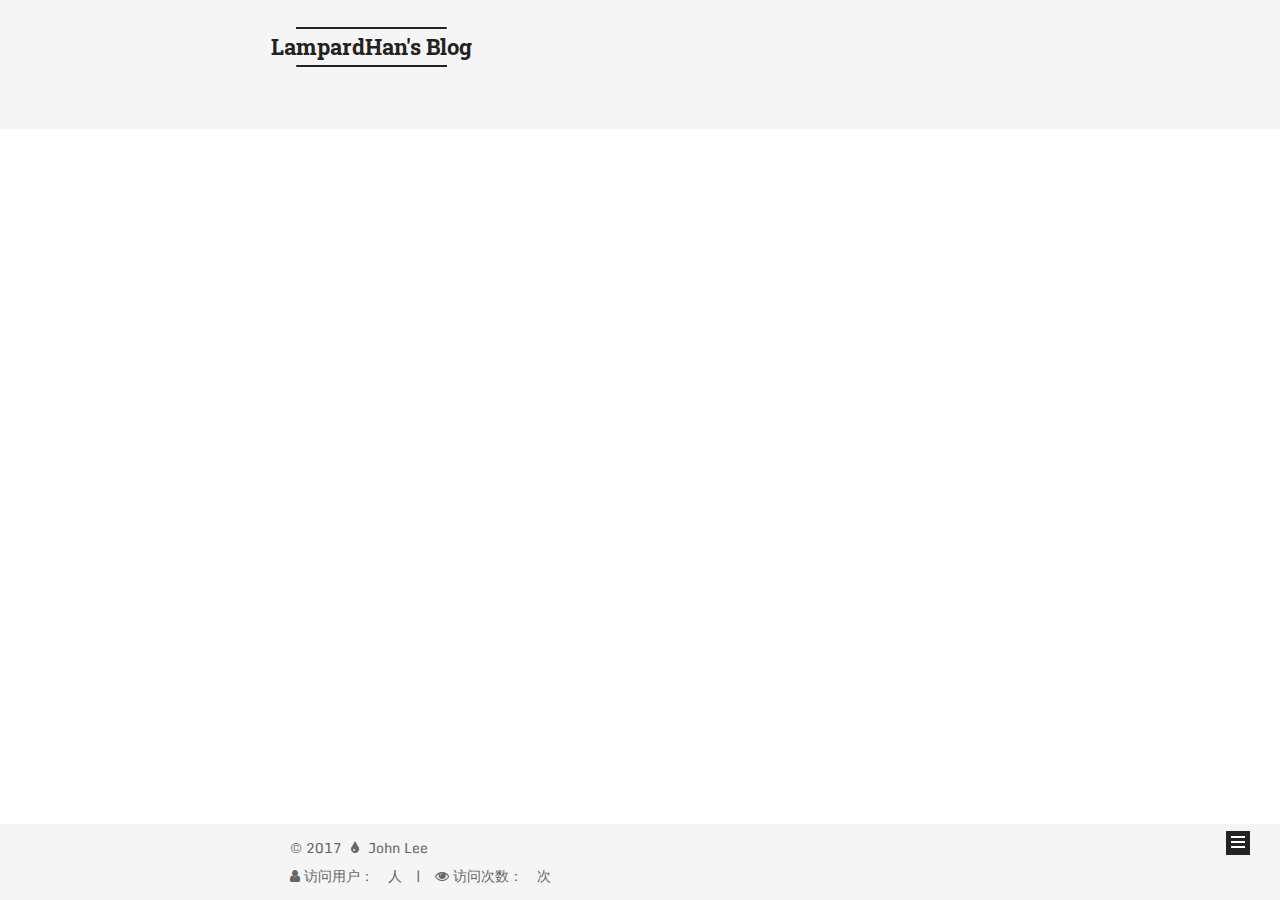
<file: index.html>
<!DOCTYPE html>



  


<html class="theme-next mist use-motion" lang="zh-Hans">
<head>
  <meta charset="UTF-8"/>
<meta http-equiv="X-UA-Compatible" content="IE=edge" />
<meta name="viewport" content="width=device-width, initial-scale=1, maximum-scale=1"/>
<meta name="theme-color" content="#222">









<meta http-equiv="Cache-Control" content="no-transform" />
<meta http-equiv="Cache-Control" content="no-siteapp" />
















  
  
  <link href="/lib/fancybox/source/jquery.fancybox.css?v=2.1.5" rel="stylesheet" type="text/css" />




  
  
  
  

  
    
    
  

  
    
      
    

    
  

  

  
    
      
    

    
  

  
    
      
    

    
  

  
    
    
    <link href="//fonts.googleapis.com/css?family=Monda:300,300italic,400,400italic,700,700italic|Roboto Slab:300,300italic,400,400italic,700,700italic|Roboto Slab:300,300italic,400,400italic,700,700italic|PT Mono:300,300italic,400,400italic,700,700italic&subset=latin,latin-ext" rel="stylesheet" type="text/css">
  






<link href="/lib/font-awesome/css/font-awesome.min.css?v=4.6.2" rel="stylesheet" type="text/css" />

<link href="/css/main.css?v=5.1.2" rel="stylesheet" type="text/css" />


  <meta name="keywords" content="LampardHan前端开发博客" />








  <link rel="shortcut icon" type="image/x-icon" href="/images/favicon.ico?v=5.1.2" />






<meta name="description" content="Coding for fun.">
<meta property="og:type" content="website">
<meta property="og:title" content="LampardHan&#39;s Blog">
<meta property="og:url" content="http://www.liyanghan.com/index.html">
<meta property="og:site_name" content="LampardHan&#39;s Blog">
<meta property="og:description" content="Coding for fun.">
<meta property="og:locale" content="zh-Hans">
<meta name="twitter:card" content="summary">
<meta name="twitter:title" content="LampardHan&#39;s Blog">
<meta name="twitter:description" content="Coding for fun.">



<script type="text/javascript" id="hexo.configurations">
  var NexT = window.NexT || {};
  var CONFIG = {
    root: '/',
    scheme: 'Mist',
    version: '5.1.2',
    sidebar: {"position":"left","display":"always","offset":12,"offset_float":0,"b2t":false,"scrollpercent":false,"onmobile":false},
    fancybox: true,
    tabs: true,
    motion: {"enable":true,"async":false,"transition":{"post_block":"fadeIn","post_header":"slideDownIn","post_body":"slideDownIn","coll_header":"slideLeftIn"}},
    duoshuo: {
      userId: '0',
      author: '博主'
    },
    algolia: {
      applicationID: '',
      apiKey: '',
      indexName: '',
      hits: {"per_page":10},
      labels: {"input_placeholder":"Search for Posts","hits_empty":"We didn't find any results for the search: ${query}","hits_stats":"${hits} results found in ${time} ms"}
    }
  };
</script>



  <link rel="canonical" href="http://www.liyanghan.com/"/>





  <title>LampardHan's Blog</title>
  








</head>

<body itemscope itemtype="http://schema.org/WebPage" lang="zh-Hans">

  
  
    
  

  <div class="container sidebar-position-left 
  page-home">
    <div class="headband"></div>

    <header id="header" class="header" itemscope itemtype="http://schema.org/WPHeader">
      <div class="header-inner"><div class="site-brand-wrapper">
  <div class="site-meta ">
    

    <div class="custom-logo-site-title">
      <a href="/"  class="brand" rel="start">
        <span class="logo-line-before"><i></i></span>
        <span class="site-title">LampardHan's Blog</span>
        <span class="logo-line-after"><i></i></span>
      </a>
    </div>
      
        <h1 class="site-subtitle" itemprop="description">生活、技术个人博客</h1>
      
  </div>

  <div class="site-nav-toggle">
    <button>
      <span class="btn-bar"></span>
      <span class="btn-bar"></span>
      <span class="btn-bar"></span>
    </button>
  </div>
</div>

<nav class="site-nav">
  

  
    <ul id="menu" class="menu">
      
        
        <li class="menu-item menu-item-home">
          <a href="/" rel="section">
            
              <i class="menu-item-icon fa fa-fw fa-home"></i> <br />
            
            首页
          </a>
        </li>
      
        
        <li class="menu-item menu-item-categories">
          <a href="/categories" rel="section">
            
              <i class="menu-item-icon fa fa-fw fa-th"></i> <br />
            
            分类
          </a>
        </li>
      
        
        <li class="menu-item menu-item-tags">
          <a href="/tags" rel="section">
            
              <i class="menu-item-icon fa fa-fw fa-tags"></i> <br />
            
            标签
          </a>
        </li>
      
        
        <li class="menu-item menu-item-archives">
          <a href="/archives" rel="section">
            
              <i class="menu-item-icon fa fa-fw fa-archive"></i> <br />
            
            归档
          </a>
        </li>
      
        
        <li class="menu-item menu-item-about">
          <a href="/about" rel="section">
            
              <i class="menu-item-icon fa fa-fw fa-user"></i> <br />
            
            关于
          </a>
        </li>
      
        
        <li class="menu-item menu-item-commonweal">
          <a href="/404.html" rel="section">
            
              <i class="menu-item-icon fa fa-fw fa-heart"></i> <br />
            
            公益404
          </a>
        </li>
      

      
        <li class="menu-item menu-item-search">
          
            <a href="javascript:;" class="popup-trigger">
          
            
              <i class="menu-item-icon fa fa-search fa-fw"></i> <br />
            
            搜索
          </a>
        </li>
      
    </ul>
  

  
    <div class="site-search">
      
  <div class="popup search-popup local-search-popup">
  <div class="local-search-header clearfix">
    <span class="search-icon">
      <i class="fa fa-search"></i>
    </span>
    <span class="popup-btn-close">
      <i class="fa fa-times-circle"></i>
    </span>
    <div class="local-search-input-wrapper">
      <input autocomplete="off"
             placeholder="搜索..." spellcheck="false"
             type="text" id="local-search-input">
    </div>
  </div>
  <div id="local-search-result"></div>
</div>



    </div>
  
</nav>



 </div>
    </header>

    <main id="main" class="main">
      <div class="main-inner">
        <div class="content-wrap">
          <div id="content" class="content">
            
  <section id="posts" class="posts-expand">
    
      

  

  
  
  

  <article class="post post-type-normal" itemscope itemtype="http://schema.org/Article">
  
  
  
  <div class="post-block">
    <link itemprop="mainEntityOfPage" href="http://www.liyanghan.com/2017/09/18/hello-world/">

    <span hidden itemprop="author" itemscope itemtype="http://schema.org/Person">
      <meta itemprop="name" content="John Lee">
      <meta itemprop="description" content="">
      <meta itemprop="image" content="/images/lyh.jpg">
    </span>

    <span hidden itemprop="publisher" itemscope itemtype="http://schema.org/Organization">
      <meta itemprop="name" content="LampardHan's Blog">
    </span>

    
      <header class="post-header">

        
        
          <h2 class="post-title" itemprop="name headline">
                
                <a class="post-title-link" href="/2017/09/18/hello-world/" itemprop="url">Hello World</a></h2>
        

        <div class="post-meta">
          <span class="post-time">
            
              <span class="post-meta-item-icon">
                <i class="fa fa-calendar-o"></i>
              </span>
              
                <span class="post-meta-item-text">发表于</span>
              
              <time title="创建于" itemprop="dateCreated datePublished" datetime="2017-09-18T22:22:31+08:00">
                2017-09-18
              </time>
            

            

            
          </span>

          

          
            
          

          
          
             <span id="/2017/09/18/hello-world/" class="leancloud_visitors" data-flag-title="Hello World">
               <span class="post-meta-divider">|</span>
               <span class="post-meta-item-icon">
                 <i class="fa fa-eye"></i>
               </span>
               
                 <span class="post-meta-item-text">阅读次数&#58;</span>
               
                 <span class="leancloud-visitors-count"></span>
             </span>
          

          

          
            <div class="post-wordcount">
              
                
                <span class="post-meta-item-icon">
                  <i class="fa fa-file-word-o"></i>
                </span>
                
                  <span class="post-meta-item-text">字数统计&#58;</span>
                
                <span title="字数统计">
                  78 字
                </span>
              

              
                <span class="post-meta-divider">|</span>
              

              
                <span class="post-meta-item-icon">
                  <i class="fa fa-clock-o"></i>
                </span>
                
                  <span class="post-meta-item-text">阅读时长 &asymp;</span>
                
                <span title="阅读时长">
                  1 分钟
                </span>
              
            </div>
          

          

        </div>
      </header>
    

    
    
    
    <div class="post-body" itemprop="articleBody">

      
      

      
        
          
          Welcome to Hexo! This is your very first post. Check documentation for more info. If you get any problems when using Hexo, you can find the answer in troubleshooting or you can ask me on GitHub.
Quick StartCreate a new post1$ hexo new "My New Post"
More info: Writing
Run server1$ hexo server
More info: Server
Generate static files1$ hexo generate
More info: Generating
Deploy to remote sites1$ hexo
          ...
          <!--noindex-->
          <div class="post-button text-center">
            <a class="btn" href="/2017/09/18/hello-world/#more" rel="contents">
              阅读全文 &raquo;
            </a>
          </div>
          <!--/noindex-->
        
      
    </div>
    
    
    

    

    

    
    
    <footer class="post-footer">
      

      

      

      
      
        <div class="post-eof"></div>
      
    </footer>
  </div>
  
  
  
  </article>


    
  </section>

  


          </div>
          


          

        </div>
        
          
  
  <div class="sidebar-toggle">
    <div class="sidebar-toggle-line-wrap">
      <span class="sidebar-toggle-line sidebar-toggle-line-first"></span>
      <span class="sidebar-toggle-line sidebar-toggle-line-middle"></span>
      <span class="sidebar-toggle-line sidebar-toggle-line-last"></span>
    </div>
  </div>

  <aside id="sidebar" class="sidebar">
    
    <div class="sidebar-inner">

      

      

      <section class="site-overview sidebar-panel sidebar-panel-active">
        <div class="site-author motion-element" itemprop="author" itemscope itemtype="http://schema.org/Person">
          
            <img class="site-author-image" itemprop="image"
              src="/images/lyh.jpg"
              alt="John Lee" />
          
            <p class="site-author-name" itemprop="name">John Lee</p>
            <p class="site-description motion-element" itemprop="description"></p>
        </div>

        <nav class="site-state motion-element">

          
            <div class="site-state-item site-state-posts">
            
              <a href="/archives">
            
                <span class="site-state-item-count">1</span>
                <span class="site-state-item-name">日志</span>
              </a>
            </div>
          

          

          

        </nav>

        

        <div class="links-of-author motion-element">
          
            
              <span class="links-of-author-item">
                <a href="https://github.com/LampardHan" target="_blank" title="GitHub">
                  
                    <i class="fa fa-fw fa-2x fa-github"></i></a>
              </span>
            
          
        </div>

        
        

        
        

        


      </section>

      

      

    </div>
  </aside>


        
      </div>
    </main>

    <footer id="footer" class="footer">
      <div class="footer-inner">
        <div class="copyright" >
  
  &copy; 
  <span itemprop="copyrightYear">2017</span>
  <span class="with-love">
    <i class="fa fa-tint"></i>
  </span>
  <span class="author" itemprop="copyrightHolder">John Lee</span>

  
</div>



        
<div class="busuanzi-count">
  <script async src="https://dn-lbstatics.qbox.me/busuanzi/2.3/busuanzi.pure.mini.js"></script>

  
    <span class="site-uv">
      <i class="fa fa-user"></i> 访问用户：
      <span class="busuanzi-value" id="busuanzi_value_site_uv"></span>
      人
    </span>
  

  
    <span class="site-pv">
      <i class="fa fa-eye"></i> 访问次数：
      <span class="busuanzi-value" id="busuanzi_value_site_pv"></span>
      次
    </span>
  
</div>








        
      </div>
    </footer>

    
      <div class="back-to-top">
        <i class="fa fa-arrow-up"></i>
        
      </div>
    

  </div>

  

<script type="text/javascript">
  if (Object.prototype.toString.call(window.Promise) !== '[object Function]') {
    window.Promise = null;
  }
</script>









  












  
  <script type="text/javascript" src="/lib/jquery/index.js?v=2.1.3"></script>

  
  <script type="text/javascript" src="/lib/fastclick/lib/fastclick.min.js?v=1.0.6"></script>

  
  <script type="text/javascript" src="/lib/jquery_lazyload/jquery.lazyload.js?v=1.9.7"></script>

  
  <script type="text/javascript" src="/lib/velocity/velocity.min.js?v=1.2.1"></script>

  
  <script type="text/javascript" src="/lib/velocity/velocity.ui.min.js?v=1.2.1"></script>

  
  <script type="text/javascript" src="/lib/fancybox/source/jquery.fancybox.pack.js?v=2.1.5"></script>


  


  <script type="text/javascript" src="/js/src/utils.js?v=5.1.2"></script>

  <script type="text/javascript" src="/js/src/motion.js?v=5.1.2"></script>



  
  

  <script type="text/javascript" src="/js/src/scrollspy.js?v=5.1.2"></script>
<script type="text/javascript" src="/js/src/post-details.js?v=5.1.2"></script>


  

  


  <script type="text/javascript" src="/js/src/bootstrap.js?v=5.1.2"></script>



  


  




	





  





  








  

  <script type="text/javascript">
    // Popup Window;
    var isfetched = false;
    var isXml = true;
    // Search DB path;
    var search_path = "search.xml";
    if (search_path.length === 0) {
      search_path = "search.xml";
    } else if (/json$/i.test(search_path)) {
      isXml = false;
    }
    var path = "/" + search_path;
    // monitor main search box;

    var onPopupClose = function (e) {
      $('.popup').hide();
      $('#local-search-input').val('');
      $('.search-result-list').remove();
      $('#no-result').remove();
      $(".local-search-pop-overlay").remove();
      $('body').css('overflow', '');
    }

    function proceedsearch() {
      $("body")
        .append('<div class="search-popup-overlay local-search-pop-overlay"></div>')
        .css('overflow', 'hidden');
      $('.search-popup-overlay').click(onPopupClose);
      $('.popup').toggle();
      var $localSearchInput = $('#local-search-input');
      $localSearchInput.attr("autocapitalize", "none");
      $localSearchInput.attr("autocorrect", "off");
      $localSearchInput.focus();
    }

    // search function;
    var searchFunc = function(path, search_id, content_id) {
      'use strict';

      // start loading animation
      $("body")
        .append('<div class="search-popup-overlay local-search-pop-overlay">' +
          '<div id="search-loading-icon">' +
          '<i class="fa fa-spinner fa-pulse fa-5x fa-fw"></i>' +
          '</div>' +
          '</div>')
        .css('overflow', 'hidden');
      $("#search-loading-icon").css('margin', '20% auto 0 auto').css('text-align', 'center');

      $.ajax({
        url: path,
        dataType: isXml ? "xml" : "json",
        async: true,
        success: function(res) {
          // get the contents from search data
          isfetched = true;
          $('.popup').detach().appendTo('.header-inner');
          var datas = isXml ? $("entry", res).map(function() {
            return {
              title: $("title", this).text(),
              content: $("content",this).text(),
              url: $("url" , this).text()
            };
          }).get() : res;
          var input = document.getElementById(search_id);
          var resultContent = document.getElementById(content_id);
          var inputEventFunction = function() {
            var searchText = input.value.trim().toLowerCase();
            var keywords = searchText.split(/[\s\-]+/);
            if (keywords.length > 1) {
              keywords.push(searchText);
            }
            var resultItems = [];
            if (searchText.length > 0) {
              // perform local searching
              datas.forEach(function(data) {
                var isMatch = false;
                var hitCount = 0;
                var searchTextCount = 0;
                var title = data.title.trim();
                var titleInLowerCase = title.toLowerCase();
                var content = data.content.trim().replace(/<[^>]+>/g,"");
                var contentInLowerCase = content.toLowerCase();
                var articleUrl = decodeURIComponent(data.url);
                var indexOfTitle = [];
                var indexOfContent = [];
                // only match articles with not empty titles
                if(title != '') {
                  keywords.forEach(function(keyword) {
                    function getIndexByWord(word, text, caseSensitive) {
                      var wordLen = word.length;
                      if (wordLen === 0) {
                        return [];
                      }
                      var startPosition = 0, position = [], index = [];
                      if (!caseSensitive) {
                        text = text.toLowerCase();
                        word = word.toLowerCase();
                      }
                      while ((position = text.indexOf(word, startPosition)) > -1) {
                        index.push({position: position, word: word});
                        startPosition = position + wordLen;
                      }
                      return index;
                    }

                    indexOfTitle = indexOfTitle.concat(getIndexByWord(keyword, titleInLowerCase, false));
                    indexOfContent = indexOfContent.concat(getIndexByWord(keyword, contentInLowerCase, false));
                  });
                  if (indexOfTitle.length > 0 || indexOfContent.length > 0) {
                    isMatch = true;
                    hitCount = indexOfTitle.length + indexOfContent.length;
                  }
                }

                // show search results

                if (isMatch) {
                  // sort index by position of keyword

                  [indexOfTitle, indexOfContent].forEach(function (index) {
                    index.sort(function (itemLeft, itemRight) {
                      if (itemRight.position !== itemLeft.position) {
                        return itemRight.position - itemLeft.position;
                      } else {
                        return itemLeft.word.length - itemRight.word.length;
                      }
                    });
                  });

                  // merge hits into slices

                  function mergeIntoSlice(text, start, end, index) {
                    var item = index[index.length - 1];
                    var position = item.position;
                    var word = item.word;
                    var hits = [];
                    var searchTextCountInSlice = 0;
                    while (position + word.length <= end && index.length != 0) {
                      if (word === searchText) {
                        searchTextCountInSlice++;
                      }
                      hits.push({position: position, length: word.length});
                      var wordEnd = position + word.length;

                      // move to next position of hit

                      index.pop();
                      while (index.length != 0) {
                        item = index[index.length - 1];
                        position = item.position;
                        word = item.word;
                        if (wordEnd > position) {
                          index.pop();
                        } else {
                          break;
                        }
                      }
                    }
                    searchTextCount += searchTextCountInSlice;
                    return {
                      hits: hits,
                      start: start,
                      end: end,
                      searchTextCount: searchTextCountInSlice
                    };
                  }

                  var slicesOfTitle = [];
                  if (indexOfTitle.length != 0) {
                    slicesOfTitle.push(mergeIntoSlice(title, 0, title.length, indexOfTitle));
                  }

                  var slicesOfContent = [];
                  while (indexOfContent.length != 0) {
                    var item = indexOfContent[indexOfContent.length - 1];
                    var position = item.position;
                    var word = item.word;
                    // cut out 100 characters
                    var start = position - 20;
                    var end = position + 80;
                    if(start < 0){
                      start = 0;
                    }
                    if (end < position + word.length) {
                      end = position + word.length;
                    }
                    if(end > content.length){
                      end = content.length;
                    }
                    slicesOfContent.push(mergeIntoSlice(content, start, end, indexOfContent));
                  }

                  // sort slices in content by search text's count and hits' count

                  slicesOfContent.sort(function (sliceLeft, sliceRight) {
                    if (sliceLeft.searchTextCount !== sliceRight.searchTextCount) {
                      return sliceRight.searchTextCount - sliceLeft.searchTextCount;
                    } else if (sliceLeft.hits.length !== sliceRight.hits.length) {
                      return sliceRight.hits.length - sliceLeft.hits.length;
                    } else {
                      return sliceLeft.start - sliceRight.start;
                    }
                  });

                  // select top N slices in content

                  var upperBound = parseInt('1');
                  if (upperBound >= 0) {
                    slicesOfContent = slicesOfContent.slice(0, upperBound);
                  }

                  // highlight title and content

                  function highlightKeyword(text, slice) {
                    var result = '';
                    var prevEnd = slice.start;
                    slice.hits.forEach(function (hit) {
                      result += text.substring(prevEnd, hit.position);
                      var end = hit.position + hit.length;
                      result += '<b class="search-keyword">' + text.substring(hit.position, end) + '</b>';
                      prevEnd = end;
                    });
                    result += text.substring(prevEnd, slice.end);
                    return result;
                  }

                  var resultItem = '';

                  if (slicesOfTitle.length != 0) {
                    resultItem += "<li><a href='" + articleUrl + "' class='search-result-title'>" + highlightKeyword(title, slicesOfTitle[0]) + "</a>";
                  } else {
                    resultItem += "<li><a href='" + articleUrl + "' class='search-result-title'>" + title + "</a>";
                  }

                  slicesOfContent.forEach(function (slice) {
                    resultItem += "<a href='" + articleUrl + "'>" +
                      "<p class=\"search-result\">" + highlightKeyword(content, slice) +
                      "...</p>" + "</a>";
                  });

                  resultItem += "</li>";
                  resultItems.push({
                    item: resultItem,
                    searchTextCount: searchTextCount,
                    hitCount: hitCount,
                    id: resultItems.length
                  });
                }
              })
            };
            if (keywords.length === 1 && keywords[0] === "") {
              resultContent.innerHTML = '<div id="no-result"><i class="fa fa-search fa-5x" /></div>'
            } else if (resultItems.length === 0) {
              resultContent.innerHTML = '<div id="no-result"><i class="fa fa-frown-o fa-5x" /></div>'
            } else {
              resultItems.sort(function (resultLeft, resultRight) {
                if (resultLeft.searchTextCount !== resultRight.searchTextCount) {
                  return resultRight.searchTextCount - resultLeft.searchTextCount;
                } else if (resultLeft.hitCount !== resultRight.hitCount) {
                  return resultRight.hitCount - resultLeft.hitCount;
                } else {
                  return resultRight.id - resultLeft.id;
                }
              });
              var searchResultList = '<ul class=\"search-result-list\">';
              resultItems.forEach(function (result) {
                searchResultList += result.item;
              })
              searchResultList += "</ul>";
              resultContent.innerHTML = searchResultList;
            }
          }

          if ('auto' === 'auto') {
            input.addEventListener('input', inputEventFunction);
          } else {
            $('.search-icon').click(inputEventFunction);
            input.addEventListener('keypress', function (event) {
              if (event.keyCode === 13) {
                inputEventFunction();
              }
            });
          }

          // remove loading animation
          $(".local-search-pop-overlay").remove();
          $('body').css('overflow', '');

          proceedsearch();
        }
      });
    }

    // handle and trigger popup window;
    $('.popup-trigger').click(function(e) {
      e.stopPropagation();
      if (isfetched === false) {
        searchFunc(path, 'local-search-input', 'local-search-result');
      } else {
        proceedsearch();
      };
    });

    $('.popup-btn-close').click(onPopupClose);
    $('.popup').click(function(e){
      e.stopPropagation();
    });
    $(document).on('keyup', function (event) {
      var shouldDismissSearchPopup = event.which === 27 &&
        $('.search-popup').is(':visible');
      if (shouldDismissSearchPopup) {
        onPopupClose();
      }
    });
  </script>





  

  
  <script src="https://cdn1.lncld.net/static/js/av-core-mini-0.6.4.js"></script>
  <script>AV.initialize("4TgHkRgenGf9NqlodvHequmK-gzGzoHsz", "1ed7HFbg16Jm1yRhLrmfVPPw");</script>
  <script>
    function showTime(Counter) {
      var query = new AV.Query(Counter);
      var entries = [];
      var $visitors = $(".leancloud_visitors");

      $visitors.each(function () {
        entries.push( $(this).attr("id").trim() );
      });

      query.containedIn('url', entries);
      query.find()
        .done(function (results) {
          var COUNT_CONTAINER_REF = '.leancloud-visitors-count';

          if (results.length === 0) {
            $visitors.find(COUNT_CONTAINER_REF).text(0);
            return;
          }

          for (var i = 0; i < results.length; i++) {
            var item = results[i];
            var url = item.get('url');
            var time = item.get('time');
            var element = document.getElementById(url);

            $(element).find(COUNT_CONTAINER_REF).text(time);
          }
          for(var i = 0; i < entries.length; i++) {
            var url = entries[i];
            var element = document.getElementById(url);
            var countSpan = $(element).find(COUNT_CONTAINER_REF);
            if( countSpan.text() == '') {
              countSpan.text(0);
            }
          }
        })
        .fail(function (object, error) {
          console.log("Error: " + error.code + " " + error.message);
        });
    }

    function addCount(Counter) {
      var $visitors = $(".leancloud_visitors");
      var url = $visitors.attr('id').trim();
      var title = $visitors.attr('data-flag-title').trim();
      var query = new AV.Query(Counter);

      query.equalTo("url", url);
      query.find({
        success: function(results) {
          if (results.length > 0) {
            var counter = results[0];
            counter.fetchWhenSave(true);
            counter.increment("time");
            counter.save(null, {
              success: function(counter) {
                var $element = $(document.getElementById(url));
                $element.find('.leancloud-visitors-count').text(counter.get('time'));
              },
              error: function(counter, error) {
                console.log('Failed to save Visitor num, with error message: ' + error.message);
              }
            });
          } else {
            var newcounter = new Counter();
            /* Set ACL */
            var acl = new AV.ACL();
            acl.setPublicReadAccess(true);
            acl.setPublicWriteAccess(true);
            newcounter.setACL(acl);
            /* End Set ACL */
            newcounter.set("title", title);
            newcounter.set("url", url);
            newcounter.set("time", 1);
            newcounter.save(null, {
              success: function(newcounter) {
                var $element = $(document.getElementById(url));
                $element.find('.leancloud-visitors-count').text(newcounter.get('time'));
              },
              error: function(newcounter, error) {
                console.log('Failed to create');
              }
            });
          }
        },
        error: function(error) {
          console.log('Error:' + error.code + " " + error.message);
        }
      });
    }

    $(function() {
      var Counter = AV.Object.extend("Counter");
      if ($('.leancloud_visitors').length == 1) {
        addCount(Counter);
      } else if ($('.post-title-link').length > 1) {
        showTime(Counter);
      }
    });
  </script>



  
<script>
(function(){
    var bp = document.createElement('script');
    var curProtocol = window.location.protocol.split(':')[0];
    if (curProtocol === 'https') {
        bp.src = 'https://zz.bdstatic.com/linksubmit/push.js';        
    }
    else {
        bp.src = 'http://push.zhanzhang.baidu.com/push.js';
    }
    var s = document.getElementsByTagName("script")[0];
    s.parentNode.insertBefore(bp, s);
})();
</script>


  

  

  

  

</body>
</html>
</file>
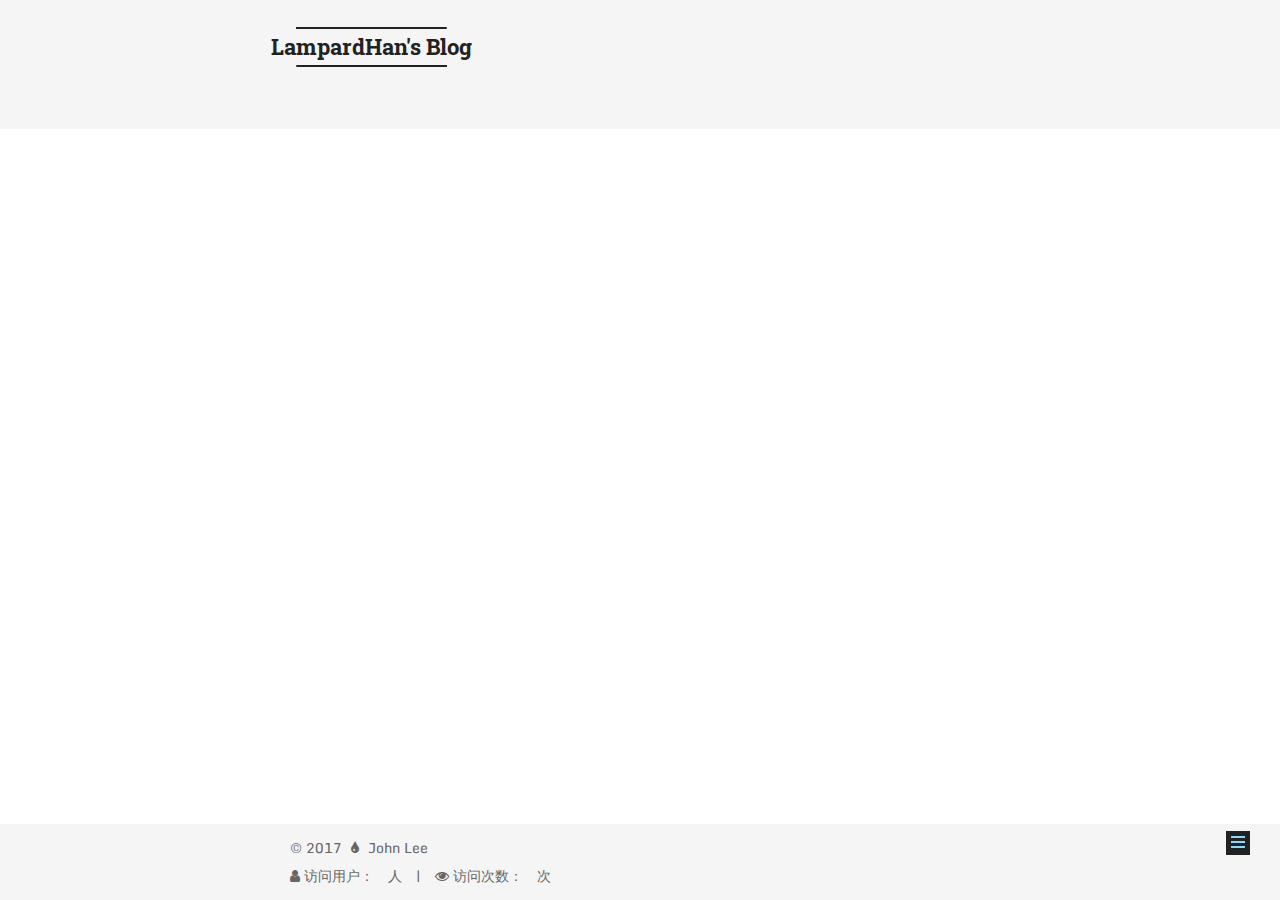
<file: about/index.html>
<!DOCTYPE html>



  


<html class="theme-next mist use-motion" lang="zh-Hans">
<head>
  <meta charset="UTF-8"/>
<meta http-equiv="X-UA-Compatible" content="IE=edge" />
<meta name="viewport" content="width=device-width, initial-scale=1, maximum-scale=1"/>
<meta name="theme-color" content="#222">









<meta http-equiv="Cache-Control" content="no-transform" />
<meta http-equiv="Cache-Control" content="no-siteapp" />
















  
  
  <link href="/lib/fancybox/source/jquery.fancybox.css?v=2.1.5" rel="stylesheet" type="text/css" />




  
  
  
  

  
    
    
  

  
    
      
    

    
  

  

  
    
      
    

    
  

  
    
      
    

    
  

  
    
    
    <link href="//fonts.googleapis.com/css?family=Monda:300,300italic,400,400italic,700,700italic|Roboto Slab:300,300italic,400,400italic,700,700italic|Roboto Slab:300,300italic,400,400italic,700,700italic|PT Mono:300,300italic,400,400italic,700,700italic&subset=latin,latin-ext" rel="stylesheet" type="text/css">
  






<link href="/lib/font-awesome/css/font-awesome.min.css?v=4.6.2" rel="stylesheet" type="text/css" />

<link href="/css/main.css?v=5.1.2" rel="stylesheet" type="text/css" />


  <meta name="keywords" content="LampardHan前端开发博客" />








  <link rel="shortcut icon" type="image/x-icon" href="/images/favicon.ico?v=5.1.2" />






<meta name="description" content="Coding for fun.">
<meta property="og:type" content="website">
<meta property="og:title" content="about">
<meta property="og:url" content="http://www.liyanghan.com/about/index.html">
<meta property="og:site_name" content="LampardHan&#39;s Blog">
<meta property="og:description" content="Coding for fun.">
<meta property="og:locale" content="zh-Hans">
<meta property="og:updated_time" content="2017-09-19T07:45:16.798Z">
<meta name="twitter:card" content="summary">
<meta name="twitter:title" content="about">
<meta name="twitter:description" content="Coding for fun.">



<script type="text/javascript" id="hexo.configurations">
  var NexT = window.NexT || {};
  var CONFIG = {
    root: '/',
    scheme: 'Mist',
    version: '5.1.2',
    sidebar: {"position":"left","display":"always","offset":12,"offset_float":0,"b2t":false,"scrollpercent":false,"onmobile":false},
    fancybox: true,
    tabs: true,
    motion: {"enable":true,"async":false,"transition":{"post_block":"fadeIn","post_header":"slideDownIn","post_body":"slideDownIn","coll_header":"slideLeftIn"}},
    duoshuo: {
      userId: '0',
      author: '博主'
    },
    algolia: {
      applicationID: '',
      apiKey: '',
      indexName: '',
      hits: {"per_page":10},
      labels: {"input_placeholder":"Search for Posts","hits_empty":"We didn't find any results for the search: ${query}","hits_stats":"${hits} results found in ${time} ms"}
    }
  };
</script>



  <link rel="canonical" href="http://www.liyanghan.com/about/"/>





  <title>about | LampardHan's Blog</title>
  








</head>

<body itemscope itemtype="http://schema.org/WebPage" lang="zh-Hans">

  
  
    
  

  <div class="container sidebar-position-left page-post-detail">
    <div class="headband"></div>

    <header id="header" class="header" itemscope itemtype="http://schema.org/WPHeader">
      <div class="header-inner"><div class="site-brand-wrapper">
  <div class="site-meta ">
    

    <div class="custom-logo-site-title">
      <a href="/"  class="brand" rel="start">
        <span class="logo-line-before"><i></i></span>
        <span class="site-title">LampardHan's Blog</span>
        <span class="logo-line-after"><i></i></span>
      </a>
    </div>
      
        <h1 class="site-subtitle" itemprop="description">生活、技术个人博客</h1>
      
  </div>

  <div class="site-nav-toggle">
    <button>
      <span class="btn-bar"></span>
      <span class="btn-bar"></span>
      <span class="btn-bar"></span>
    </button>
  </div>
</div>

<nav class="site-nav">
  

  
    <ul id="menu" class="menu">
      
        
        <li class="menu-item menu-item-home">
          <a href="/" rel="section">
            
              <i class="menu-item-icon fa fa-fw fa-home"></i> <br />
            
            首页
          </a>
        </li>
      
        
        <li class="menu-item menu-item-categories">
          <a href="/categories" rel="section">
            
              <i class="menu-item-icon fa fa-fw fa-th"></i> <br />
            
            分类
          </a>
        </li>
      
        
        <li class="menu-item menu-item-tags">
          <a href="/tags" rel="section">
            
              <i class="menu-item-icon fa fa-fw fa-tags"></i> <br />
            
            标签
          </a>
        </li>
      
        
        <li class="menu-item menu-item-archives">
          <a href="/archives" rel="section">
            
              <i class="menu-item-icon fa fa-fw fa-archive"></i> <br />
            
            归档
          </a>
        </li>
      
        
        <li class="menu-item menu-item-about">
          <a href="/about" rel="section">
            
              <i class="menu-item-icon fa fa-fw fa-user"></i> <br />
            
            关于
          </a>
        </li>
      
        
        <li class="menu-item menu-item-commonweal">
          <a href="/404.html" rel="section">
            
              <i class="menu-item-icon fa fa-fw fa-heart"></i> <br />
            
            公益404
          </a>
        </li>
      

      
        <li class="menu-item menu-item-search">
          
            <a href="javascript:;" class="popup-trigger">
          
            
              <i class="menu-item-icon fa fa-search fa-fw"></i> <br />
            
            搜索
          </a>
        </li>
      
    </ul>
  

  
    <div class="site-search">
      
  <div class="popup search-popup local-search-popup">
  <div class="local-search-header clearfix">
    <span class="search-icon">
      <i class="fa fa-search"></i>
    </span>
    <span class="popup-btn-close">
      <i class="fa fa-times-circle"></i>
    </span>
    <div class="local-search-input-wrapper">
      <input autocomplete="off"
             placeholder="搜索..." spellcheck="false"
             type="text" id="local-search-input">
    </div>
  </div>
  <div id="local-search-result"></div>
</div>



    </div>
  
</nav>



 </div>
    </header>

    <main id="main" class="main">
      <div class="main-inner">
        <div class="content-wrap">
          <div id="content" class="content">
            

  <div id="posts" class="posts-expand">
    
    
    
    <div class="post-block page">
      <header class="post-header">

	<h2 class="post-title" itemprop="name headline">about</h2>



</header>

      
      
      
      <div class="post-body">
        
        
          
        
      </div>
      
      
      
    </div>
    
    
    
  </div>


          </div>
          


          
  <div class="comments" id="comments">
    
  </div>


        </div>
        
          
  
  <div class="sidebar-toggle">
    <div class="sidebar-toggle-line-wrap">
      <span class="sidebar-toggle-line sidebar-toggle-line-first"></span>
      <span class="sidebar-toggle-line sidebar-toggle-line-middle"></span>
      <span class="sidebar-toggle-line sidebar-toggle-line-last"></span>
    </div>
  </div>

  <aside id="sidebar" class="sidebar">
    
    <div class="sidebar-inner">

      

      

      <section class="site-overview sidebar-panel sidebar-panel-active">
        <div class="site-author motion-element" itemprop="author" itemscope itemtype="http://schema.org/Person">
          
            <img class="site-author-image" itemprop="image"
              src="/images/lyh.jpg"
              alt="John Lee" />
          
            <p class="site-author-name" itemprop="name">John Lee</p>
            <p class="site-description motion-element" itemprop="description"></p>
        </div>

        <nav class="site-state motion-element">

          
            <div class="site-state-item site-state-posts">
            
              <a href="/archives">
            
                <span class="site-state-item-count">1</span>
                <span class="site-state-item-name">日志</span>
              </a>
            </div>
          

          

          

        </nav>

        

        <div class="links-of-author motion-element">
          
            
              <span class="links-of-author-item">
                <a href="https://github.com/LampardHan" target="_blank" title="GitHub">
                  
                    <i class="fa fa-fw fa-2x fa-github"></i></a>
              </span>
            
          
        </div>

        
        

        
        

        


      </section>

      

      

    </div>
  </aside>


        
      </div>
    </main>

    <footer id="footer" class="footer">
      <div class="footer-inner">
        <div class="copyright" >
  
  &copy; 
  <span itemprop="copyrightYear">2017</span>
  <span class="with-love">
    <i class="fa fa-tint"></i>
  </span>
  <span class="author" itemprop="copyrightHolder">John Lee</span>

  
</div>



        
<div class="busuanzi-count">
  <script async src="https://dn-lbstatics.qbox.me/busuanzi/2.3/busuanzi.pure.mini.js"></script>

  
    <span class="site-uv">
      <i class="fa fa-user"></i> 访问用户：
      <span class="busuanzi-value" id="busuanzi_value_site_uv"></span>
      人
    </span>
  

  
    <span class="site-pv">
      <i class="fa fa-eye"></i> 访问次数：
      <span class="busuanzi-value" id="busuanzi_value_site_pv"></span>
      次
    </span>
  
</div>








        
      </div>
    </footer>

    
      <div class="back-to-top">
        <i class="fa fa-arrow-up"></i>
        
      </div>
    

  </div>

  

<script type="text/javascript">
  if (Object.prototype.toString.call(window.Promise) !== '[object Function]') {
    window.Promise = null;
  }
</script>









  












  
  <script type="text/javascript" src="/lib/jquery/index.js?v=2.1.3"></script>

  
  <script type="text/javascript" src="/lib/fastclick/lib/fastclick.min.js?v=1.0.6"></script>

  
  <script type="text/javascript" src="/lib/jquery_lazyload/jquery.lazyload.js?v=1.9.7"></script>

  
  <script type="text/javascript" src="/lib/velocity/velocity.min.js?v=1.2.1"></script>

  
  <script type="text/javascript" src="/lib/velocity/velocity.ui.min.js?v=1.2.1"></script>

  
  <script type="text/javascript" src="/lib/fancybox/source/jquery.fancybox.pack.js?v=2.1.5"></script>


  


  <script type="text/javascript" src="/js/src/utils.js?v=5.1.2"></script>

  <script type="text/javascript" src="/js/src/motion.js?v=5.1.2"></script>



  
  

  <script type="text/javascript" src="/js/src/scrollspy.js?v=5.1.2"></script>
<script type="text/javascript" src="/js/src/post-details.js?v=5.1.2"></script>


  

  


  <script type="text/javascript" src="/js/src/bootstrap.js?v=5.1.2"></script>



  


  




	





  





  








  

  <script type="text/javascript">
    // Popup Window;
    var isfetched = false;
    var isXml = true;
    // Search DB path;
    var search_path = "search.xml";
    if (search_path.length === 0) {
      search_path = "search.xml";
    } else if (/json$/i.test(search_path)) {
      isXml = false;
    }
    var path = "/" + search_path;
    // monitor main search box;

    var onPopupClose = function (e) {
      $('.popup').hide();
      $('#local-search-input').val('');
      $('.search-result-list').remove();
      $('#no-result').remove();
      $(".local-search-pop-overlay").remove();
      $('body').css('overflow', '');
    }

    function proceedsearch() {
      $("body")
        .append('<div class="search-popup-overlay local-search-pop-overlay"></div>')
        .css('overflow', 'hidden');
      $('.search-popup-overlay').click(onPopupClose);
      $('.popup').toggle();
      var $localSearchInput = $('#local-search-input');
      $localSearchInput.attr("autocapitalize", "none");
      $localSearchInput.attr("autocorrect", "off");
      $localSearchInput.focus();
    }

    // search function;
    var searchFunc = function(path, search_id, content_id) {
      'use strict';

      // start loading animation
      $("body")
        .append('<div class="search-popup-overlay local-search-pop-overlay">' +
          '<div id="search-loading-icon">' +
          '<i class="fa fa-spinner fa-pulse fa-5x fa-fw"></i>' +
          '</div>' +
          '</div>')
        .css('overflow', 'hidden');
      $("#search-loading-icon").css('margin', '20% auto 0 auto').css('text-align', 'center');

      $.ajax({
        url: path,
        dataType: isXml ? "xml" : "json",
        async: true,
        success: function(res) {
          // get the contents from search data
          isfetched = true;
          $('.popup').detach().appendTo('.header-inner');
          var datas = isXml ? $("entry", res).map(function() {
            return {
              title: $("title", this).text(),
              content: $("content",this).text(),
              url: $("url" , this).text()
            };
          }).get() : res;
          var input = document.getElementById(search_id);
          var resultContent = document.getElementById(content_id);
          var inputEventFunction = function() {
            var searchText = input.value.trim().toLowerCase();
            var keywords = searchText.split(/[\s\-]+/);
            if (keywords.length > 1) {
              keywords.push(searchText);
            }
            var resultItems = [];
            if (searchText.length > 0) {
              // perform local searching
              datas.forEach(function(data) {
                var isMatch = false;
                var hitCount = 0;
                var searchTextCount = 0;
                var title = data.title.trim();
                var titleInLowerCase = title.toLowerCase();
                var content = data.content.trim().replace(/<[^>]+>/g,"");
                var contentInLowerCase = content.toLowerCase();
                var articleUrl = decodeURIComponent(data.url);
                var indexOfTitle = [];
                var indexOfContent = [];
                // only match articles with not empty titles
                if(title != '') {
                  keywords.forEach(function(keyword) {
                    function getIndexByWord(word, text, caseSensitive) {
                      var wordLen = word.length;
                      if (wordLen === 0) {
                        return [];
                      }
                      var startPosition = 0, position = [], index = [];
                      if (!caseSensitive) {
                        text = text.toLowerCase();
                        word = word.toLowerCase();
                      }
                      while ((position = text.indexOf(word, startPosition)) > -1) {
                        index.push({position: position, word: word});
                        startPosition = position + wordLen;
                      }
                      return index;
                    }

                    indexOfTitle = indexOfTitle.concat(getIndexByWord(keyword, titleInLowerCase, false));
                    indexOfContent = indexOfContent.concat(getIndexByWord(keyword, contentInLowerCase, false));
                  });
                  if (indexOfTitle.length > 0 || indexOfContent.length > 0) {
                    isMatch = true;
                    hitCount = indexOfTitle.length + indexOfContent.length;
                  }
                }

                // show search results

                if (isMatch) {
                  // sort index by position of keyword

                  [indexOfTitle, indexOfContent].forEach(function (index) {
                    index.sort(function (itemLeft, itemRight) {
                      if (itemRight.position !== itemLeft.position) {
                        return itemRight.position - itemLeft.position;
                      } else {
                        return itemLeft.word.length - itemRight.word.length;
                      }
                    });
                  });

                  // merge hits into slices

                  function mergeIntoSlice(text, start, end, index) {
                    var item = index[index.length - 1];
                    var position = item.position;
                    var word = item.word;
                    var hits = [];
                    var searchTextCountInSlice = 0;
                    while (position + word.length <= end && index.length != 0) {
                      if (word === searchText) {
                        searchTextCountInSlice++;
                      }
                      hits.push({position: position, length: word.length});
                      var wordEnd = position + word.length;

                      // move to next position of hit

                      index.pop();
                      while (index.length != 0) {
                        item = index[index.length - 1];
                        position = item.position;
                        word = item.word;
                        if (wordEnd > position) {
                          index.pop();
                        } else {
                          break;
                        }
                      }
                    }
                    searchTextCount += searchTextCountInSlice;
                    return {
                      hits: hits,
                      start: start,
                      end: end,
                      searchTextCount: searchTextCountInSlice
                    };
                  }

                  var slicesOfTitle = [];
                  if (indexOfTitle.length != 0) {
                    slicesOfTitle.push(mergeIntoSlice(title, 0, title.length, indexOfTitle));
                  }

                  var slicesOfContent = [];
                  while (indexOfContent.length != 0) {
                    var item = indexOfContent[indexOfContent.length - 1];
                    var position = item.position;
                    var word = item.word;
                    // cut out 100 characters
                    var start = position - 20;
                    var end = position + 80;
                    if(start < 0){
                      start = 0;
                    }
                    if (end < position + word.length) {
                      end = position + word.length;
                    }
                    if(end > content.length){
                      end = content.length;
                    }
                    slicesOfContent.push(mergeIntoSlice(content, start, end, indexOfContent));
                  }

                  // sort slices in content by search text's count and hits' count

                  slicesOfContent.sort(function (sliceLeft, sliceRight) {
                    if (sliceLeft.searchTextCount !== sliceRight.searchTextCount) {
                      return sliceRight.searchTextCount - sliceLeft.searchTextCount;
                    } else if (sliceLeft.hits.length !== sliceRight.hits.length) {
                      return sliceRight.hits.length - sliceLeft.hits.length;
                    } else {
                      return sliceLeft.start - sliceRight.start;
                    }
                  });

                  // select top N slices in content

                  var upperBound = parseInt('1');
                  if (upperBound >= 0) {
                    slicesOfContent = slicesOfContent.slice(0, upperBound);
                  }

                  // highlight title and content

                  function highlightKeyword(text, slice) {
                    var result = '';
                    var prevEnd = slice.start;
                    slice.hits.forEach(function (hit) {
                      result += text.substring(prevEnd, hit.position);
                      var end = hit.position + hit.length;
                      result += '<b class="search-keyword">' + text.substring(hit.position, end) + '</b>';
                      prevEnd = end;
                    });
                    result += text.substring(prevEnd, slice.end);
                    return result;
                  }

                  var resultItem = '';

                  if (slicesOfTitle.length != 0) {
                    resultItem += "<li><a href='" + articleUrl + "' class='search-result-title'>" + highlightKeyword(title, slicesOfTitle[0]) + "</a>";
                  } else {
                    resultItem += "<li><a href='" + articleUrl + "' class='search-result-title'>" + title + "</a>";
                  }

                  slicesOfContent.forEach(function (slice) {
                    resultItem += "<a href='" + articleUrl + "'>" +
                      "<p class=\"search-result\">" + highlightKeyword(content, slice) +
                      "...</p>" + "</a>";
                  });

                  resultItem += "</li>";
                  resultItems.push({
                    item: resultItem,
                    searchTextCount: searchTextCount,
                    hitCount: hitCount,
                    id: resultItems.length
                  });
                }
              })
            };
            if (keywords.length === 1 && keywords[0] === "") {
              resultContent.innerHTML = '<div id="no-result"><i class="fa fa-search fa-5x" /></div>'
            } else if (resultItems.length === 0) {
              resultContent.innerHTML = '<div id="no-result"><i class="fa fa-frown-o fa-5x" /></div>'
            } else {
              resultItems.sort(function (resultLeft, resultRight) {
                if (resultLeft.searchTextCount !== resultRight.searchTextCount) {
                  return resultRight.searchTextCount - resultLeft.searchTextCount;
                } else if (resultLeft.hitCount !== resultRight.hitCount) {
                  return resultRight.hitCount - resultLeft.hitCount;
                } else {
                  return resultRight.id - resultLeft.id;
                }
              });
              var searchResultList = '<ul class=\"search-result-list\">';
              resultItems.forEach(function (result) {
                searchResultList += result.item;
              })
              searchResultList += "</ul>";
              resultContent.innerHTML = searchResultList;
            }
          }

          if ('auto' === 'auto') {
            input.addEventListener('input', inputEventFunction);
          } else {
            $('.search-icon').click(inputEventFunction);
            input.addEventListener('keypress', function (event) {
              if (event.keyCode === 13) {
                inputEventFunction();
              }
            });
          }

          // remove loading animation
          $(".local-search-pop-overlay").remove();
          $('body').css('overflow', '');

          proceedsearch();
        }
      });
    }

    // handle and trigger popup window;
    $('.popup-trigger').click(function(e) {
      e.stopPropagation();
      if (isfetched === false) {
        searchFunc(path, 'local-search-input', 'local-search-result');
      } else {
        proceedsearch();
      };
    });

    $('.popup-btn-close').click(onPopupClose);
    $('.popup').click(function(e){
      e.stopPropagation();
    });
    $(document).on('keyup', function (event) {
      var shouldDismissSearchPopup = event.which === 27 &&
        $('.search-popup').is(':visible');
      if (shouldDismissSearchPopup) {
        onPopupClose();
      }
    });
  </script>





  

  
  <script src="https://cdn1.lncld.net/static/js/av-core-mini-0.6.4.js"></script>
  <script>AV.initialize("4TgHkRgenGf9NqlodvHequmK-gzGzoHsz", "1ed7HFbg16Jm1yRhLrmfVPPw");</script>
  <script>
    function showTime(Counter) {
      var query = new AV.Query(Counter);
      var entries = [];
      var $visitors = $(".leancloud_visitors");

      $visitors.each(function () {
        entries.push( $(this).attr("id").trim() );
      });

      query.containedIn('url', entries);
      query.find()
        .done(function (results) {
          var COUNT_CONTAINER_REF = '.leancloud-visitors-count';

          if (results.length === 0) {
            $visitors.find(COUNT_CONTAINER_REF).text(0);
            return;
          }

          for (var i = 0; i < results.length; i++) {
            var item = results[i];
            var url = item.get('url');
            var time = item.get('time');
            var element = document.getElementById(url);

            $(element).find(COUNT_CONTAINER_REF).text(time);
          }
          for(var i = 0; i < entries.length; i++) {
            var url = entries[i];
            var element = document.getElementById(url);
            var countSpan = $(element).find(COUNT_CONTAINER_REF);
            if( countSpan.text() == '') {
              countSpan.text(0);
            }
          }
        })
        .fail(function (object, error) {
          console.log("Error: " + error.code + " " + error.message);
        });
    }

    function addCount(Counter) {
      var $visitors = $(".leancloud_visitors");
      var url = $visitors.attr('id').trim();
      var title = $visitors.attr('data-flag-title').trim();
      var query = new AV.Query(Counter);

      query.equalTo("url", url);
      query.find({
        success: function(results) {
          if (results.length > 0) {
            var counter = results[0];
            counter.fetchWhenSave(true);
            counter.increment("time");
            counter.save(null, {
              success: function(counter) {
                var $element = $(document.getElementById(url));
                $element.find('.leancloud-visitors-count').text(counter.get('time'));
              },
              error: function(counter, error) {
                console.log('Failed to save Visitor num, with error message: ' + error.message);
              }
            });
          } else {
            var newcounter = new Counter();
            /* Set ACL */
            var acl = new AV.ACL();
            acl.setPublicReadAccess(true);
            acl.setPublicWriteAccess(true);
            newcounter.setACL(acl);
            /* End Set ACL */
            newcounter.set("title", title);
            newcounter.set("url", url);
            newcounter.set("time", 1);
            newcounter.save(null, {
              success: function(newcounter) {
                var $element = $(document.getElementById(url));
                $element.find('.leancloud-visitors-count').text(newcounter.get('time'));
              },
              error: function(newcounter, error) {
                console.log('Failed to create');
              }
            });
          }
        },
        error: function(error) {
          console.log('Error:' + error.code + " " + error.message);
        }
      });
    }

    $(function() {
      var Counter = AV.Object.extend("Counter");
      if ($('.leancloud_visitors').length == 1) {
        addCount(Counter);
      } else if ($('.post-title-link').length > 1) {
        showTime(Counter);
      }
    });
  </script>



  
<script>
(function(){
    var bp = document.createElement('script');
    var curProtocol = window.location.protocol.split(':')[0];
    if (curProtocol === 'https') {
        bp.src = 'https://zz.bdstatic.com/linksubmit/push.js';        
    }
    else {
        bp.src = 'http://push.zhanzhang.baidu.com/push.js';
    }
    var s = document.getElementsByTagName("script")[0];
    s.parentNode.insertBefore(bp, s);
})();
</script>


  

  

  

  

</body>
</html>
</file>
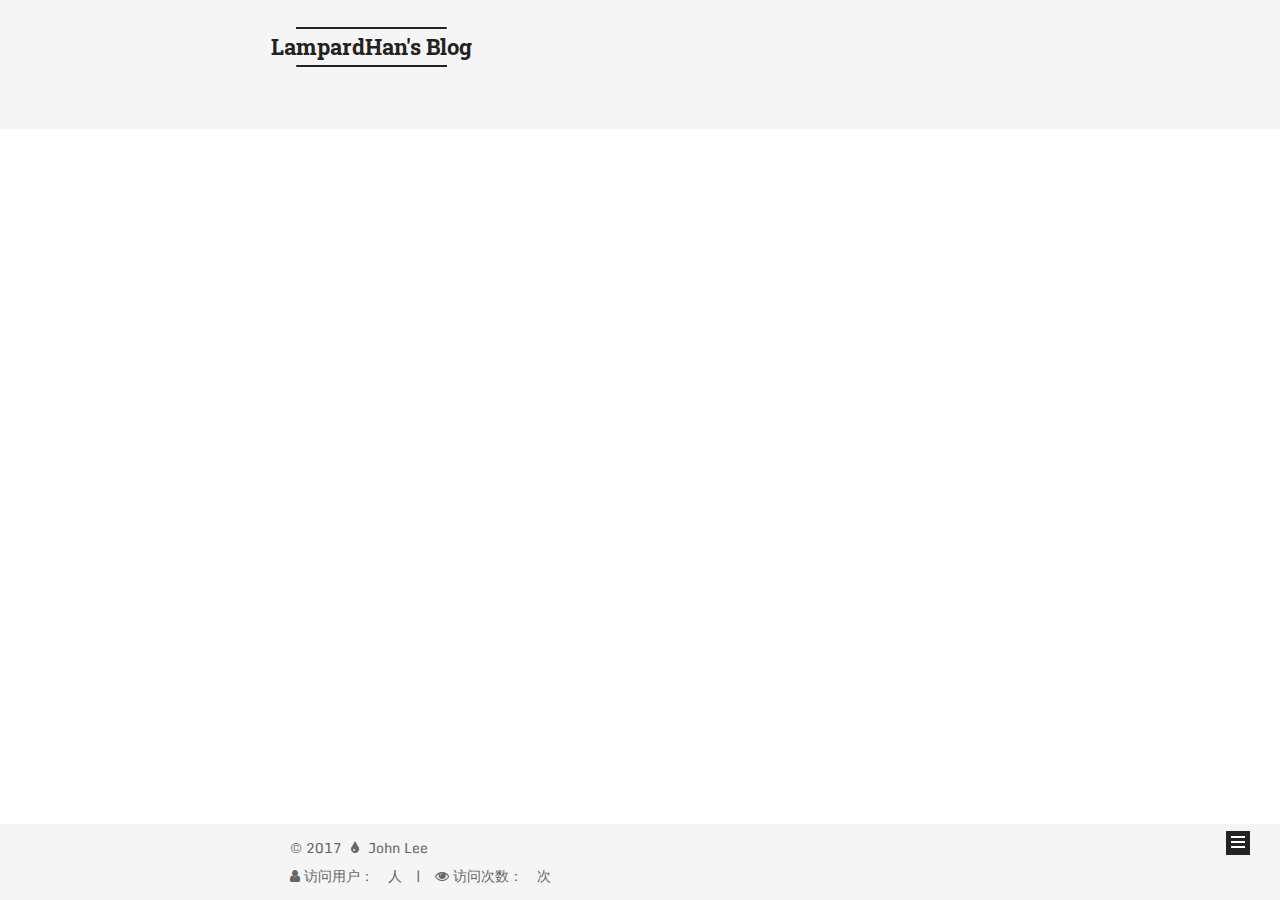
<file: archives/index.html>
<!DOCTYPE html>



  


<html class="theme-next mist use-motion" lang="zh-Hans">
<head>
  <meta charset="UTF-8"/>
<meta http-equiv="X-UA-Compatible" content="IE=edge" />
<meta name="viewport" content="width=device-width, initial-scale=1, maximum-scale=1"/>
<meta name="theme-color" content="#222">









<meta http-equiv="Cache-Control" content="no-transform" />
<meta http-equiv="Cache-Control" content="no-siteapp" />
















  
  
  <link href="/lib/fancybox/source/jquery.fancybox.css?v=2.1.5" rel="stylesheet" type="text/css" />




  
  
  
  

  
    
    
  

  
    
      
    

    
  

  

  
    
      
    

    
  

  
    
      
    

    
  

  
    
    
    <link href="//fonts.googleapis.com/css?family=Monda:300,300italic,400,400italic,700,700italic|Roboto Slab:300,300italic,400,400italic,700,700italic|Roboto Slab:300,300italic,400,400italic,700,700italic|PT Mono:300,300italic,400,400italic,700,700italic&subset=latin,latin-ext" rel="stylesheet" type="text/css">
  






<link href="/lib/font-awesome/css/font-awesome.min.css?v=4.6.2" rel="stylesheet" type="text/css" />

<link href="/css/main.css?v=5.1.2" rel="stylesheet" type="text/css" />


  <meta name="keywords" content="LampardHan前端开发博客" />








  <link rel="shortcut icon" type="image/x-icon" href="/images/favicon.ico?v=5.1.2" />






<meta name="description" content="Coding for fun.">
<meta property="og:type" content="website">
<meta property="og:title" content="LampardHan&#39;s Blog">
<meta property="og:url" content="http://www.liyanghan.com/archives/index.html">
<meta property="og:site_name" content="LampardHan&#39;s Blog">
<meta property="og:description" content="Coding for fun.">
<meta property="og:locale" content="zh-Hans">
<meta name="twitter:card" content="summary">
<meta name="twitter:title" content="LampardHan&#39;s Blog">
<meta name="twitter:description" content="Coding for fun.">



<script type="text/javascript" id="hexo.configurations">
  var NexT = window.NexT || {};
  var CONFIG = {
    root: '/',
    scheme: 'Mist',
    version: '5.1.2',
    sidebar: {"position":"left","display":"always","offset":12,"offset_float":0,"b2t":false,"scrollpercent":false,"onmobile":false},
    fancybox: true,
    tabs: true,
    motion: {"enable":true,"async":false,"transition":{"post_block":"fadeIn","post_header":"slideDownIn","post_body":"slideDownIn","coll_header":"slideLeftIn"}},
    duoshuo: {
      userId: '0',
      author: '博主'
    },
    algolia: {
      applicationID: '',
      apiKey: '',
      indexName: '',
      hits: {"per_page":10},
      labels: {"input_placeholder":"Search for Posts","hits_empty":"We didn't find any results for the search: ${query}","hits_stats":"${hits} results found in ${time} ms"}
    }
  };
</script>



  <link rel="canonical" href="http://www.liyanghan.com/archives/"/>





  <title>归档 | LampardHan's Blog</title>
  








</head>

<body itemscope itemtype="http://schema.org/WebPage" lang="zh-Hans">

  
  
    
  

  <div class="container sidebar-position-left page-archive">
    <div class="headband"></div>

    <header id="header" class="header" itemscope itemtype="http://schema.org/WPHeader">
      <div class="header-inner"><div class="site-brand-wrapper">
  <div class="site-meta ">
    

    <div class="custom-logo-site-title">
      <a href="/"  class="brand" rel="start">
        <span class="logo-line-before"><i></i></span>
        <span class="site-title">LampardHan's Blog</span>
        <span class="logo-line-after"><i></i></span>
      </a>
    </div>
      
        <h1 class="site-subtitle" itemprop="description">生活、技术个人博客</h1>
      
  </div>

  <div class="site-nav-toggle">
    <button>
      <span class="btn-bar"></span>
      <span class="btn-bar"></span>
      <span class="btn-bar"></span>
    </button>
  </div>
</div>

<nav class="site-nav">
  

  
    <ul id="menu" class="menu">
      
        
        <li class="menu-item menu-item-home">
          <a href="/" rel="section">
            
              <i class="menu-item-icon fa fa-fw fa-home"></i> <br />
            
            首页
          </a>
        </li>
      
        
        <li class="menu-item menu-item-categories">
          <a href="/categories" rel="section">
            
              <i class="menu-item-icon fa fa-fw fa-th"></i> <br />
            
            分类
          </a>
        </li>
      
        
        <li class="menu-item menu-item-tags">
          <a href="/tags" rel="section">
            
              <i class="menu-item-icon fa fa-fw fa-tags"></i> <br />
            
            标签
          </a>
        </li>
      
        
        <li class="menu-item menu-item-archives">
          <a href="/archives" rel="section">
            
              <i class="menu-item-icon fa fa-fw fa-archive"></i> <br />
            
            归档
          </a>
        </li>
      
        
        <li class="menu-item menu-item-about">
          <a href="/about" rel="section">
            
              <i class="menu-item-icon fa fa-fw fa-user"></i> <br />
            
            关于
          </a>
        </li>
      
        
        <li class="menu-item menu-item-commonweal">
          <a href="/404.html" rel="section">
            
              <i class="menu-item-icon fa fa-fw fa-heart"></i> <br />
            
            公益404
          </a>
        </li>
      

      
        <li class="menu-item menu-item-search">
          
            <a href="javascript:;" class="popup-trigger">
          
            
              <i class="menu-item-icon fa fa-search fa-fw"></i> <br />
            
            搜索
          </a>
        </li>
      
    </ul>
  

  
    <div class="site-search">
      
  <div class="popup search-popup local-search-popup">
  <div class="local-search-header clearfix">
    <span class="search-icon">
      <i class="fa fa-search"></i>
    </span>
    <span class="popup-btn-close">
      <i class="fa fa-times-circle"></i>
    </span>
    <div class="local-search-input-wrapper">
      <input autocomplete="off"
             placeholder="搜索..." spellcheck="false"
             type="text" id="local-search-input">
    </div>
  </div>
  <div id="local-search-result"></div>
</div>



    </div>
  
</nav>



 </div>
    </header>

    <main id="main" class="main">
      <div class="main-inner">
        <div class="content-wrap">
          <div id="content" class="content">
            

  
  
  
  <div class="post-block archive">
    <div id="posts" class="posts-collapse">
      <span class="archive-move-on"></span>

      <span class="archive-page-counter">
        
        
        
          
        
        嗯..! 目前共计 1 篇日志。 继续努力。
      </span>

      

        
        
        

        
          
          <div class="collection-title">
            <h2 class="archive-year" id="archive-year-2017">2017</h2>
          </div>
        
        

        

  <article class="post post-type-normal" itemscope itemtype="http://schema.org/Article">
    <header class="post-header">

      <h3 class="post-title">
        
            <a class="post-title-link" href="/2017/09/18/hello-world/" itemprop="url">
              
                <span itemprop="name">Hello World</span>
              
            </a>
        
      </h3>

      <div class="post-meta">
        <time class="post-time" itemprop="dateCreated"
              datetime="2017-09-18T22:22:31+08:00"
              content="2017-09-18" >
          09-18
        </time>
      </div>

    </header>
  </article>



      

    </div>
  </div>
  
  
  

  



          </div>
          


          

        </div>
        
          
  
  <div class="sidebar-toggle">
    <div class="sidebar-toggle-line-wrap">
      <span class="sidebar-toggle-line sidebar-toggle-line-first"></span>
      <span class="sidebar-toggle-line sidebar-toggle-line-middle"></span>
      <span class="sidebar-toggle-line sidebar-toggle-line-last"></span>
    </div>
  </div>

  <aside id="sidebar" class="sidebar">
    
    <div class="sidebar-inner">

      

      

      <section class="site-overview sidebar-panel sidebar-panel-active">
        <div class="site-author motion-element" itemprop="author" itemscope itemtype="http://schema.org/Person">
          
            <img class="site-author-image" itemprop="image"
              src="/images/lyh.jpg"
              alt="John Lee" />
          
            <p class="site-author-name" itemprop="name">John Lee</p>
            <p class="site-description motion-element" itemprop="description"></p>
        </div>

        <nav class="site-state motion-element">

          
            <div class="site-state-item site-state-posts">
            
              <a href="/archives">
            
                <span class="site-state-item-count">1</span>
                <span class="site-state-item-name">日志</span>
              </a>
            </div>
          

          

          

        </nav>

        

        <div class="links-of-author motion-element">
          
            
              <span class="links-of-author-item">
                <a href="https://github.com/LampardHan" target="_blank" title="GitHub">
                  
                    <i class="fa fa-fw fa-2x fa-github"></i></a>
              </span>
            
          
        </div>

        
        

        
        

        


      </section>

      

      

    </div>
  </aside>


        
      </div>
    </main>

    <footer id="footer" class="footer">
      <div class="footer-inner">
        <div class="copyright" >
  
  &copy; 
  <span itemprop="copyrightYear">2017</span>
  <span class="with-love">
    <i class="fa fa-tint"></i>
  </span>
  <span class="author" itemprop="copyrightHolder">John Lee</span>

  
</div>



        
<div class="busuanzi-count">
  <script async src="https://dn-lbstatics.qbox.me/busuanzi/2.3/busuanzi.pure.mini.js"></script>

  
    <span class="site-uv">
      <i class="fa fa-user"></i> 访问用户：
      <span class="busuanzi-value" id="busuanzi_value_site_uv"></span>
      人
    </span>
  

  
    <span class="site-pv">
      <i class="fa fa-eye"></i> 访问次数：
      <span class="busuanzi-value" id="busuanzi_value_site_pv"></span>
      次
    </span>
  
</div>








        
      </div>
    </footer>

    
      <div class="back-to-top">
        <i class="fa fa-arrow-up"></i>
        
      </div>
    

  </div>

  

<script type="text/javascript">
  if (Object.prototype.toString.call(window.Promise) !== '[object Function]') {
    window.Promise = null;
  }
</script>









  












  
  <script type="text/javascript" src="/lib/jquery/index.js?v=2.1.3"></script>

  
  <script type="text/javascript" src="/lib/fastclick/lib/fastclick.min.js?v=1.0.6"></script>

  
  <script type="text/javascript" src="/lib/jquery_lazyload/jquery.lazyload.js?v=1.9.7"></script>

  
  <script type="text/javascript" src="/lib/velocity/velocity.min.js?v=1.2.1"></script>

  
  <script type="text/javascript" src="/lib/velocity/velocity.ui.min.js?v=1.2.1"></script>

  
  <script type="text/javascript" src="/lib/fancybox/source/jquery.fancybox.pack.js?v=2.1.5"></script>


  


  <script type="text/javascript" src="/js/src/utils.js?v=5.1.2"></script>

  <script type="text/javascript" src="/js/src/motion.js?v=5.1.2"></script>



  
  

  <script type="text/javascript" src="/js/src/scrollspy.js?v=5.1.2"></script>
<script type="text/javascript" src="/js/src/post-details.js?v=5.1.2"></script>


  

  


  <script type="text/javascript" src="/js/src/bootstrap.js?v=5.1.2"></script>



  


  




	





  





  








  

  <script type="text/javascript">
    // Popup Window;
    var isfetched = false;
    var isXml = true;
    // Search DB path;
    var search_path = "search.xml";
    if (search_path.length === 0) {
      search_path = "search.xml";
    } else if (/json$/i.test(search_path)) {
      isXml = false;
    }
    var path = "/" + search_path;
    // monitor main search box;

    var onPopupClose = function (e) {
      $('.popup').hide();
      $('#local-search-input').val('');
      $('.search-result-list').remove();
      $('#no-result').remove();
      $(".local-search-pop-overlay").remove();
      $('body').css('overflow', '');
    }

    function proceedsearch() {
      $("body")
        .append('<div class="search-popup-overlay local-search-pop-overlay"></div>')
        .css('overflow', 'hidden');
      $('.search-popup-overlay').click(onPopupClose);
      $('.popup').toggle();
      var $localSearchInput = $('#local-search-input');
      $localSearchInput.attr("autocapitalize", "none");
      $localSearchInput.attr("autocorrect", "off");
      $localSearchInput.focus();
    }

    // search function;
    var searchFunc = function(path, search_id, content_id) {
      'use strict';

      // start loading animation
      $("body")
        .append('<div class="search-popup-overlay local-search-pop-overlay">' +
          '<div id="search-loading-icon">' +
          '<i class="fa fa-spinner fa-pulse fa-5x fa-fw"></i>' +
          '</div>' +
          '</div>')
        .css('overflow', 'hidden');
      $("#search-loading-icon").css('margin', '20% auto 0 auto').css('text-align', 'center');

      $.ajax({
        url: path,
        dataType: isXml ? "xml" : "json",
        async: true,
        success: function(res) {
          // get the contents from search data
          isfetched = true;
          $('.popup').detach().appendTo('.header-inner');
          var datas = isXml ? $("entry", res).map(function() {
            return {
              title: $("title", this).text(),
              content: $("content",this).text(),
              url: $("url" , this).text()
            };
          }).get() : res;
          var input = document.getElementById(search_id);
          var resultContent = document.getElementById(content_id);
          var inputEventFunction = function() {
            var searchText = input.value.trim().toLowerCase();
            var keywords = searchText.split(/[\s\-]+/);
            if (keywords.length > 1) {
              keywords.push(searchText);
            }
            var resultItems = [];
            if (searchText.length > 0) {
              // perform local searching
              datas.forEach(function(data) {
                var isMatch = false;
                var hitCount = 0;
                var searchTextCount = 0;
                var title = data.title.trim();
                var titleInLowerCase = title.toLowerCase();
                var content = data.content.trim().replace(/<[^>]+>/g,"");
                var contentInLowerCase = content.toLowerCase();
                var articleUrl = decodeURIComponent(data.url);
                var indexOfTitle = [];
                var indexOfContent = [];
                // only match articles with not empty titles
                if(title != '') {
                  keywords.forEach(function(keyword) {
                    function getIndexByWord(word, text, caseSensitive) {
                      var wordLen = word.length;
                      if (wordLen === 0) {
                        return [];
                      }
                      var startPosition = 0, position = [], index = [];
                      if (!caseSensitive) {
                        text = text.toLowerCase();
                        word = word.toLowerCase();
                      }
                      while ((position = text.indexOf(word, startPosition)) > -1) {
                        index.push({position: position, word: word});
                        startPosition = position + wordLen;
                      }
                      return index;
                    }

                    indexOfTitle = indexOfTitle.concat(getIndexByWord(keyword, titleInLowerCase, false));
                    indexOfContent = indexOfContent.concat(getIndexByWord(keyword, contentInLowerCase, false));
                  });
                  if (indexOfTitle.length > 0 || indexOfContent.length > 0) {
                    isMatch = true;
                    hitCount = indexOfTitle.length + indexOfContent.length;
                  }
                }

                // show search results

                if (isMatch) {
                  // sort index by position of keyword

                  [indexOfTitle, indexOfContent].forEach(function (index) {
                    index.sort(function (itemLeft, itemRight) {
                      if (itemRight.position !== itemLeft.position) {
                        return itemRight.position - itemLeft.position;
                      } else {
                        return itemLeft.word.length - itemRight.word.length;
                      }
                    });
                  });

                  // merge hits into slices

                  function mergeIntoSlice(text, start, end, index) {
                    var item = index[index.length - 1];
                    var position = item.position;
                    var word = item.word;
                    var hits = [];
                    var searchTextCountInSlice = 0;
                    while (position + word.length <= end && index.length != 0) {
                      if (word === searchText) {
                        searchTextCountInSlice++;
                      }
                      hits.push({position: position, length: word.length});
                      var wordEnd = position + word.length;

                      // move to next position of hit

                      index.pop();
                      while (index.length != 0) {
                        item = index[index.length - 1];
                        position = item.position;
                        word = item.word;
                        if (wordEnd > position) {
                          index.pop();
                        } else {
                          break;
                        }
                      }
                    }
                    searchTextCount += searchTextCountInSlice;
                    return {
                      hits: hits,
                      start: start,
                      end: end,
                      searchTextCount: searchTextCountInSlice
                    };
                  }

                  var slicesOfTitle = [];
                  if (indexOfTitle.length != 0) {
                    slicesOfTitle.push(mergeIntoSlice(title, 0, title.length, indexOfTitle));
                  }

                  var slicesOfContent = [];
                  while (indexOfContent.length != 0) {
                    var item = indexOfContent[indexOfContent.length - 1];
                    var position = item.position;
                    var word = item.word;
                    // cut out 100 characters
                    var start = position - 20;
                    var end = position + 80;
                    if(start < 0){
                      start = 0;
                    }
                    if (end < position + word.length) {
                      end = position + word.length;
                    }
                    if(end > content.length){
                      end = content.length;
                    }
                    slicesOfContent.push(mergeIntoSlice(content, start, end, indexOfContent));
                  }

                  // sort slices in content by search text's count and hits' count

                  slicesOfContent.sort(function (sliceLeft, sliceRight) {
                    if (sliceLeft.searchTextCount !== sliceRight.searchTextCount) {
                      return sliceRight.searchTextCount - sliceLeft.searchTextCount;
                    } else if (sliceLeft.hits.length !== sliceRight.hits.length) {
                      return sliceRight.hits.length - sliceLeft.hits.length;
                    } else {
                      return sliceLeft.start - sliceRight.start;
                    }
                  });

                  // select top N slices in content

                  var upperBound = parseInt('1');
                  if (upperBound >= 0) {
                    slicesOfContent = slicesOfContent.slice(0, upperBound);
                  }

                  // highlight title and content

                  function highlightKeyword(text, slice) {
                    var result = '';
                    var prevEnd = slice.start;
                    slice.hits.forEach(function (hit) {
                      result += text.substring(prevEnd, hit.position);
                      var end = hit.position + hit.length;
                      result += '<b class="search-keyword">' + text.substring(hit.position, end) + '</b>';
                      prevEnd = end;
                    });
                    result += text.substring(prevEnd, slice.end);
                    return result;
                  }

                  var resultItem = '';

                  if (slicesOfTitle.length != 0) {
                    resultItem += "<li><a href='" + articleUrl + "' class='search-result-title'>" + highlightKeyword(title, slicesOfTitle[0]) + "</a>";
                  } else {
                    resultItem += "<li><a href='" + articleUrl + "' class='search-result-title'>" + title + "</a>";
                  }

                  slicesOfContent.forEach(function (slice) {
                    resultItem += "<a href='" + articleUrl + "'>" +
                      "<p class=\"search-result\">" + highlightKeyword(content, slice) +
                      "...</p>" + "</a>";
                  });

                  resultItem += "</li>";
                  resultItems.push({
                    item: resultItem,
                    searchTextCount: searchTextCount,
                    hitCount: hitCount,
                    id: resultItems.length
                  });
                }
              })
            };
            if (keywords.length === 1 && keywords[0] === "") {
              resultContent.innerHTML = '<div id="no-result"><i class="fa fa-search fa-5x" /></div>'
            } else if (resultItems.length === 0) {
              resultContent.innerHTML = '<div id="no-result"><i class="fa fa-frown-o fa-5x" /></div>'
            } else {
              resultItems.sort(function (resultLeft, resultRight) {
                if (resultLeft.searchTextCount !== resultRight.searchTextCount) {
                  return resultRight.searchTextCount - resultLeft.searchTextCount;
                } else if (resultLeft.hitCount !== resultRight.hitCount) {
                  return resultRight.hitCount - resultLeft.hitCount;
                } else {
                  return resultRight.id - resultLeft.id;
                }
              });
              var searchResultList = '<ul class=\"search-result-list\">';
              resultItems.forEach(function (result) {
                searchResultList += result.item;
              })
              searchResultList += "</ul>";
              resultContent.innerHTML = searchResultList;
            }
          }

          if ('auto' === 'auto') {
            input.addEventListener('input', inputEventFunction);
          } else {
            $('.search-icon').click(inputEventFunction);
            input.addEventListener('keypress', function (event) {
              if (event.keyCode === 13) {
                inputEventFunction();
              }
            });
          }

          // remove loading animation
          $(".local-search-pop-overlay").remove();
          $('body').css('overflow', '');

          proceedsearch();
        }
      });
    }

    // handle and trigger popup window;
    $('.popup-trigger').click(function(e) {
      e.stopPropagation();
      if (isfetched === false) {
        searchFunc(path, 'local-search-input', 'local-search-result');
      } else {
        proceedsearch();
      };
    });

    $('.popup-btn-close').click(onPopupClose);
    $('.popup').click(function(e){
      e.stopPropagation();
    });
    $(document).on('keyup', function (event) {
      var shouldDismissSearchPopup = event.which === 27 &&
        $('.search-popup').is(':visible');
      if (shouldDismissSearchPopup) {
        onPopupClose();
      }
    });
  </script>





  

  
  <script src="https://cdn1.lncld.net/static/js/av-core-mini-0.6.4.js"></script>
  <script>AV.initialize("4TgHkRgenGf9NqlodvHequmK-gzGzoHsz", "1ed7HFbg16Jm1yRhLrmfVPPw");</script>
  <script>
    function showTime(Counter) {
      var query = new AV.Query(Counter);
      var entries = [];
      var $visitors = $(".leancloud_visitors");

      $visitors.each(function () {
        entries.push( $(this).attr("id").trim() );
      });

      query.containedIn('url', entries);
      query.find()
        .done(function (results) {
          var COUNT_CONTAINER_REF = '.leancloud-visitors-count';

          if (results.length === 0) {
            $visitors.find(COUNT_CONTAINER_REF).text(0);
            return;
          }

          for (var i = 0; i < results.length; i++) {
            var item = results[i];
            var url = item.get('url');
            var time = item.get('time');
            var element = document.getElementById(url);

            $(element).find(COUNT_CONTAINER_REF).text(time);
          }
          for(var i = 0; i < entries.length; i++) {
            var url = entries[i];
            var element = document.getElementById(url);
            var countSpan = $(element).find(COUNT_CONTAINER_REF);
            if( countSpan.text() == '') {
              countSpan.text(0);
            }
          }
        })
        .fail(function (object, error) {
          console.log("Error: " + error.code + " " + error.message);
        });
    }

    function addCount(Counter) {
      var $visitors = $(".leancloud_visitors");
      var url = $visitors.attr('id').trim();
      var title = $visitors.attr('data-flag-title').trim();
      var query = new AV.Query(Counter);

      query.equalTo("url", url);
      query.find({
        success: function(results) {
          if (results.length > 0) {
            var counter = results[0];
            counter.fetchWhenSave(true);
            counter.increment("time");
            counter.save(null, {
              success: function(counter) {
                var $element = $(document.getElementById(url));
                $element.find('.leancloud-visitors-count').text(counter.get('time'));
              },
              error: function(counter, error) {
                console.log('Failed to save Visitor num, with error message: ' + error.message);
              }
            });
          } else {
            var newcounter = new Counter();
            /* Set ACL */
            var acl = new AV.ACL();
            acl.setPublicReadAccess(true);
            acl.setPublicWriteAccess(true);
            newcounter.setACL(acl);
            /* End Set ACL */
            newcounter.set("title", title);
            newcounter.set("url", url);
            newcounter.set("time", 1);
            newcounter.save(null, {
              success: function(newcounter) {
                var $element = $(document.getElementById(url));
                $element.find('.leancloud-visitors-count').text(newcounter.get('time'));
              },
              error: function(newcounter, error) {
                console.log('Failed to create');
              }
            });
          }
        },
        error: function(error) {
          console.log('Error:' + error.code + " " + error.message);
        }
      });
    }

    $(function() {
      var Counter = AV.Object.extend("Counter");
      if ($('.leancloud_visitors').length == 1) {
        addCount(Counter);
      } else if ($('.post-title-link').length > 1) {
        showTime(Counter);
      }
    });
  </script>



  
<script>
(function(){
    var bp = document.createElement('script');
    var curProtocol = window.location.protocol.split(':')[0];
    if (curProtocol === 'https') {
        bp.src = 'https://zz.bdstatic.com/linksubmit/push.js';        
    }
    else {
        bp.src = 'http://push.zhanzhang.baidu.com/push.js';
    }
    var s = document.getElementsByTagName("script")[0];
    s.parentNode.insertBefore(bp, s);
})();
</script>


  

  

  

  

</body>
</html>
</file>
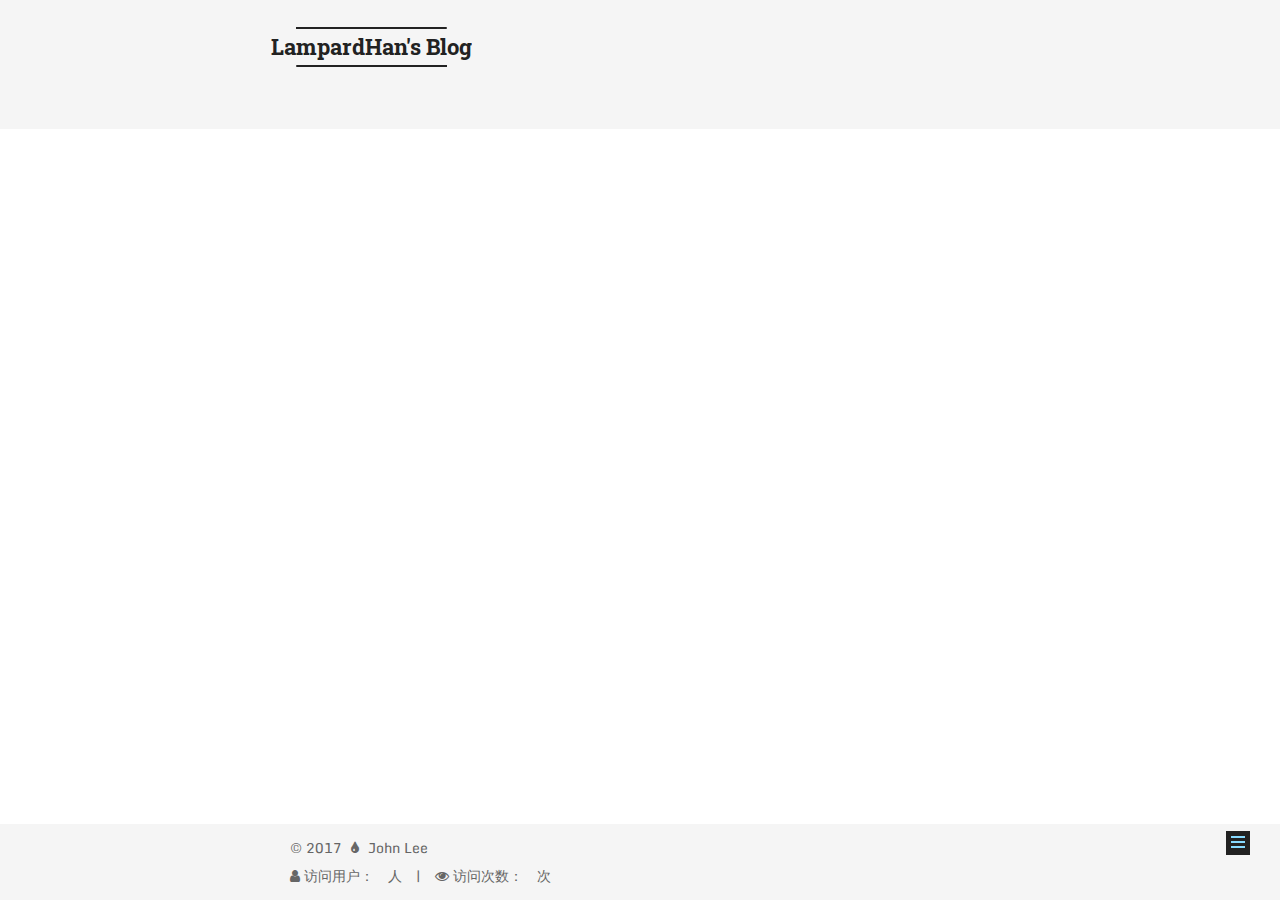
<file: categories/index.html>
<!DOCTYPE html>



  


<html class="theme-next mist use-motion" lang="zh-Hans">
<head>
  <meta charset="UTF-8"/>
<meta http-equiv="X-UA-Compatible" content="IE=edge" />
<meta name="viewport" content="width=device-width, initial-scale=1, maximum-scale=1"/>
<meta name="theme-color" content="#222">









<meta http-equiv="Cache-Control" content="no-transform" />
<meta http-equiv="Cache-Control" content="no-siteapp" />
















  
  
  <link href="/lib/fancybox/source/jquery.fancybox.css?v=2.1.5" rel="stylesheet" type="text/css" />




  
  
  
  

  
    
    
  

  
    
      
    

    
  

  

  
    
      
    

    
  

  
    
      
    

    
  

  
    
    
    <link href="//fonts.googleapis.com/css?family=Monda:300,300italic,400,400italic,700,700italic|Roboto Slab:300,300italic,400,400italic,700,700italic|Roboto Slab:300,300italic,400,400italic,700,700italic|PT Mono:300,300italic,400,400italic,700,700italic&subset=latin,latin-ext" rel="stylesheet" type="text/css">
  






<link href="/lib/font-awesome/css/font-awesome.min.css?v=4.6.2" rel="stylesheet" type="text/css" />

<link href="/css/main.css?v=5.1.2" rel="stylesheet" type="text/css" />


  <meta name="keywords" content="LampardHan前端开发博客" />








  <link rel="shortcut icon" type="image/x-icon" href="/images/favicon.ico?v=5.1.2" />






<meta name="description" content="Coding for fun.">
<meta property="og:type" content="website">
<meta property="og:title" content="categories">
<meta property="og:url" content="http://www.liyanghan.com/categories/index.html">
<meta property="og:site_name" content="LampardHan&#39;s Blog">
<meta property="og:description" content="Coding for fun.">
<meta property="og:locale" content="zh-Hans">
<meta property="og:updated_time" content="2017-09-19T07:48:15.083Z">
<meta name="twitter:card" content="summary">
<meta name="twitter:title" content="categories">
<meta name="twitter:description" content="Coding for fun.">



<script type="text/javascript" id="hexo.configurations">
  var NexT = window.NexT || {};
  var CONFIG = {
    root: '/',
    scheme: 'Mist',
    version: '5.1.2',
    sidebar: {"position":"left","display":"always","offset":12,"offset_float":0,"b2t":false,"scrollpercent":false,"onmobile":false},
    fancybox: true,
    tabs: true,
    motion: {"enable":true,"async":false,"transition":{"post_block":"fadeIn","post_header":"slideDownIn","post_body":"slideDownIn","coll_header":"slideLeftIn"}},
    duoshuo: {
      userId: '0',
      author: '博主'
    },
    algolia: {
      applicationID: '',
      apiKey: '',
      indexName: '',
      hits: {"per_page":10},
      labels: {"input_placeholder":"Search for Posts","hits_empty":"We didn't find any results for the search: ${query}","hits_stats":"${hits} results found in ${time} ms"}
    }
  };
</script>



  <link rel="canonical" href="http://www.liyanghan.com/categories/"/>





  <title>categories | LampardHan's Blog</title>
  








</head>

<body itemscope itemtype="http://schema.org/WebPage" lang="zh-Hans">

  
  
    
  

  <div class="container sidebar-position-left page-post-detail">
    <div class="headband"></div>

    <header id="header" class="header" itemscope itemtype="http://schema.org/WPHeader">
      <div class="header-inner"><div class="site-brand-wrapper">
  <div class="site-meta ">
    

    <div class="custom-logo-site-title">
      <a href="/"  class="brand" rel="start">
        <span class="logo-line-before"><i></i></span>
        <span class="site-title">LampardHan's Blog</span>
        <span class="logo-line-after"><i></i></span>
      </a>
    </div>
      
        <h1 class="site-subtitle" itemprop="description">生活、技术个人博客</h1>
      
  </div>

  <div class="site-nav-toggle">
    <button>
      <span class="btn-bar"></span>
      <span class="btn-bar"></span>
      <span class="btn-bar"></span>
    </button>
  </div>
</div>

<nav class="site-nav">
  

  
    <ul id="menu" class="menu">
      
        
        <li class="menu-item menu-item-home">
          <a href="/" rel="section">
            
              <i class="menu-item-icon fa fa-fw fa-home"></i> <br />
            
            首页
          </a>
        </li>
      
        
        <li class="menu-item menu-item-categories">
          <a href="/categories" rel="section">
            
              <i class="menu-item-icon fa fa-fw fa-th"></i> <br />
            
            分类
          </a>
        </li>
      
        
        <li class="menu-item menu-item-tags">
          <a href="/tags" rel="section">
            
              <i class="menu-item-icon fa fa-fw fa-tags"></i> <br />
            
            标签
          </a>
        </li>
      
        
        <li class="menu-item menu-item-archives">
          <a href="/archives" rel="section">
            
              <i class="menu-item-icon fa fa-fw fa-archive"></i> <br />
            
            归档
          </a>
        </li>
      
        
        <li class="menu-item menu-item-about">
          <a href="/about" rel="section">
            
              <i class="menu-item-icon fa fa-fw fa-user"></i> <br />
            
            关于
          </a>
        </li>
      
        
        <li class="menu-item menu-item-commonweal">
          <a href="/404.html" rel="section">
            
              <i class="menu-item-icon fa fa-fw fa-heart"></i> <br />
            
            公益404
          </a>
        </li>
      

      
        <li class="menu-item menu-item-search">
          
            <a href="javascript:;" class="popup-trigger">
          
            
              <i class="menu-item-icon fa fa-search fa-fw"></i> <br />
            
            搜索
          </a>
        </li>
      
    </ul>
  

  
    <div class="site-search">
      
  <div class="popup search-popup local-search-popup">
  <div class="local-search-header clearfix">
    <span class="search-icon">
      <i class="fa fa-search"></i>
    </span>
    <span class="popup-btn-close">
      <i class="fa fa-times-circle"></i>
    </span>
    <div class="local-search-input-wrapper">
      <input autocomplete="off"
             placeholder="搜索..." spellcheck="false"
             type="text" id="local-search-input">
    </div>
  </div>
  <div id="local-search-result"></div>
</div>



    </div>
  
</nav>



 </div>
    </header>

    <main id="main" class="main">
      <div class="main-inner">
        <div class="content-wrap">
          <div id="content" class="content">
            

  <div id="posts" class="posts-expand">
    
    
    
    <div class="post-block page">
      <header class="post-header">

	<h2 class="post-title" itemprop="name headline">categories</h2>



</header>

      
      
      
      <div class="post-body">
        
        
          <div class="category-all-page">
            <div class="category-all-title">
                暂无分类
            </div>
            <div class="category-all">
              
            </div>
          </div>
        
      </div>
      
      
      
    </div>
    
    
    
  </div>


          </div>
          


          
  <div class="comments" id="comments">
    
  </div>


        </div>
        
          
  
  <div class="sidebar-toggle">
    <div class="sidebar-toggle-line-wrap">
      <span class="sidebar-toggle-line sidebar-toggle-line-first"></span>
      <span class="sidebar-toggle-line sidebar-toggle-line-middle"></span>
      <span class="sidebar-toggle-line sidebar-toggle-line-last"></span>
    </div>
  </div>

  <aside id="sidebar" class="sidebar">
    
    <div class="sidebar-inner">

      

      

      <section class="site-overview sidebar-panel sidebar-panel-active">
        <div class="site-author motion-element" itemprop="author" itemscope itemtype="http://schema.org/Person">
          
            <img class="site-author-image" itemprop="image"
              src="/images/lyh.jpg"
              alt="John Lee" />
          
            <p class="site-author-name" itemprop="name">John Lee</p>
            <p class="site-description motion-element" itemprop="description"></p>
        </div>

        <nav class="site-state motion-element">

          
            <div class="site-state-item site-state-posts">
            
              <a href="/archives">
            
                <span class="site-state-item-count">1</span>
                <span class="site-state-item-name">日志</span>
              </a>
            </div>
          

          

          

        </nav>

        

        <div class="links-of-author motion-element">
          
            
              <span class="links-of-author-item">
                <a href="https://github.com/LampardHan" target="_blank" title="GitHub">
                  
                    <i class="fa fa-fw fa-2x fa-github"></i></a>
              </span>
            
          
        </div>

        
        

        
        

        


      </section>

      

      

    </div>
  </aside>


        
      </div>
    </main>

    <footer id="footer" class="footer">
      <div class="footer-inner">
        <div class="copyright" >
  
  &copy; 
  <span itemprop="copyrightYear">2017</span>
  <span class="with-love">
    <i class="fa fa-tint"></i>
  </span>
  <span class="author" itemprop="copyrightHolder">John Lee</span>

  
</div>



        
<div class="busuanzi-count">
  <script async src="https://dn-lbstatics.qbox.me/busuanzi/2.3/busuanzi.pure.mini.js"></script>

  
    <span class="site-uv">
      <i class="fa fa-user"></i> 访问用户：
      <span class="busuanzi-value" id="busuanzi_value_site_uv"></span>
      人
    </span>
  

  
    <span class="site-pv">
      <i class="fa fa-eye"></i> 访问次数：
      <span class="busuanzi-value" id="busuanzi_value_site_pv"></span>
      次
    </span>
  
</div>








        
      </div>
    </footer>

    
      <div class="back-to-top">
        <i class="fa fa-arrow-up"></i>
        
      </div>
    

  </div>

  

<script type="text/javascript">
  if (Object.prototype.toString.call(window.Promise) !== '[object Function]') {
    window.Promise = null;
  }
</script>









  












  
  <script type="text/javascript" src="/lib/jquery/index.js?v=2.1.3"></script>

  
  <script type="text/javascript" src="/lib/fastclick/lib/fastclick.min.js?v=1.0.6"></script>

  
  <script type="text/javascript" src="/lib/jquery_lazyload/jquery.lazyload.js?v=1.9.7"></script>

  
  <script type="text/javascript" src="/lib/velocity/velocity.min.js?v=1.2.1"></script>

  
  <script type="text/javascript" src="/lib/velocity/velocity.ui.min.js?v=1.2.1"></script>

  
  <script type="text/javascript" src="/lib/fancybox/source/jquery.fancybox.pack.js?v=2.1.5"></script>


  


  <script type="text/javascript" src="/js/src/utils.js?v=5.1.2"></script>

  <script type="text/javascript" src="/js/src/motion.js?v=5.1.2"></script>



  
  

  <script type="text/javascript" src="/js/src/scrollspy.js?v=5.1.2"></script>
<script type="text/javascript" src="/js/src/post-details.js?v=5.1.2"></script>


  

  


  <script type="text/javascript" src="/js/src/bootstrap.js?v=5.1.2"></script>



  


  




	





  





  








  

  <script type="text/javascript">
    // Popup Window;
    var isfetched = false;
    var isXml = true;
    // Search DB path;
    var search_path = "search.xml";
    if (search_path.length === 0) {
      search_path = "search.xml";
    } else if (/json$/i.test(search_path)) {
      isXml = false;
    }
    var path = "/" + search_path;
    // monitor main search box;

    var onPopupClose = function (e) {
      $('.popup').hide();
      $('#local-search-input').val('');
      $('.search-result-list').remove();
      $('#no-result').remove();
      $(".local-search-pop-overlay").remove();
      $('body').css('overflow', '');
    }

    function proceedsearch() {
      $("body")
        .append('<div class="search-popup-overlay local-search-pop-overlay"></div>')
        .css('overflow', 'hidden');
      $('.search-popup-overlay').click(onPopupClose);
      $('.popup').toggle();
      var $localSearchInput = $('#local-search-input');
      $localSearchInput.attr("autocapitalize", "none");
      $localSearchInput.attr("autocorrect", "off");
      $localSearchInput.focus();
    }

    // search function;
    var searchFunc = function(path, search_id, content_id) {
      'use strict';

      // start loading animation
      $("body")
        .append('<div class="search-popup-overlay local-search-pop-overlay">' +
          '<div id="search-loading-icon">' +
          '<i class="fa fa-spinner fa-pulse fa-5x fa-fw"></i>' +
          '</div>' +
          '</div>')
        .css('overflow', 'hidden');
      $("#search-loading-icon").css('margin', '20% auto 0 auto').css('text-align', 'center');

      $.ajax({
        url: path,
        dataType: isXml ? "xml" : "json",
        async: true,
        success: function(res) {
          // get the contents from search data
          isfetched = true;
          $('.popup').detach().appendTo('.header-inner');
          var datas = isXml ? $("entry", res).map(function() {
            return {
              title: $("title", this).text(),
              content: $("content",this).text(),
              url: $("url" , this).text()
            };
          }).get() : res;
          var input = document.getElementById(search_id);
          var resultContent = document.getElementById(content_id);
          var inputEventFunction = function() {
            var searchText = input.value.trim().toLowerCase();
            var keywords = searchText.split(/[\s\-]+/);
            if (keywords.length > 1) {
              keywords.push(searchText);
            }
            var resultItems = [];
            if (searchText.length > 0) {
              // perform local searching
              datas.forEach(function(data) {
                var isMatch = false;
                var hitCount = 0;
                var searchTextCount = 0;
                var title = data.title.trim();
                var titleInLowerCase = title.toLowerCase();
                var content = data.content.trim().replace(/<[^>]+>/g,"");
                var contentInLowerCase = content.toLowerCase();
                var articleUrl = decodeURIComponent(data.url);
                var indexOfTitle = [];
                var indexOfContent = [];
                // only match articles with not empty titles
                if(title != '') {
                  keywords.forEach(function(keyword) {
                    function getIndexByWord(word, text, caseSensitive) {
                      var wordLen = word.length;
                      if (wordLen === 0) {
                        return [];
                      }
                      var startPosition = 0, position = [], index = [];
                      if (!caseSensitive) {
                        text = text.toLowerCase();
                        word = word.toLowerCase();
                      }
                      while ((position = text.indexOf(word, startPosition)) > -1) {
                        index.push({position: position, word: word});
                        startPosition = position + wordLen;
                      }
                      return index;
                    }

                    indexOfTitle = indexOfTitle.concat(getIndexByWord(keyword, titleInLowerCase, false));
                    indexOfContent = indexOfContent.concat(getIndexByWord(keyword, contentInLowerCase, false));
                  });
                  if (indexOfTitle.length > 0 || indexOfContent.length > 0) {
                    isMatch = true;
                    hitCount = indexOfTitle.length + indexOfContent.length;
                  }
                }

                // show search results

                if (isMatch) {
                  // sort index by position of keyword

                  [indexOfTitle, indexOfContent].forEach(function (index) {
                    index.sort(function (itemLeft, itemRight) {
                      if (itemRight.position !== itemLeft.position) {
                        return itemRight.position - itemLeft.position;
                      } else {
                        return itemLeft.word.length - itemRight.word.length;
                      }
                    });
                  });

                  // merge hits into slices

                  function mergeIntoSlice(text, start, end, index) {
                    var item = index[index.length - 1];
                    var position = item.position;
                    var word = item.word;
                    var hits = [];
                    var searchTextCountInSlice = 0;
                    while (position + word.length <= end && index.length != 0) {
                      if (word === searchText) {
                        searchTextCountInSlice++;
                      }
                      hits.push({position: position, length: word.length});
                      var wordEnd = position + word.length;

                      // move to next position of hit

                      index.pop();
                      while (index.length != 0) {
                        item = index[index.length - 1];
                        position = item.position;
                        word = item.word;
                        if (wordEnd > position) {
                          index.pop();
                        } else {
                          break;
                        }
                      }
                    }
                    searchTextCount += searchTextCountInSlice;
                    return {
                      hits: hits,
                      start: start,
                      end: end,
                      searchTextCount: searchTextCountInSlice
                    };
                  }

                  var slicesOfTitle = [];
                  if (indexOfTitle.length != 0) {
                    slicesOfTitle.push(mergeIntoSlice(title, 0, title.length, indexOfTitle));
                  }

                  var slicesOfContent = [];
                  while (indexOfContent.length != 0) {
                    var item = indexOfContent[indexOfContent.length - 1];
                    var position = item.position;
                    var word = item.word;
                    // cut out 100 characters
                    var start = position - 20;
                    var end = position + 80;
                    if(start < 0){
                      start = 0;
                    }
                    if (end < position + word.length) {
                      end = position + word.length;
                    }
                    if(end > content.length){
                      end = content.length;
                    }
                    slicesOfContent.push(mergeIntoSlice(content, start, end, indexOfContent));
                  }

                  // sort slices in content by search text's count and hits' count

                  slicesOfContent.sort(function (sliceLeft, sliceRight) {
                    if (sliceLeft.searchTextCount !== sliceRight.searchTextCount) {
                      return sliceRight.searchTextCount - sliceLeft.searchTextCount;
                    } else if (sliceLeft.hits.length !== sliceRight.hits.length) {
                      return sliceRight.hits.length - sliceLeft.hits.length;
                    } else {
                      return sliceLeft.start - sliceRight.start;
                    }
                  });

                  // select top N slices in content

                  var upperBound = parseInt('1');
                  if (upperBound >= 0) {
                    slicesOfContent = slicesOfContent.slice(0, upperBound);
                  }

                  // highlight title and content

                  function highlightKeyword(text, slice) {
                    var result = '';
                    var prevEnd = slice.start;
                    slice.hits.forEach(function (hit) {
                      result += text.substring(prevEnd, hit.position);
                      var end = hit.position + hit.length;
                      result += '<b class="search-keyword">' + text.substring(hit.position, end) + '</b>';
                      prevEnd = end;
                    });
                    result += text.substring(prevEnd, slice.end);
                    return result;
                  }

                  var resultItem = '';

                  if (slicesOfTitle.length != 0) {
                    resultItem += "<li><a href='" + articleUrl + "' class='search-result-title'>" + highlightKeyword(title, slicesOfTitle[0]) + "</a>";
                  } else {
                    resultItem += "<li><a href='" + articleUrl + "' class='search-result-title'>" + title + "</a>";
                  }

                  slicesOfContent.forEach(function (slice) {
                    resultItem += "<a href='" + articleUrl + "'>" +
                      "<p class=\"search-result\">" + highlightKeyword(content, slice) +
                      "...</p>" + "</a>";
                  });

                  resultItem += "</li>";
                  resultItems.push({
                    item: resultItem,
                    searchTextCount: searchTextCount,
                    hitCount: hitCount,
                    id: resultItems.length
                  });
                }
              })
            };
            if (keywords.length === 1 && keywords[0] === "") {
              resultContent.innerHTML = '<div id="no-result"><i class="fa fa-search fa-5x" /></div>'
            } else if (resultItems.length === 0) {
              resultContent.innerHTML = '<div id="no-result"><i class="fa fa-frown-o fa-5x" /></div>'
            } else {
              resultItems.sort(function (resultLeft, resultRight) {
                if (resultLeft.searchTextCount !== resultRight.searchTextCount) {
                  return resultRight.searchTextCount - resultLeft.searchTextCount;
                } else if (resultLeft.hitCount !== resultRight.hitCount) {
                  return resultRight.hitCount - resultLeft.hitCount;
                } else {
                  return resultRight.id - resultLeft.id;
                }
              });
              var searchResultList = '<ul class=\"search-result-list\">';
              resultItems.forEach(function (result) {
                searchResultList += result.item;
              })
              searchResultList += "</ul>";
              resultContent.innerHTML = searchResultList;
            }
          }

          if ('auto' === 'auto') {
            input.addEventListener('input', inputEventFunction);
          } else {
            $('.search-icon').click(inputEventFunction);
            input.addEventListener('keypress', function (event) {
              if (event.keyCode === 13) {
                inputEventFunction();
              }
            });
          }

          // remove loading animation
          $(".local-search-pop-overlay").remove();
          $('body').css('overflow', '');

          proceedsearch();
        }
      });
    }

    // handle and trigger popup window;
    $('.popup-trigger').click(function(e) {
      e.stopPropagation();
      if (isfetched === false) {
        searchFunc(path, 'local-search-input', 'local-search-result');
      } else {
        proceedsearch();
      };
    });

    $('.popup-btn-close').click(onPopupClose);
    $('.popup').click(function(e){
      e.stopPropagation();
    });
    $(document).on('keyup', function (event) {
      var shouldDismissSearchPopup = event.which === 27 &&
        $('.search-popup').is(':visible');
      if (shouldDismissSearchPopup) {
        onPopupClose();
      }
    });
  </script>





  

  
  <script src="https://cdn1.lncld.net/static/js/av-core-mini-0.6.4.js"></script>
  <script>AV.initialize("4TgHkRgenGf9NqlodvHequmK-gzGzoHsz", "1ed7HFbg16Jm1yRhLrmfVPPw");</script>
  <script>
    function showTime(Counter) {
      var query = new AV.Query(Counter);
      var entries = [];
      var $visitors = $(".leancloud_visitors");

      $visitors.each(function () {
        entries.push( $(this).attr("id").trim() );
      });

      query.containedIn('url', entries);
      query.find()
        .done(function (results) {
          var COUNT_CONTAINER_REF = '.leancloud-visitors-count';

          if (results.length === 0) {
            $visitors.find(COUNT_CONTAINER_REF).text(0);
            return;
          }

          for (var i = 0; i < results.length; i++) {
            var item = results[i];
            var url = item.get('url');
            var time = item.get('time');
            var element = document.getElementById(url);

            $(element).find(COUNT_CONTAINER_REF).text(time);
          }
          for(var i = 0; i < entries.length; i++) {
            var url = entries[i];
            var element = document.getElementById(url);
            var countSpan = $(element).find(COUNT_CONTAINER_REF);
            if( countSpan.text() == '') {
              countSpan.text(0);
            }
          }
        })
        .fail(function (object, error) {
          console.log("Error: " + error.code + " " + error.message);
        });
    }

    function addCount(Counter) {
      var $visitors = $(".leancloud_visitors");
      var url = $visitors.attr('id').trim();
      var title = $visitors.attr('data-flag-title').trim();
      var query = new AV.Query(Counter);

      query.equalTo("url", url);
      query.find({
        success: function(results) {
          if (results.length > 0) {
            var counter = results[0];
            counter.fetchWhenSave(true);
            counter.increment("time");
            counter.save(null, {
              success: function(counter) {
                var $element = $(document.getElementById(url));
                $element.find('.leancloud-visitors-count').text(counter.get('time'));
              },
              error: function(counter, error) {
                console.log('Failed to save Visitor num, with error message: ' + error.message);
              }
            });
          } else {
            var newcounter = new Counter();
            /* Set ACL */
            var acl = new AV.ACL();
            acl.setPublicReadAccess(true);
            acl.setPublicWriteAccess(true);
            newcounter.setACL(acl);
            /* End Set ACL */
            newcounter.set("title", title);
            newcounter.set("url", url);
            newcounter.set("time", 1);
            newcounter.save(null, {
              success: function(newcounter) {
                var $element = $(document.getElementById(url));
                $element.find('.leancloud-visitors-count').text(newcounter.get('time'));
              },
              error: function(newcounter, error) {
                console.log('Failed to create');
              }
            });
          }
        },
        error: function(error) {
          console.log('Error:' + error.code + " " + error.message);
        }
      });
    }

    $(function() {
      var Counter = AV.Object.extend("Counter");
      if ($('.leancloud_visitors').length == 1) {
        addCount(Counter);
      } else if ($('.post-title-link').length > 1) {
        showTime(Counter);
      }
    });
  </script>



  
<script>
(function(){
    var bp = document.createElement('script');
    var curProtocol = window.location.protocol.split(':')[0];
    if (curProtocol === 'https') {
        bp.src = 'https://zz.bdstatic.com/linksubmit/push.js';        
    }
    else {
        bp.src = 'http://push.zhanzhang.baidu.com/push.js';
    }
    var s = document.getElementsByTagName("script")[0];
    s.parentNode.insertBefore(bp, s);
})();
</script>


  

  

  

  

</body>
</html>
</file>
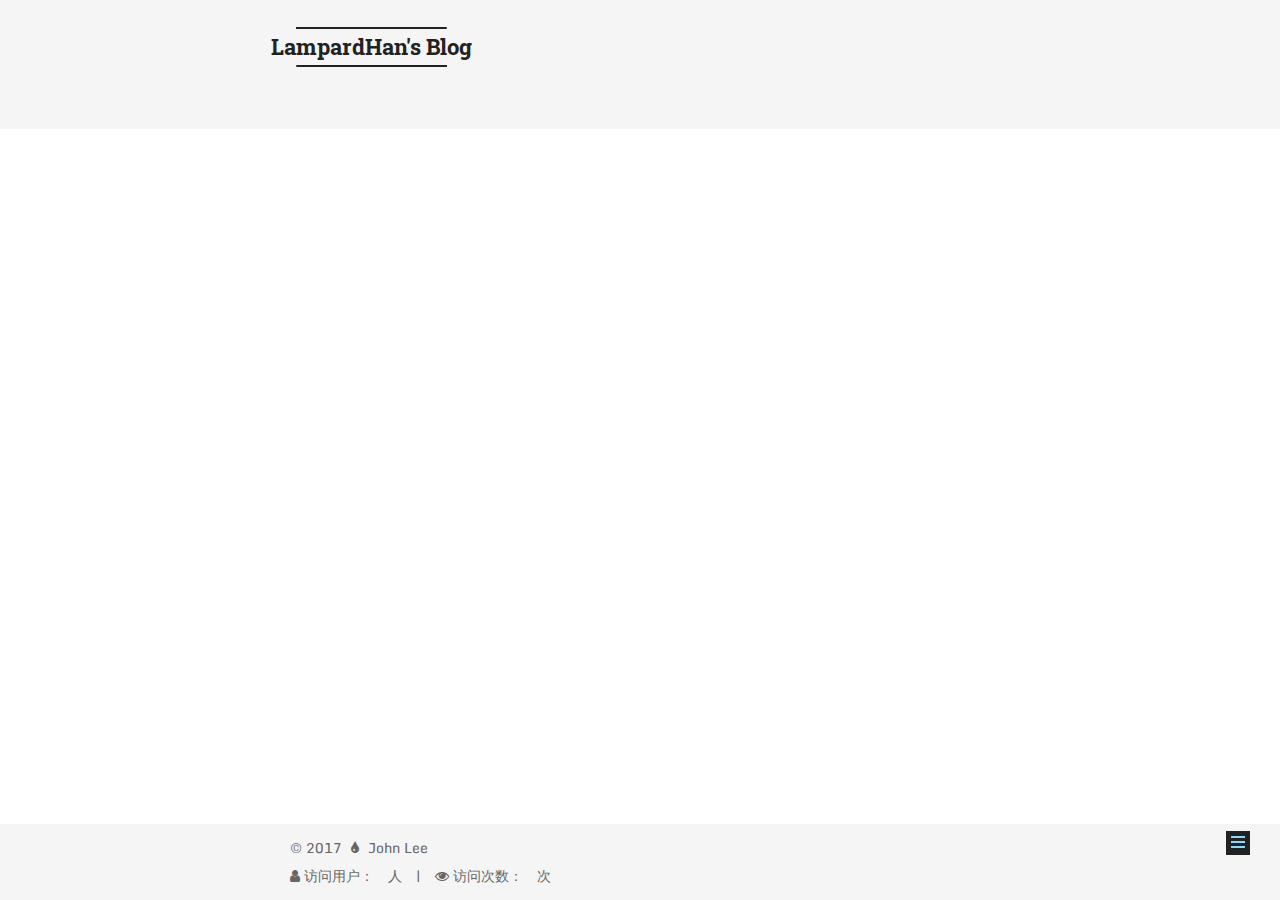
<file: tags/index.html>
<!DOCTYPE html>



  


<html class="theme-next mist use-motion" lang="zh-Hans">
<head>
  <meta charset="UTF-8"/>
<meta http-equiv="X-UA-Compatible" content="IE=edge" />
<meta name="viewport" content="width=device-width, initial-scale=1, maximum-scale=1"/>
<meta name="theme-color" content="#222">









<meta http-equiv="Cache-Control" content="no-transform" />
<meta http-equiv="Cache-Control" content="no-siteapp" />
















  
  
  <link href="/lib/fancybox/source/jquery.fancybox.css?v=2.1.5" rel="stylesheet" type="text/css" />




  
  
  
  

  
    
    
  

  
    
      
    

    
  

  

  
    
      
    

    
  

  
    
      
    

    
  

  
    
    
    <link href="//fonts.googleapis.com/css?family=Monda:300,300italic,400,400italic,700,700italic|Roboto Slab:300,300italic,400,400italic,700,700italic|Roboto Slab:300,300italic,400,400italic,700,700italic|PT Mono:300,300italic,400,400italic,700,700italic&subset=latin,latin-ext" rel="stylesheet" type="text/css">
  






<link href="/lib/font-awesome/css/font-awesome.min.css?v=4.6.2" rel="stylesheet" type="text/css" />

<link href="/css/main.css?v=5.1.2" rel="stylesheet" type="text/css" />


  <meta name="keywords" content="LampardHan前端开发博客" />








  <link rel="shortcut icon" type="image/x-icon" href="/images/favicon.ico?v=5.1.2" />






<meta name="description" content="Coding for fun.">
<meta property="og:type" content="website">
<meta property="og:title" content="标签">
<meta property="og:url" content="http://www.liyanghan.com/tags/index.html">
<meta property="og:site_name" content="LampardHan&#39;s Blog">
<meta property="og:description" content="Coding for fun.">
<meta property="og:locale" content="zh-Hans">
<meta property="og:updated_time" content="2017-09-19T07:47:24.936Z">
<meta name="twitter:card" content="summary">
<meta name="twitter:title" content="标签">
<meta name="twitter:description" content="Coding for fun.">



<script type="text/javascript" id="hexo.configurations">
  var NexT = window.NexT || {};
  var CONFIG = {
    root: '/',
    scheme: 'Mist',
    version: '5.1.2',
    sidebar: {"position":"left","display":"always","offset":12,"offset_float":0,"b2t":false,"scrollpercent":false,"onmobile":false},
    fancybox: true,
    tabs: true,
    motion: {"enable":true,"async":false,"transition":{"post_block":"fadeIn","post_header":"slideDownIn","post_body":"slideDownIn","coll_header":"slideLeftIn"}},
    duoshuo: {
      userId: '0',
      author: '博主'
    },
    algolia: {
      applicationID: '',
      apiKey: '',
      indexName: '',
      hits: {"per_page":10},
      labels: {"input_placeholder":"Search for Posts","hits_empty":"We didn't find any results for the search: ${query}","hits_stats":"${hits} results found in ${time} ms"}
    }
  };
</script>



  <link rel="canonical" href="http://www.liyanghan.com/tags/"/>





  <title>标签 | LampardHan's Blog</title>
  








</head>

<body itemscope itemtype="http://schema.org/WebPage" lang="zh-Hans">

  
  
    
  

  <div class="container sidebar-position-left page-post-detail">
    <div class="headband"></div>

    <header id="header" class="header" itemscope itemtype="http://schema.org/WPHeader">
      <div class="header-inner"><div class="site-brand-wrapper">
  <div class="site-meta ">
    

    <div class="custom-logo-site-title">
      <a href="/"  class="brand" rel="start">
        <span class="logo-line-before"><i></i></span>
        <span class="site-title">LampardHan's Blog</span>
        <span class="logo-line-after"><i></i></span>
      </a>
    </div>
      
        <h1 class="site-subtitle" itemprop="description">生活、技术个人博客</h1>
      
  </div>

  <div class="site-nav-toggle">
    <button>
      <span class="btn-bar"></span>
      <span class="btn-bar"></span>
      <span class="btn-bar"></span>
    </button>
  </div>
</div>

<nav class="site-nav">
  

  
    <ul id="menu" class="menu">
      
        
        <li class="menu-item menu-item-home">
          <a href="/" rel="section">
            
              <i class="menu-item-icon fa fa-fw fa-home"></i> <br />
            
            首页
          </a>
        </li>
      
        
        <li class="menu-item menu-item-categories">
          <a href="/categories" rel="section">
            
              <i class="menu-item-icon fa fa-fw fa-th"></i> <br />
            
            分类
          </a>
        </li>
      
        
        <li class="menu-item menu-item-tags">
          <a href="/tags" rel="section">
            
              <i class="menu-item-icon fa fa-fw fa-tags"></i> <br />
            
            标签
          </a>
        </li>
      
        
        <li class="menu-item menu-item-archives">
          <a href="/archives" rel="section">
            
              <i class="menu-item-icon fa fa-fw fa-archive"></i> <br />
            
            归档
          </a>
        </li>
      
        
        <li class="menu-item menu-item-about">
          <a href="/about" rel="section">
            
              <i class="menu-item-icon fa fa-fw fa-user"></i> <br />
            
            关于
          </a>
        </li>
      
        
        <li class="menu-item menu-item-commonweal">
          <a href="/404.html" rel="section">
            
              <i class="menu-item-icon fa fa-fw fa-heart"></i> <br />
            
            公益404
          </a>
        </li>
      

      
        <li class="menu-item menu-item-search">
          
            <a href="javascript:;" class="popup-trigger">
          
            
              <i class="menu-item-icon fa fa-search fa-fw"></i> <br />
            
            搜索
          </a>
        </li>
      
    </ul>
  

  
    <div class="site-search">
      
  <div class="popup search-popup local-search-popup">
  <div class="local-search-header clearfix">
    <span class="search-icon">
      <i class="fa fa-search"></i>
    </span>
    <span class="popup-btn-close">
      <i class="fa fa-times-circle"></i>
    </span>
    <div class="local-search-input-wrapper">
      <input autocomplete="off"
             placeholder="搜索..." spellcheck="false"
             type="text" id="local-search-input">
    </div>
  </div>
  <div id="local-search-result"></div>
</div>



    </div>
  
</nav>



 </div>
    </header>

    <main id="main" class="main">
      <div class="main-inner">
        <div class="content-wrap">
          <div id="content" class="content">
            

  <div id="posts" class="posts-expand">
    
    
    
    <div class="post-block page">
      <header class="post-header">

	<h2 class="post-title" itemprop="name headline">标签</h2>



</header>

      
      
      
      <div class="post-body">
        
        
          <div class="tag-cloud">
            <div class="tag-cloud-title">
                暂无标签
            </div>
            <div class="tag-cloud-tags">
              
            </div>
          </div>
        
      </div>
      
      
      
    </div>
    
    
    
  </div>


          </div>
          


          
  <div class="comments" id="comments">
    
  </div>


        </div>
        
          
  
  <div class="sidebar-toggle">
    <div class="sidebar-toggle-line-wrap">
      <span class="sidebar-toggle-line sidebar-toggle-line-first"></span>
      <span class="sidebar-toggle-line sidebar-toggle-line-middle"></span>
      <span class="sidebar-toggle-line sidebar-toggle-line-last"></span>
    </div>
  </div>

  <aside id="sidebar" class="sidebar">
    
    <div class="sidebar-inner">

      

      

      <section class="site-overview sidebar-panel sidebar-panel-active">
        <div class="site-author motion-element" itemprop="author" itemscope itemtype="http://schema.org/Person">
          
            <img class="site-author-image" itemprop="image"
              src="/images/lyh.jpg"
              alt="John Lee" />
          
            <p class="site-author-name" itemprop="name">John Lee</p>
            <p class="site-description motion-element" itemprop="description"></p>
        </div>

        <nav class="site-state motion-element">

          
            <div class="site-state-item site-state-posts">
            
              <a href="/archives">
            
                <span class="site-state-item-count">1</span>
                <span class="site-state-item-name">日志</span>
              </a>
            </div>
          

          

          

        </nav>

        

        <div class="links-of-author motion-element">
          
            
              <span class="links-of-author-item">
                <a href="https://github.com/LampardHan" target="_blank" title="GitHub">
                  
                    <i class="fa fa-fw fa-2x fa-github"></i></a>
              </span>
            
          
        </div>

        
        

        
        

        


      </section>

      

      

    </div>
  </aside>


        
      </div>
    </main>

    <footer id="footer" class="footer">
      <div class="footer-inner">
        <div class="copyright" >
  
  &copy; 
  <span itemprop="copyrightYear">2017</span>
  <span class="with-love">
    <i class="fa fa-tint"></i>
  </span>
  <span class="author" itemprop="copyrightHolder">John Lee</span>

  
</div>



        
<div class="busuanzi-count">
  <script async src="https://dn-lbstatics.qbox.me/busuanzi/2.3/busuanzi.pure.mini.js"></script>

  
    <span class="site-uv">
      <i class="fa fa-user"></i> 访问用户：
      <span class="busuanzi-value" id="busuanzi_value_site_uv"></span>
      人
    </span>
  

  
    <span class="site-pv">
      <i class="fa fa-eye"></i> 访问次数：
      <span class="busuanzi-value" id="busuanzi_value_site_pv"></span>
      次
    </span>
  
</div>








        
      </div>
    </footer>

    
      <div class="back-to-top">
        <i class="fa fa-arrow-up"></i>
        
      </div>
    

  </div>

  

<script type="text/javascript">
  if (Object.prototype.toString.call(window.Promise) !== '[object Function]') {
    window.Promise = null;
  }
</script>









  












  
  <script type="text/javascript" src="/lib/jquery/index.js?v=2.1.3"></script>

  
  <script type="text/javascript" src="/lib/fastclick/lib/fastclick.min.js?v=1.0.6"></script>

  
  <script type="text/javascript" src="/lib/jquery_lazyload/jquery.lazyload.js?v=1.9.7"></script>

  
  <script type="text/javascript" src="/lib/velocity/velocity.min.js?v=1.2.1"></script>

  
  <script type="text/javascript" src="/lib/velocity/velocity.ui.min.js?v=1.2.1"></script>

  
  <script type="text/javascript" src="/lib/fancybox/source/jquery.fancybox.pack.js?v=2.1.5"></script>


  


  <script type="text/javascript" src="/js/src/utils.js?v=5.1.2"></script>

  <script type="text/javascript" src="/js/src/motion.js?v=5.1.2"></script>



  
  

  <script type="text/javascript" src="/js/src/scrollspy.js?v=5.1.2"></script>
<script type="text/javascript" src="/js/src/post-details.js?v=5.1.2"></script>


  

  


  <script type="text/javascript" src="/js/src/bootstrap.js?v=5.1.2"></script>



  


  




	





  





  








  

  <script type="text/javascript">
    // Popup Window;
    var isfetched = false;
    var isXml = true;
    // Search DB path;
    var search_path = "search.xml";
    if (search_path.length === 0) {
      search_path = "search.xml";
    } else if (/json$/i.test(search_path)) {
      isXml = false;
    }
    var path = "/" + search_path;
    // monitor main search box;

    var onPopupClose = function (e) {
      $('.popup').hide();
      $('#local-search-input').val('');
      $('.search-result-list').remove();
      $('#no-result').remove();
      $(".local-search-pop-overlay").remove();
      $('body').css('overflow', '');
    }

    function proceedsearch() {
      $("body")
        .append('<div class="search-popup-overlay local-search-pop-overlay"></div>')
        .css('overflow', 'hidden');
      $('.search-popup-overlay').click(onPopupClose);
      $('.popup').toggle();
      var $localSearchInput = $('#local-search-input');
      $localSearchInput.attr("autocapitalize", "none");
      $localSearchInput.attr("autocorrect", "off");
      $localSearchInput.focus();
    }

    // search function;
    var searchFunc = function(path, search_id, content_id) {
      'use strict';

      // start loading animation
      $("body")
        .append('<div class="search-popup-overlay local-search-pop-overlay">' +
          '<div id="search-loading-icon">' +
          '<i class="fa fa-spinner fa-pulse fa-5x fa-fw"></i>' +
          '</div>' +
          '</div>')
        .css('overflow', 'hidden');
      $("#search-loading-icon").css('margin', '20% auto 0 auto').css('text-align', 'center');

      $.ajax({
        url: path,
        dataType: isXml ? "xml" : "json",
        async: true,
        success: function(res) {
          // get the contents from search data
          isfetched = true;
          $('.popup').detach().appendTo('.header-inner');
          var datas = isXml ? $("entry", res).map(function() {
            return {
              title: $("title", this).text(),
              content: $("content",this).text(),
              url: $("url" , this).text()
            };
          }).get() : res;
          var input = document.getElementById(search_id);
          var resultContent = document.getElementById(content_id);
          var inputEventFunction = function() {
            var searchText = input.value.trim().toLowerCase();
            var keywords = searchText.split(/[\s\-]+/);
            if (keywords.length > 1) {
              keywords.push(searchText);
            }
            var resultItems = [];
            if (searchText.length > 0) {
              // perform local searching
              datas.forEach(function(data) {
                var isMatch = false;
                var hitCount = 0;
                var searchTextCount = 0;
                var title = data.title.trim();
                var titleInLowerCase = title.toLowerCase();
                var content = data.content.trim().replace(/<[^>]+>/g,"");
                var contentInLowerCase = content.toLowerCase();
                var articleUrl = decodeURIComponent(data.url);
                var indexOfTitle = [];
                var indexOfContent = [];
                // only match articles with not empty titles
                if(title != '') {
                  keywords.forEach(function(keyword) {
                    function getIndexByWord(word, text, caseSensitive) {
                      var wordLen = word.length;
                      if (wordLen === 0) {
                        return [];
                      }
                      var startPosition = 0, position = [], index = [];
                      if (!caseSensitive) {
                        text = text.toLowerCase();
                        word = word.toLowerCase();
                      }
                      while ((position = text.indexOf(word, startPosition)) > -1) {
                        index.push({position: position, word: word});
                        startPosition = position + wordLen;
                      }
                      return index;
                    }

                    indexOfTitle = indexOfTitle.concat(getIndexByWord(keyword, titleInLowerCase, false));
                    indexOfContent = indexOfContent.concat(getIndexByWord(keyword, contentInLowerCase, false));
                  });
                  if (indexOfTitle.length > 0 || indexOfContent.length > 0) {
                    isMatch = true;
                    hitCount = indexOfTitle.length + indexOfContent.length;
                  }
                }

                // show search results

                if (isMatch) {
                  // sort index by position of keyword

                  [indexOfTitle, indexOfContent].forEach(function (index) {
                    index.sort(function (itemLeft, itemRight) {
                      if (itemRight.position !== itemLeft.position) {
                        return itemRight.position - itemLeft.position;
                      } else {
                        return itemLeft.word.length - itemRight.word.length;
                      }
                    });
                  });

                  // merge hits into slices

                  function mergeIntoSlice(text, start, end, index) {
                    var item = index[index.length - 1];
                    var position = item.position;
                    var word = item.word;
                    var hits = [];
                    var searchTextCountInSlice = 0;
                    while (position + word.length <= end && index.length != 0) {
                      if (word === searchText) {
                        searchTextCountInSlice++;
                      }
                      hits.push({position: position, length: word.length});
                      var wordEnd = position + word.length;

                      // move to next position of hit

                      index.pop();
                      while (index.length != 0) {
                        item = index[index.length - 1];
                        position = item.position;
                        word = item.word;
                        if (wordEnd > position) {
                          index.pop();
                        } else {
                          break;
                        }
                      }
                    }
                    searchTextCount += searchTextCountInSlice;
                    return {
                      hits: hits,
                      start: start,
                      end: end,
                      searchTextCount: searchTextCountInSlice
                    };
                  }

                  var slicesOfTitle = [];
                  if (indexOfTitle.length != 0) {
                    slicesOfTitle.push(mergeIntoSlice(title, 0, title.length, indexOfTitle));
                  }

                  var slicesOfContent = [];
                  while (indexOfContent.length != 0) {
                    var item = indexOfContent[indexOfContent.length - 1];
                    var position = item.position;
                    var word = item.word;
                    // cut out 100 characters
                    var start = position - 20;
                    var end = position + 80;
                    if(start < 0){
                      start = 0;
                    }
                    if (end < position + word.length) {
                      end = position + word.length;
                    }
                    if(end > content.length){
                      end = content.length;
                    }
                    slicesOfContent.push(mergeIntoSlice(content, start, end, indexOfContent));
                  }

                  // sort slices in content by search text's count and hits' count

                  slicesOfContent.sort(function (sliceLeft, sliceRight) {
                    if (sliceLeft.searchTextCount !== sliceRight.searchTextCount) {
                      return sliceRight.searchTextCount - sliceLeft.searchTextCount;
                    } else if (sliceLeft.hits.length !== sliceRight.hits.length) {
                      return sliceRight.hits.length - sliceLeft.hits.length;
                    } else {
                      return sliceLeft.start - sliceRight.start;
                    }
                  });

                  // select top N slices in content

                  var upperBound = parseInt('1');
                  if (upperBound >= 0) {
                    slicesOfContent = slicesOfContent.slice(0, upperBound);
                  }

                  // highlight title and content

                  function highlightKeyword(text, slice) {
                    var result = '';
                    var prevEnd = slice.start;
                    slice.hits.forEach(function (hit) {
                      result += text.substring(prevEnd, hit.position);
                      var end = hit.position + hit.length;
                      result += '<b class="search-keyword">' + text.substring(hit.position, end) + '</b>';
                      prevEnd = end;
                    });
                    result += text.substring(prevEnd, slice.end);
                    return result;
                  }

                  var resultItem = '';

                  if (slicesOfTitle.length != 0) {
                    resultItem += "<li><a href='" + articleUrl + "' class='search-result-title'>" + highlightKeyword(title, slicesOfTitle[0]) + "</a>";
                  } else {
                    resultItem += "<li><a href='" + articleUrl + "' class='search-result-title'>" + title + "</a>";
                  }

                  slicesOfContent.forEach(function (slice) {
                    resultItem += "<a href='" + articleUrl + "'>" +
                      "<p class=\"search-result\">" + highlightKeyword(content, slice) +
                      "...</p>" + "</a>";
                  });

                  resultItem += "</li>";
                  resultItems.push({
                    item: resultItem,
                    searchTextCount: searchTextCount,
                    hitCount: hitCount,
                    id: resultItems.length
                  });
                }
              })
            };
            if (keywords.length === 1 && keywords[0] === "") {
              resultContent.innerHTML = '<div id="no-result"><i class="fa fa-search fa-5x" /></div>'
            } else if (resultItems.length === 0) {
              resultContent.innerHTML = '<div id="no-result"><i class="fa fa-frown-o fa-5x" /></div>'
            } else {
              resultItems.sort(function (resultLeft, resultRight) {
                if (resultLeft.searchTextCount !== resultRight.searchTextCount) {
                  return resultRight.searchTextCount - resultLeft.searchTextCount;
                } else if (resultLeft.hitCount !== resultRight.hitCount) {
                  return resultRight.hitCount - resultLeft.hitCount;
                } else {
                  return resultRight.id - resultLeft.id;
                }
              });
              var searchResultList = '<ul class=\"search-result-list\">';
              resultItems.forEach(function (result) {
                searchResultList += result.item;
              })
              searchResultList += "</ul>";
              resultContent.innerHTML = searchResultList;
            }
          }

          if ('auto' === 'auto') {
            input.addEventListener('input', inputEventFunction);
          } else {
            $('.search-icon').click(inputEventFunction);
            input.addEventListener('keypress', function (event) {
              if (event.keyCode === 13) {
                inputEventFunction();
              }
            });
          }

          // remove loading animation
          $(".local-search-pop-overlay").remove();
          $('body').css('overflow', '');

          proceedsearch();
        }
      });
    }

    // handle and trigger popup window;
    $('.popup-trigger').click(function(e) {
      e.stopPropagation();
      if (isfetched === false) {
        searchFunc(path, 'local-search-input', 'local-search-result');
      } else {
        proceedsearch();
      };
    });

    $('.popup-btn-close').click(onPopupClose);
    $('.popup').click(function(e){
      e.stopPropagation();
    });
    $(document).on('keyup', function (event) {
      var shouldDismissSearchPopup = event.which === 27 &&
        $('.search-popup').is(':visible');
      if (shouldDismissSearchPopup) {
        onPopupClose();
      }
    });
  </script>





  

  
  <script src="https://cdn1.lncld.net/static/js/av-core-mini-0.6.4.js"></script>
  <script>AV.initialize("4TgHkRgenGf9NqlodvHequmK-gzGzoHsz", "1ed7HFbg16Jm1yRhLrmfVPPw");</script>
  <script>
    function showTime(Counter) {
      var query = new AV.Query(Counter);
      var entries = [];
      var $visitors = $(".leancloud_visitors");

      $visitors.each(function () {
        entries.push( $(this).attr("id").trim() );
      });

      query.containedIn('url', entries);
      query.find()
        .done(function (results) {
          var COUNT_CONTAINER_REF = '.leancloud-visitors-count';

          if (results.length === 0) {
            $visitors.find(COUNT_CONTAINER_REF).text(0);
            return;
          }

          for (var i = 0; i < results.length; i++) {
            var item = results[i];
            var url = item.get('url');
            var time = item.get('time');
            var element = document.getElementById(url);

            $(element).find(COUNT_CONTAINER_REF).text(time);
          }
          for(var i = 0; i < entries.length; i++) {
            var url = entries[i];
            var element = document.getElementById(url);
            var countSpan = $(element).find(COUNT_CONTAINER_REF);
            if( countSpan.text() == '') {
              countSpan.text(0);
            }
          }
        })
        .fail(function (object, error) {
          console.log("Error: " + error.code + " " + error.message);
        });
    }

    function addCount(Counter) {
      var $visitors = $(".leancloud_visitors");
      var url = $visitors.attr('id').trim();
      var title = $visitors.attr('data-flag-title').trim();
      var query = new AV.Query(Counter);

      query.equalTo("url", url);
      query.find({
        success: function(results) {
          if (results.length > 0) {
            var counter = results[0];
            counter.fetchWhenSave(true);
            counter.increment("time");
            counter.save(null, {
              success: function(counter) {
                var $element = $(document.getElementById(url));
                $element.find('.leancloud-visitors-count').text(counter.get('time'));
              },
              error: function(counter, error) {
                console.log('Failed to save Visitor num, with error message: ' + error.message);
              }
            });
          } else {
            var newcounter = new Counter();
            /* Set ACL */
            var acl = new AV.ACL();
            acl.setPublicReadAccess(true);
            acl.setPublicWriteAccess(true);
            newcounter.setACL(acl);
            /* End Set ACL */
            newcounter.set("title", title);
            newcounter.set("url", url);
            newcounter.set("time", 1);
            newcounter.save(null, {
              success: function(newcounter) {
                var $element = $(document.getElementById(url));
                $element.find('.leancloud-visitors-count').text(newcounter.get('time'));
              },
              error: function(newcounter, error) {
                console.log('Failed to create');
              }
            });
          }
        },
        error: function(error) {
          console.log('Error:' + error.code + " " + error.message);
        }
      });
    }

    $(function() {
      var Counter = AV.Object.extend("Counter");
      if ($('.leancloud_visitors').length == 1) {
        addCount(Counter);
      } else if ($('.post-title-link').length > 1) {
        showTime(Counter);
      }
    });
  </script>



  
<script>
(function(){
    var bp = document.createElement('script');
    var curProtocol = window.location.protocol.split(':')[0];
    if (curProtocol === 'https') {
        bp.src = 'https://zz.bdstatic.com/linksubmit/push.js';        
    }
    else {
        bp.src = 'http://push.zhanzhang.baidu.com/push.js';
    }
    var s = document.getElementsByTagName("script")[0];
    s.parentNode.insertBefore(bp, s);
})();
</script>


  

  

  

  

</body>
</html>
</file>
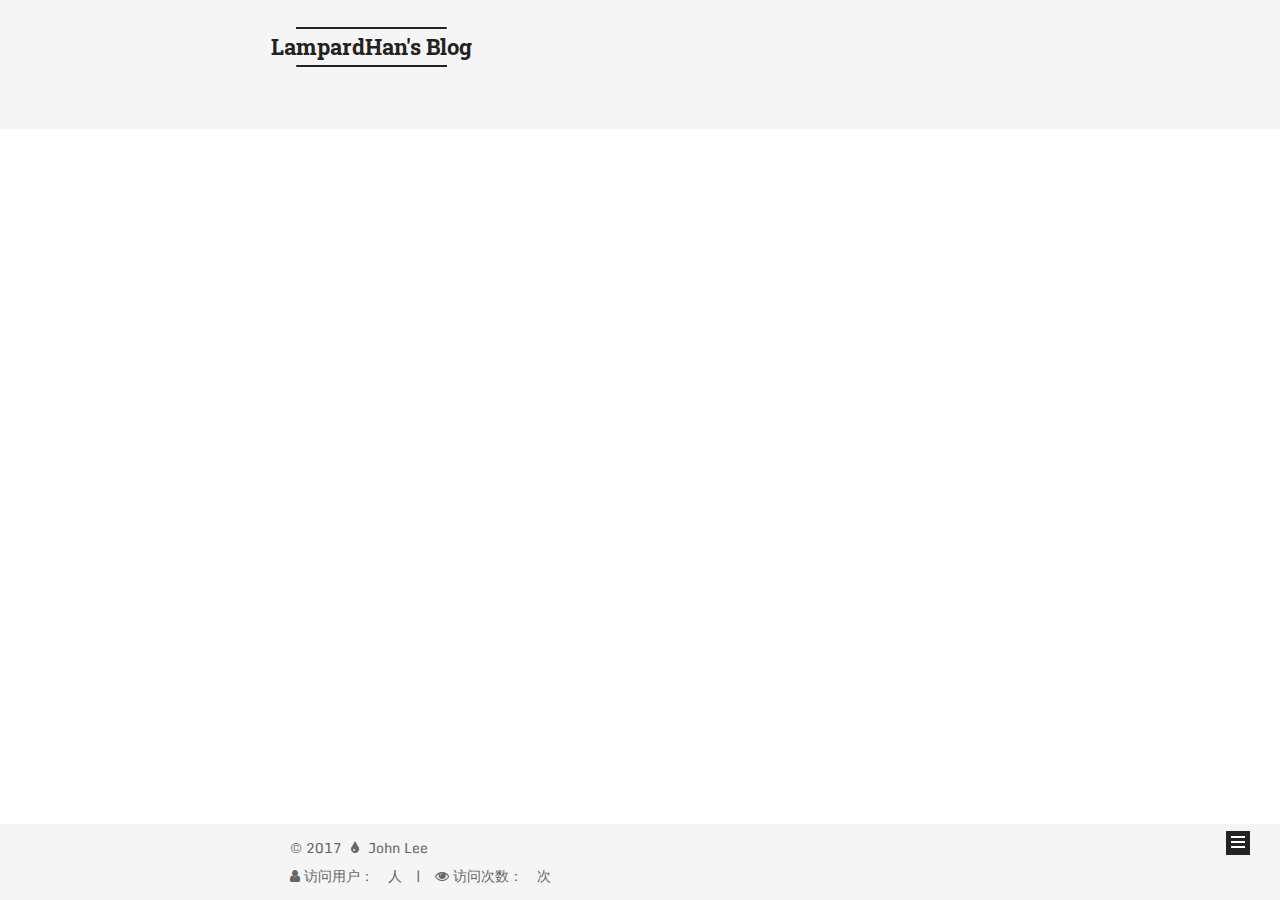
<file: archives/2017/index.html>
<!DOCTYPE html>



  


<html class="theme-next mist use-motion" lang="zh-Hans">
<head>
  <meta charset="UTF-8"/>
<meta http-equiv="X-UA-Compatible" content="IE=edge" />
<meta name="viewport" content="width=device-width, initial-scale=1, maximum-scale=1"/>
<meta name="theme-color" content="#222">









<meta http-equiv="Cache-Control" content="no-transform" />
<meta http-equiv="Cache-Control" content="no-siteapp" />
















  
  
  <link href="/lib/fancybox/source/jquery.fancybox.css?v=2.1.5" rel="stylesheet" type="text/css" />




  
  
  
  

  
    
    
  

  
    
      
    

    
  

  

  
    
      
    

    
  

  
    
      
    

    
  

  
    
    
    <link href="//fonts.googleapis.com/css?family=Monda:300,300italic,400,400italic,700,700italic|Roboto Slab:300,300italic,400,400italic,700,700italic|Roboto Slab:300,300italic,400,400italic,700,700italic|PT Mono:300,300italic,400,400italic,700,700italic&subset=latin,latin-ext" rel="stylesheet" type="text/css">
  






<link href="/lib/font-awesome/css/font-awesome.min.css?v=4.6.2" rel="stylesheet" type="text/css" />

<link href="/css/main.css?v=5.1.2" rel="stylesheet" type="text/css" />


  <meta name="keywords" content="LampardHan前端开发博客" />








  <link rel="shortcut icon" type="image/x-icon" href="/images/favicon.ico?v=5.1.2" />






<meta name="description" content="Coding for fun.">
<meta property="og:type" content="website">
<meta property="og:title" content="LampardHan&#39;s Blog">
<meta property="og:url" content="http://www.liyanghan.com/archives/2017/index.html">
<meta property="og:site_name" content="LampardHan&#39;s Blog">
<meta property="og:description" content="Coding for fun.">
<meta property="og:locale" content="zh-Hans">
<meta name="twitter:card" content="summary">
<meta name="twitter:title" content="LampardHan&#39;s Blog">
<meta name="twitter:description" content="Coding for fun.">



<script type="text/javascript" id="hexo.configurations">
  var NexT = window.NexT || {};
  var CONFIG = {
    root: '/',
    scheme: 'Mist',
    version: '5.1.2',
    sidebar: {"position":"left","display":"always","offset":12,"offset_float":0,"b2t":false,"scrollpercent":false,"onmobile":false},
    fancybox: true,
    tabs: true,
    motion: {"enable":true,"async":false,"transition":{"post_block":"fadeIn","post_header":"slideDownIn","post_body":"slideDownIn","coll_header":"slideLeftIn"}},
    duoshuo: {
      userId: '0',
      author: '博主'
    },
    algolia: {
      applicationID: '',
      apiKey: '',
      indexName: '',
      hits: {"per_page":10},
      labels: {"input_placeholder":"Search for Posts","hits_empty":"We didn't find any results for the search: ${query}","hits_stats":"${hits} results found in ${time} ms"}
    }
  };
</script>



  <link rel="canonical" href="http://www.liyanghan.com/archives/2017/"/>





  <title>归档 | LampardHan's Blog</title>
  








</head>

<body itemscope itemtype="http://schema.org/WebPage" lang="zh-Hans">

  
  
    
  

  <div class="container sidebar-position-left page-archive">
    <div class="headband"></div>

    <header id="header" class="header" itemscope itemtype="http://schema.org/WPHeader">
      <div class="header-inner"><div class="site-brand-wrapper">
  <div class="site-meta ">
    

    <div class="custom-logo-site-title">
      <a href="/"  class="brand" rel="start">
        <span class="logo-line-before"><i></i></span>
        <span class="site-title">LampardHan's Blog</span>
        <span class="logo-line-after"><i></i></span>
      </a>
    </div>
      
        <h1 class="site-subtitle" itemprop="description">生活、技术个人博客</h1>
      
  </div>

  <div class="site-nav-toggle">
    <button>
      <span class="btn-bar"></span>
      <span class="btn-bar"></span>
      <span class="btn-bar"></span>
    </button>
  </div>
</div>

<nav class="site-nav">
  

  
    <ul id="menu" class="menu">
      
        
        <li class="menu-item menu-item-home">
          <a href="/" rel="section">
            
              <i class="menu-item-icon fa fa-fw fa-home"></i> <br />
            
            首页
          </a>
        </li>
      
        
        <li class="menu-item menu-item-categories">
          <a href="/categories" rel="section">
            
              <i class="menu-item-icon fa fa-fw fa-th"></i> <br />
            
            分类
          </a>
        </li>
      
        
        <li class="menu-item menu-item-tags">
          <a href="/tags" rel="section">
            
              <i class="menu-item-icon fa fa-fw fa-tags"></i> <br />
            
            标签
          </a>
        </li>
      
        
        <li class="menu-item menu-item-archives">
          <a href="/archives" rel="section">
            
              <i class="menu-item-icon fa fa-fw fa-archive"></i> <br />
            
            归档
          </a>
        </li>
      
        
        <li class="menu-item menu-item-about">
          <a href="/about" rel="section">
            
              <i class="menu-item-icon fa fa-fw fa-user"></i> <br />
            
            关于
          </a>
        </li>
      
        
        <li class="menu-item menu-item-commonweal">
          <a href="/404.html" rel="section">
            
              <i class="menu-item-icon fa fa-fw fa-heart"></i> <br />
            
            公益404
          </a>
        </li>
      

      
        <li class="menu-item menu-item-search">
          
            <a href="javascript:;" class="popup-trigger">
          
            
              <i class="menu-item-icon fa fa-search fa-fw"></i> <br />
            
            搜索
          </a>
        </li>
      
    </ul>
  

  
    <div class="site-search">
      
  <div class="popup search-popup local-search-popup">
  <div class="local-search-header clearfix">
    <span class="search-icon">
      <i class="fa fa-search"></i>
    </span>
    <span class="popup-btn-close">
      <i class="fa fa-times-circle"></i>
    </span>
    <div class="local-search-input-wrapper">
      <input autocomplete="off"
             placeholder="搜索..." spellcheck="false"
             type="text" id="local-search-input">
    </div>
  </div>
  <div id="local-search-result"></div>
</div>



    </div>
  
</nav>



 </div>
    </header>

    <main id="main" class="main">
      <div class="main-inner">
        <div class="content-wrap">
          <div id="content" class="content">
            

  
  
  
  <div class="post-block archive">
    <div id="posts" class="posts-collapse">
      <span class="archive-move-on"></span>

      <span class="archive-page-counter">
        
        
        
          
        
        嗯..! 目前共计 1 篇日志。 继续努力。
      </span>

      

        
        
        

        
          
          <div class="collection-title">
            <h2 class="archive-year" id="archive-year-2017">2017</h2>
          </div>
        
        

        

  <article class="post post-type-normal" itemscope itemtype="http://schema.org/Article">
    <header class="post-header">

      <h3 class="post-title">
        
            <a class="post-title-link" href="/2017/09/18/hello-world/" itemprop="url">
              
                <span itemprop="name">Hello World</span>
              
            </a>
        
      </h3>

      <div class="post-meta">
        <time class="post-time" itemprop="dateCreated"
              datetime="2017-09-18T22:22:31+08:00"
              content="2017-09-18" >
          09-18
        </time>
      </div>

    </header>
  </article>



      

    </div>
  </div>
  
  
  

  



          </div>
          


          

        </div>
        
          
  
  <div class="sidebar-toggle">
    <div class="sidebar-toggle-line-wrap">
      <span class="sidebar-toggle-line sidebar-toggle-line-first"></span>
      <span class="sidebar-toggle-line sidebar-toggle-line-middle"></span>
      <span class="sidebar-toggle-line sidebar-toggle-line-last"></span>
    </div>
  </div>

  <aside id="sidebar" class="sidebar">
    
    <div class="sidebar-inner">

      

      

      <section class="site-overview sidebar-panel sidebar-panel-active">
        <div class="site-author motion-element" itemprop="author" itemscope itemtype="http://schema.org/Person">
          
            <img class="site-author-image" itemprop="image"
              src="/images/lyh.jpg"
              alt="John Lee" />
          
            <p class="site-author-name" itemprop="name">John Lee</p>
            <p class="site-description motion-element" itemprop="description"></p>
        </div>

        <nav class="site-state motion-element">

          
            <div class="site-state-item site-state-posts">
            
              <a href="/archives">
            
                <span class="site-state-item-count">1</span>
                <span class="site-state-item-name">日志</span>
              </a>
            </div>
          

          

          

        </nav>

        

        <div class="links-of-author motion-element">
          
            
              <span class="links-of-author-item">
                <a href="https://github.com/LampardHan" target="_blank" title="GitHub">
                  
                    <i class="fa fa-fw fa-2x fa-github"></i></a>
              </span>
            
          
        </div>

        
        

        
        

        


      </section>

      

      

    </div>
  </aside>


        
      </div>
    </main>

    <footer id="footer" class="footer">
      <div class="footer-inner">
        <div class="copyright" >
  
  &copy; 
  <span itemprop="copyrightYear">2017</span>
  <span class="with-love">
    <i class="fa fa-tint"></i>
  </span>
  <span class="author" itemprop="copyrightHolder">John Lee</span>

  
</div>



        
<div class="busuanzi-count">
  <script async src="https://dn-lbstatics.qbox.me/busuanzi/2.3/busuanzi.pure.mini.js"></script>

  
    <span class="site-uv">
      <i class="fa fa-user"></i> 访问用户：
      <span class="busuanzi-value" id="busuanzi_value_site_uv"></span>
      人
    </span>
  

  
    <span class="site-pv">
      <i class="fa fa-eye"></i> 访问次数：
      <span class="busuanzi-value" id="busuanzi_value_site_pv"></span>
      次
    </span>
  
</div>








        
      </div>
    </footer>

    
      <div class="back-to-top">
        <i class="fa fa-arrow-up"></i>
        
      </div>
    

  </div>

  

<script type="text/javascript">
  if (Object.prototype.toString.call(window.Promise) !== '[object Function]') {
    window.Promise = null;
  }
</script>









  












  
  <script type="text/javascript" src="/lib/jquery/index.js?v=2.1.3"></script>

  
  <script type="text/javascript" src="/lib/fastclick/lib/fastclick.min.js?v=1.0.6"></script>

  
  <script type="text/javascript" src="/lib/jquery_lazyload/jquery.lazyload.js?v=1.9.7"></script>

  
  <script type="text/javascript" src="/lib/velocity/velocity.min.js?v=1.2.1"></script>

  
  <script type="text/javascript" src="/lib/velocity/velocity.ui.min.js?v=1.2.1"></script>

  
  <script type="text/javascript" src="/lib/fancybox/source/jquery.fancybox.pack.js?v=2.1.5"></script>


  


  <script type="text/javascript" src="/js/src/utils.js?v=5.1.2"></script>

  <script type="text/javascript" src="/js/src/motion.js?v=5.1.2"></script>



  
  

  <script type="text/javascript" src="/js/src/scrollspy.js?v=5.1.2"></script>
<script type="text/javascript" src="/js/src/post-details.js?v=5.1.2"></script>


  

  


  <script type="text/javascript" src="/js/src/bootstrap.js?v=5.1.2"></script>



  


  




	





  





  








  

  <script type="text/javascript">
    // Popup Window;
    var isfetched = false;
    var isXml = true;
    // Search DB path;
    var search_path = "search.xml";
    if (search_path.length === 0) {
      search_path = "search.xml";
    } else if (/json$/i.test(search_path)) {
      isXml = false;
    }
    var path = "/" + search_path;
    // monitor main search box;

    var onPopupClose = function (e) {
      $('.popup').hide();
      $('#local-search-input').val('');
      $('.search-result-list').remove();
      $('#no-result').remove();
      $(".local-search-pop-overlay").remove();
      $('body').css('overflow', '');
    }

    function proceedsearch() {
      $("body")
        .append('<div class="search-popup-overlay local-search-pop-overlay"></div>')
        .css('overflow', 'hidden');
      $('.search-popup-overlay').click(onPopupClose);
      $('.popup').toggle();
      var $localSearchInput = $('#local-search-input');
      $localSearchInput.attr("autocapitalize", "none");
      $localSearchInput.attr("autocorrect", "off");
      $localSearchInput.focus();
    }

    // search function;
    var searchFunc = function(path, search_id, content_id) {
      'use strict';

      // start loading animation
      $("body")
        .append('<div class="search-popup-overlay local-search-pop-overlay">' +
          '<div id="search-loading-icon">' +
          '<i class="fa fa-spinner fa-pulse fa-5x fa-fw"></i>' +
          '</div>' +
          '</div>')
        .css('overflow', 'hidden');
      $("#search-loading-icon").css('margin', '20% auto 0 auto').css('text-align', 'center');

      $.ajax({
        url: path,
        dataType: isXml ? "xml" : "json",
        async: true,
        success: function(res) {
          // get the contents from search data
          isfetched = true;
          $('.popup').detach().appendTo('.header-inner');
          var datas = isXml ? $("entry", res).map(function() {
            return {
              title: $("title", this).text(),
              content: $("content",this).text(),
              url: $("url" , this).text()
            };
          }).get() : res;
          var input = document.getElementById(search_id);
          var resultContent = document.getElementById(content_id);
          var inputEventFunction = function() {
            var searchText = input.value.trim().toLowerCase();
            var keywords = searchText.split(/[\s\-]+/);
            if (keywords.length > 1) {
              keywords.push(searchText);
            }
            var resultItems = [];
            if (searchText.length > 0) {
              // perform local searching
              datas.forEach(function(data) {
                var isMatch = false;
                var hitCount = 0;
                var searchTextCount = 0;
                var title = data.title.trim();
                var titleInLowerCase = title.toLowerCase();
                var content = data.content.trim().replace(/<[^>]+>/g,"");
                var contentInLowerCase = content.toLowerCase();
                var articleUrl = decodeURIComponent(data.url);
                var indexOfTitle = [];
                var indexOfContent = [];
                // only match articles with not empty titles
                if(title != '') {
                  keywords.forEach(function(keyword) {
                    function getIndexByWord(word, text, caseSensitive) {
                      var wordLen = word.length;
                      if (wordLen === 0) {
                        return [];
                      }
                      var startPosition = 0, position = [], index = [];
                      if (!caseSensitive) {
                        text = text.toLowerCase();
                        word = word.toLowerCase();
                      }
                      while ((position = text.indexOf(word, startPosition)) > -1) {
                        index.push({position: position, word: word});
                        startPosition = position + wordLen;
                      }
                      return index;
                    }

                    indexOfTitle = indexOfTitle.concat(getIndexByWord(keyword, titleInLowerCase, false));
                    indexOfContent = indexOfContent.concat(getIndexByWord(keyword, contentInLowerCase, false));
                  });
                  if (indexOfTitle.length > 0 || indexOfContent.length > 0) {
                    isMatch = true;
                    hitCount = indexOfTitle.length + indexOfContent.length;
                  }
                }

                // show search results

                if (isMatch) {
                  // sort index by position of keyword

                  [indexOfTitle, indexOfContent].forEach(function (index) {
                    index.sort(function (itemLeft, itemRight) {
                      if (itemRight.position !== itemLeft.position) {
                        return itemRight.position - itemLeft.position;
                      } else {
                        return itemLeft.word.length - itemRight.word.length;
                      }
                    });
                  });

                  // merge hits into slices

                  function mergeIntoSlice(text, start, end, index) {
                    var item = index[index.length - 1];
                    var position = item.position;
                    var word = item.word;
                    var hits = [];
                    var searchTextCountInSlice = 0;
                    while (position + word.length <= end && index.length != 0) {
                      if (word === searchText) {
                        searchTextCountInSlice++;
                      }
                      hits.push({position: position, length: word.length});
                      var wordEnd = position + word.length;

                      // move to next position of hit

                      index.pop();
                      while (index.length != 0) {
                        item = index[index.length - 1];
                        position = item.position;
                        word = item.word;
                        if (wordEnd > position) {
                          index.pop();
                        } else {
                          break;
                        }
                      }
                    }
                    searchTextCount += searchTextCountInSlice;
                    return {
                      hits: hits,
                      start: start,
                      end: end,
                      searchTextCount: searchTextCountInSlice
                    };
                  }

                  var slicesOfTitle = [];
                  if (indexOfTitle.length != 0) {
                    slicesOfTitle.push(mergeIntoSlice(title, 0, title.length, indexOfTitle));
                  }

                  var slicesOfContent = [];
                  while (indexOfContent.length != 0) {
                    var item = indexOfContent[indexOfContent.length - 1];
                    var position = item.position;
                    var word = item.word;
                    // cut out 100 characters
                    var start = position - 20;
                    var end = position + 80;
                    if(start < 0){
                      start = 0;
                    }
                    if (end < position + word.length) {
                      end = position + word.length;
                    }
                    if(end > content.length){
                      end = content.length;
                    }
                    slicesOfContent.push(mergeIntoSlice(content, start, end, indexOfContent));
                  }

                  // sort slices in content by search text's count and hits' count

                  slicesOfContent.sort(function (sliceLeft, sliceRight) {
                    if (sliceLeft.searchTextCount !== sliceRight.searchTextCount) {
                      return sliceRight.searchTextCount - sliceLeft.searchTextCount;
                    } else if (sliceLeft.hits.length !== sliceRight.hits.length) {
                      return sliceRight.hits.length - sliceLeft.hits.length;
                    } else {
                      return sliceLeft.start - sliceRight.start;
                    }
                  });

                  // select top N slices in content

                  var upperBound = parseInt('1');
                  if (upperBound >= 0) {
                    slicesOfContent = slicesOfContent.slice(0, upperBound);
                  }

                  // highlight title and content

                  function highlightKeyword(text, slice) {
                    var result = '';
                    var prevEnd = slice.start;
                    slice.hits.forEach(function (hit) {
                      result += text.substring(prevEnd, hit.position);
                      var end = hit.position + hit.length;
                      result += '<b class="search-keyword">' + text.substring(hit.position, end) + '</b>';
                      prevEnd = end;
                    });
                    result += text.substring(prevEnd, slice.end);
                    return result;
                  }

                  var resultItem = '';

                  if (slicesOfTitle.length != 0) {
                    resultItem += "<li><a href='" + articleUrl + "' class='search-result-title'>" + highlightKeyword(title, slicesOfTitle[0]) + "</a>";
                  } else {
                    resultItem += "<li><a href='" + articleUrl + "' class='search-result-title'>" + title + "</a>";
                  }

                  slicesOfContent.forEach(function (slice) {
                    resultItem += "<a href='" + articleUrl + "'>" +
                      "<p class=\"search-result\">" + highlightKeyword(content, slice) +
                      "...</p>" + "</a>";
                  });

                  resultItem += "</li>";
                  resultItems.push({
                    item: resultItem,
                    searchTextCount: searchTextCount,
                    hitCount: hitCount,
                    id: resultItems.length
                  });
                }
              })
            };
            if (keywords.length === 1 && keywords[0] === "") {
              resultContent.innerHTML = '<div id="no-result"><i class="fa fa-search fa-5x" /></div>'
            } else if (resultItems.length === 0) {
              resultContent.innerHTML = '<div id="no-result"><i class="fa fa-frown-o fa-5x" /></div>'
            } else {
              resultItems.sort(function (resultLeft, resultRight) {
                if (resultLeft.searchTextCount !== resultRight.searchTextCount) {
                  return resultRight.searchTextCount - resultLeft.searchTextCount;
                } else if (resultLeft.hitCount !== resultRight.hitCount) {
                  return resultRight.hitCount - resultLeft.hitCount;
                } else {
                  return resultRight.id - resultLeft.id;
                }
              });
              var searchResultList = '<ul class=\"search-result-list\">';
              resultItems.forEach(function (result) {
                searchResultList += result.item;
              })
              searchResultList += "</ul>";
              resultContent.innerHTML = searchResultList;
            }
          }

          if ('auto' === 'auto') {
            input.addEventListener('input', inputEventFunction);
          } else {
            $('.search-icon').click(inputEventFunction);
            input.addEventListener('keypress', function (event) {
              if (event.keyCode === 13) {
                inputEventFunction();
              }
            });
          }

          // remove loading animation
          $(".local-search-pop-overlay").remove();
          $('body').css('overflow', '');

          proceedsearch();
        }
      });
    }

    // handle and trigger popup window;
    $('.popup-trigger').click(function(e) {
      e.stopPropagation();
      if (isfetched === false) {
        searchFunc(path, 'local-search-input', 'local-search-result');
      } else {
        proceedsearch();
      };
    });

    $('.popup-btn-close').click(onPopupClose);
    $('.popup').click(function(e){
      e.stopPropagation();
    });
    $(document).on('keyup', function (event) {
      var shouldDismissSearchPopup = event.which === 27 &&
        $('.search-popup').is(':visible');
      if (shouldDismissSearchPopup) {
        onPopupClose();
      }
    });
  </script>





  

  
  <script src="https://cdn1.lncld.net/static/js/av-core-mini-0.6.4.js"></script>
  <script>AV.initialize("4TgHkRgenGf9NqlodvHequmK-gzGzoHsz", "1ed7HFbg16Jm1yRhLrmfVPPw");</script>
  <script>
    function showTime(Counter) {
      var query = new AV.Query(Counter);
      var entries = [];
      var $visitors = $(".leancloud_visitors");

      $visitors.each(function () {
        entries.push( $(this).attr("id").trim() );
      });

      query.containedIn('url', entries);
      query.find()
        .done(function (results) {
          var COUNT_CONTAINER_REF = '.leancloud-visitors-count';

          if (results.length === 0) {
            $visitors.find(COUNT_CONTAINER_REF).text(0);
            return;
          }

          for (var i = 0; i < results.length; i++) {
            var item = results[i];
            var url = item.get('url');
            var time = item.get('time');
            var element = document.getElementById(url);

            $(element).find(COUNT_CONTAINER_REF).text(time);
          }
          for(var i = 0; i < entries.length; i++) {
            var url = entries[i];
            var element = document.getElementById(url);
            var countSpan = $(element).find(COUNT_CONTAINER_REF);
            if( countSpan.text() == '') {
              countSpan.text(0);
            }
          }
        })
        .fail(function (object, error) {
          console.log("Error: " + error.code + " " + error.message);
        });
    }

    function addCount(Counter) {
      var $visitors = $(".leancloud_visitors");
      var url = $visitors.attr('id').trim();
      var title = $visitors.attr('data-flag-title').trim();
      var query = new AV.Query(Counter);

      query.equalTo("url", url);
      query.find({
        success: function(results) {
          if (results.length > 0) {
            var counter = results[0];
            counter.fetchWhenSave(true);
            counter.increment("time");
            counter.save(null, {
              success: function(counter) {
                var $element = $(document.getElementById(url));
                $element.find('.leancloud-visitors-count').text(counter.get('time'));
              },
              error: function(counter, error) {
                console.log('Failed to save Visitor num, with error message: ' + error.message);
              }
            });
          } else {
            var newcounter = new Counter();
            /* Set ACL */
            var acl = new AV.ACL();
            acl.setPublicReadAccess(true);
            acl.setPublicWriteAccess(true);
            newcounter.setACL(acl);
            /* End Set ACL */
            newcounter.set("title", title);
            newcounter.set("url", url);
            newcounter.set("time", 1);
            newcounter.save(null, {
              success: function(newcounter) {
                var $element = $(document.getElementById(url));
                $element.find('.leancloud-visitors-count').text(newcounter.get('time'));
              },
              error: function(newcounter, error) {
                console.log('Failed to create');
              }
            });
          }
        },
        error: function(error) {
          console.log('Error:' + error.code + " " + error.message);
        }
      });
    }

    $(function() {
      var Counter = AV.Object.extend("Counter");
      if ($('.leancloud_visitors').length == 1) {
        addCount(Counter);
      } else if ($('.post-title-link').length > 1) {
        showTime(Counter);
      }
    });
  </script>



  
<script>
(function(){
    var bp = document.createElement('script');
    var curProtocol = window.location.protocol.split(':')[0];
    if (curProtocol === 'https') {
        bp.src = 'https://zz.bdstatic.com/linksubmit/push.js';        
    }
    else {
        bp.src = 'http://push.zhanzhang.baidu.com/push.js';
    }
    var s = document.getElementsByTagName("script")[0];
    s.parentNode.insertBefore(bp, s);
})();
</script>


  

  

  

  

</body>
</html>
</file>
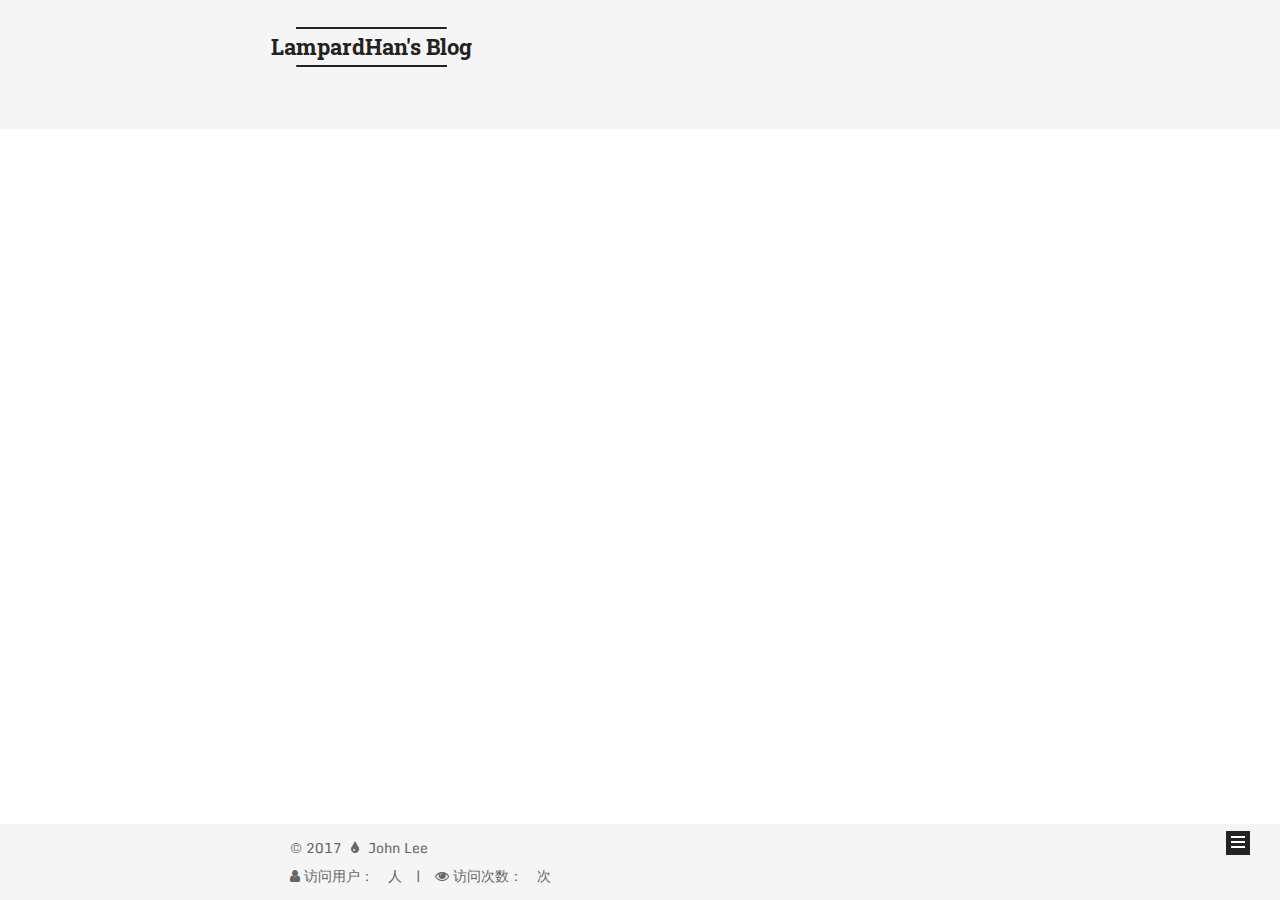
<file: archives/2017/09/index.html>
<!DOCTYPE html>



  


<html class="theme-next mist use-motion" lang="zh-Hans">
<head>
  <meta charset="UTF-8"/>
<meta http-equiv="X-UA-Compatible" content="IE=edge" />
<meta name="viewport" content="width=device-width, initial-scale=1, maximum-scale=1"/>
<meta name="theme-color" content="#222">









<meta http-equiv="Cache-Control" content="no-transform" />
<meta http-equiv="Cache-Control" content="no-siteapp" />
















  
  
  <link href="/lib/fancybox/source/jquery.fancybox.css?v=2.1.5" rel="stylesheet" type="text/css" />




  
  
  
  

  
    
    
  

  
    
      
    

    
  

  

  
    
      
    

    
  

  
    
      
    

    
  

  
    
    
    <link href="//fonts.googleapis.com/css?family=Monda:300,300italic,400,400italic,700,700italic|Roboto Slab:300,300italic,400,400italic,700,700italic|Roboto Slab:300,300italic,400,400italic,700,700italic|PT Mono:300,300italic,400,400italic,700,700italic&subset=latin,latin-ext" rel="stylesheet" type="text/css">
  






<link href="/lib/font-awesome/css/font-awesome.min.css?v=4.6.2" rel="stylesheet" type="text/css" />

<link href="/css/main.css?v=5.1.2" rel="stylesheet" type="text/css" />


  <meta name="keywords" content="LampardHan前端开发博客" />








  <link rel="shortcut icon" type="image/x-icon" href="/images/favicon.ico?v=5.1.2" />






<meta name="description" content="Coding for fun.">
<meta property="og:type" content="website">
<meta property="og:title" content="LampardHan&#39;s Blog">
<meta property="og:url" content="http://www.liyanghan.com/archives/2017/09/index.html">
<meta property="og:site_name" content="LampardHan&#39;s Blog">
<meta property="og:description" content="Coding for fun.">
<meta property="og:locale" content="zh-Hans">
<meta name="twitter:card" content="summary">
<meta name="twitter:title" content="LampardHan&#39;s Blog">
<meta name="twitter:description" content="Coding for fun.">



<script type="text/javascript" id="hexo.configurations">
  var NexT = window.NexT || {};
  var CONFIG = {
    root: '/',
    scheme: 'Mist',
    version: '5.1.2',
    sidebar: {"position":"left","display":"always","offset":12,"offset_float":0,"b2t":false,"scrollpercent":false,"onmobile":false},
    fancybox: true,
    tabs: true,
    motion: {"enable":true,"async":false,"transition":{"post_block":"fadeIn","post_header":"slideDownIn","post_body":"slideDownIn","coll_header":"slideLeftIn"}},
    duoshuo: {
      userId: '0',
      author: '博主'
    },
    algolia: {
      applicationID: '',
      apiKey: '',
      indexName: '',
      hits: {"per_page":10},
      labels: {"input_placeholder":"Search for Posts","hits_empty":"We didn't find any results for the search: ${query}","hits_stats":"${hits} results found in ${time} ms"}
    }
  };
</script>



  <link rel="canonical" href="http://www.liyanghan.com/archives/2017/09/"/>





  <title>归档 | LampardHan's Blog</title>
  








</head>

<body itemscope itemtype="http://schema.org/WebPage" lang="zh-Hans">

  
  
    
  

  <div class="container sidebar-position-left page-archive">
    <div class="headband"></div>

    <header id="header" class="header" itemscope itemtype="http://schema.org/WPHeader">
      <div class="header-inner"><div class="site-brand-wrapper">
  <div class="site-meta ">
    

    <div class="custom-logo-site-title">
      <a href="/"  class="brand" rel="start">
        <span class="logo-line-before"><i></i></span>
        <span class="site-title">LampardHan's Blog</span>
        <span class="logo-line-after"><i></i></span>
      </a>
    </div>
      
        <h1 class="site-subtitle" itemprop="description">生活、技术个人博客</h1>
      
  </div>

  <div class="site-nav-toggle">
    <button>
      <span class="btn-bar"></span>
      <span class="btn-bar"></span>
      <span class="btn-bar"></span>
    </button>
  </div>
</div>

<nav class="site-nav">
  

  
    <ul id="menu" class="menu">
      
        
        <li class="menu-item menu-item-home">
          <a href="/" rel="section">
            
              <i class="menu-item-icon fa fa-fw fa-home"></i> <br />
            
            首页
          </a>
        </li>
      
        
        <li class="menu-item menu-item-categories">
          <a href="/categories" rel="section">
            
              <i class="menu-item-icon fa fa-fw fa-th"></i> <br />
            
            分类
          </a>
        </li>
      
        
        <li class="menu-item menu-item-tags">
          <a href="/tags" rel="section">
            
              <i class="menu-item-icon fa fa-fw fa-tags"></i> <br />
            
            标签
          </a>
        </li>
      
        
        <li class="menu-item menu-item-archives">
          <a href="/archives" rel="section">
            
              <i class="menu-item-icon fa fa-fw fa-archive"></i> <br />
            
            归档
          </a>
        </li>
      
        
        <li class="menu-item menu-item-about">
          <a href="/about" rel="section">
            
              <i class="menu-item-icon fa fa-fw fa-user"></i> <br />
            
            关于
          </a>
        </li>
      
        
        <li class="menu-item menu-item-commonweal">
          <a href="/404.html" rel="section">
            
              <i class="menu-item-icon fa fa-fw fa-heart"></i> <br />
            
            公益404
          </a>
        </li>
      

      
        <li class="menu-item menu-item-search">
          
            <a href="javascript:;" class="popup-trigger">
          
            
              <i class="menu-item-icon fa fa-search fa-fw"></i> <br />
            
            搜索
          </a>
        </li>
      
    </ul>
  

  
    <div class="site-search">
      
  <div class="popup search-popup local-search-popup">
  <div class="local-search-header clearfix">
    <span class="search-icon">
      <i class="fa fa-search"></i>
    </span>
    <span class="popup-btn-close">
      <i class="fa fa-times-circle"></i>
    </span>
    <div class="local-search-input-wrapper">
      <input autocomplete="off"
             placeholder="搜索..." spellcheck="false"
             type="text" id="local-search-input">
    </div>
  </div>
  <div id="local-search-result"></div>
</div>



    </div>
  
</nav>



 </div>
    </header>

    <main id="main" class="main">
      <div class="main-inner">
        <div class="content-wrap">
          <div id="content" class="content">
            

  
  
  
  <div class="post-block archive">
    <div id="posts" class="posts-collapse">
      <span class="archive-move-on"></span>

      <span class="archive-page-counter">
        
        
        
          
        
        嗯..! 目前共计 1 篇日志。 继续努力。
      </span>

      

        
        
        

        
          
          <div class="collection-title">
            <h2 class="archive-year" id="archive-year-2017">2017</h2>
          </div>
        
        

        

  <article class="post post-type-normal" itemscope itemtype="http://schema.org/Article">
    <header class="post-header">

      <h3 class="post-title">
        
            <a class="post-title-link" href="/2017/09/18/hello-world/" itemprop="url">
              
                <span itemprop="name">Hello World</span>
              
            </a>
        
      </h3>

      <div class="post-meta">
        <time class="post-time" itemprop="dateCreated"
              datetime="2017-09-18T22:22:31+08:00"
              content="2017-09-18" >
          09-18
        </time>
      </div>

    </header>
  </article>



      

    </div>
  </div>
  
  
  

  



          </div>
          


          

        </div>
        
          
  
  <div class="sidebar-toggle">
    <div class="sidebar-toggle-line-wrap">
      <span class="sidebar-toggle-line sidebar-toggle-line-first"></span>
      <span class="sidebar-toggle-line sidebar-toggle-line-middle"></span>
      <span class="sidebar-toggle-line sidebar-toggle-line-last"></span>
    </div>
  </div>

  <aside id="sidebar" class="sidebar">
    
    <div class="sidebar-inner">

      

      

      <section class="site-overview sidebar-panel sidebar-panel-active">
        <div class="site-author motion-element" itemprop="author" itemscope itemtype="http://schema.org/Person">
          
            <img class="site-author-image" itemprop="image"
              src="/images/lyh.jpg"
              alt="John Lee" />
          
            <p class="site-author-name" itemprop="name">John Lee</p>
            <p class="site-description motion-element" itemprop="description"></p>
        </div>

        <nav class="site-state motion-element">

          
            <div class="site-state-item site-state-posts">
            
              <a href="/archives">
            
                <span class="site-state-item-count">1</span>
                <span class="site-state-item-name">日志</span>
              </a>
            </div>
          

          

          

        </nav>

        

        <div class="links-of-author motion-element">
          
            
              <span class="links-of-author-item">
                <a href="https://github.com/LampardHan" target="_blank" title="GitHub">
                  
                    <i class="fa fa-fw fa-2x fa-github"></i></a>
              </span>
            
          
        </div>

        
        

        
        

        


      </section>

      

      

    </div>
  </aside>


        
      </div>
    </main>

    <footer id="footer" class="footer">
      <div class="footer-inner">
        <div class="copyright" >
  
  &copy; 
  <span itemprop="copyrightYear">2017</span>
  <span class="with-love">
    <i class="fa fa-tint"></i>
  </span>
  <span class="author" itemprop="copyrightHolder">John Lee</span>

  
</div>



        
<div class="busuanzi-count">
  <script async src="https://dn-lbstatics.qbox.me/busuanzi/2.3/busuanzi.pure.mini.js"></script>

  
    <span class="site-uv">
      <i class="fa fa-user"></i> 访问用户：
      <span class="busuanzi-value" id="busuanzi_value_site_uv"></span>
      人
    </span>
  

  
    <span class="site-pv">
      <i class="fa fa-eye"></i> 访问次数：
      <span class="busuanzi-value" id="busuanzi_value_site_pv"></span>
      次
    </span>
  
</div>








        
      </div>
    </footer>

    
      <div class="back-to-top">
        <i class="fa fa-arrow-up"></i>
        
      </div>
    

  </div>

  

<script type="text/javascript">
  if (Object.prototype.toString.call(window.Promise) !== '[object Function]') {
    window.Promise = null;
  }
</script>









  












  
  <script type="text/javascript" src="/lib/jquery/index.js?v=2.1.3"></script>

  
  <script type="text/javascript" src="/lib/fastclick/lib/fastclick.min.js?v=1.0.6"></script>

  
  <script type="text/javascript" src="/lib/jquery_lazyload/jquery.lazyload.js?v=1.9.7"></script>

  
  <script type="text/javascript" src="/lib/velocity/velocity.min.js?v=1.2.1"></script>

  
  <script type="text/javascript" src="/lib/velocity/velocity.ui.min.js?v=1.2.1"></script>

  
  <script type="text/javascript" src="/lib/fancybox/source/jquery.fancybox.pack.js?v=2.1.5"></script>


  


  <script type="text/javascript" src="/js/src/utils.js?v=5.1.2"></script>

  <script type="text/javascript" src="/js/src/motion.js?v=5.1.2"></script>



  
  

  <script type="text/javascript" src="/js/src/scrollspy.js?v=5.1.2"></script>
<script type="text/javascript" src="/js/src/post-details.js?v=5.1.2"></script>


  

  


  <script type="text/javascript" src="/js/src/bootstrap.js?v=5.1.2"></script>



  


  




	





  





  








  

  <script type="text/javascript">
    // Popup Window;
    var isfetched = false;
    var isXml = true;
    // Search DB path;
    var search_path = "search.xml";
    if (search_path.length === 0) {
      search_path = "search.xml";
    } else if (/json$/i.test(search_path)) {
      isXml = false;
    }
    var path = "/" + search_path;
    // monitor main search box;

    var onPopupClose = function (e) {
      $('.popup').hide();
      $('#local-search-input').val('');
      $('.search-result-list').remove();
      $('#no-result').remove();
      $(".local-search-pop-overlay").remove();
      $('body').css('overflow', '');
    }

    function proceedsearch() {
      $("body")
        .append('<div class="search-popup-overlay local-search-pop-overlay"></div>')
        .css('overflow', 'hidden');
      $('.search-popup-overlay').click(onPopupClose);
      $('.popup').toggle();
      var $localSearchInput = $('#local-search-input');
      $localSearchInput.attr("autocapitalize", "none");
      $localSearchInput.attr("autocorrect", "off");
      $localSearchInput.focus();
    }

    // search function;
    var searchFunc = function(path, search_id, content_id) {
      'use strict';

      // start loading animation
      $("body")
        .append('<div class="search-popup-overlay local-search-pop-overlay">' +
          '<div id="search-loading-icon">' +
          '<i class="fa fa-spinner fa-pulse fa-5x fa-fw"></i>' +
          '</div>' +
          '</div>')
        .css('overflow', 'hidden');
      $("#search-loading-icon").css('margin', '20% auto 0 auto').css('text-align', 'center');

      $.ajax({
        url: path,
        dataType: isXml ? "xml" : "json",
        async: true,
        success: function(res) {
          // get the contents from search data
          isfetched = true;
          $('.popup').detach().appendTo('.header-inner');
          var datas = isXml ? $("entry", res).map(function() {
            return {
              title: $("title", this).text(),
              content: $("content",this).text(),
              url: $("url" , this).text()
            };
          }).get() : res;
          var input = document.getElementById(search_id);
          var resultContent = document.getElementById(content_id);
          var inputEventFunction = function() {
            var searchText = input.value.trim().toLowerCase();
            var keywords = searchText.split(/[\s\-]+/);
            if (keywords.length > 1) {
              keywords.push(searchText);
            }
            var resultItems = [];
            if (searchText.length > 0) {
              // perform local searching
              datas.forEach(function(data) {
                var isMatch = false;
                var hitCount = 0;
                var searchTextCount = 0;
                var title = data.title.trim();
                var titleInLowerCase = title.toLowerCase();
                var content = data.content.trim().replace(/<[^>]+>/g,"");
                var contentInLowerCase = content.toLowerCase();
                var articleUrl = decodeURIComponent(data.url);
                var indexOfTitle = [];
                var indexOfContent = [];
                // only match articles with not empty titles
                if(title != '') {
                  keywords.forEach(function(keyword) {
                    function getIndexByWord(word, text, caseSensitive) {
                      var wordLen = word.length;
                      if (wordLen === 0) {
                        return [];
                      }
                      var startPosition = 0, position = [], index = [];
                      if (!caseSensitive) {
                        text = text.toLowerCase();
                        word = word.toLowerCase();
                      }
                      while ((position = text.indexOf(word, startPosition)) > -1) {
                        index.push({position: position, word: word});
                        startPosition = position + wordLen;
                      }
                      return index;
                    }

                    indexOfTitle = indexOfTitle.concat(getIndexByWord(keyword, titleInLowerCase, false));
                    indexOfContent = indexOfContent.concat(getIndexByWord(keyword, contentInLowerCase, false));
                  });
                  if (indexOfTitle.length > 0 || indexOfContent.length > 0) {
                    isMatch = true;
                    hitCount = indexOfTitle.length + indexOfContent.length;
                  }
                }

                // show search results

                if (isMatch) {
                  // sort index by position of keyword

                  [indexOfTitle, indexOfContent].forEach(function (index) {
                    index.sort(function (itemLeft, itemRight) {
                      if (itemRight.position !== itemLeft.position) {
                        return itemRight.position - itemLeft.position;
                      } else {
                        return itemLeft.word.length - itemRight.word.length;
                      }
                    });
                  });

                  // merge hits into slices

                  function mergeIntoSlice(text, start, end, index) {
                    var item = index[index.length - 1];
                    var position = item.position;
                    var word = item.word;
                    var hits = [];
                    var searchTextCountInSlice = 0;
                    while (position + word.length <= end && index.length != 0) {
                      if (word === searchText) {
                        searchTextCountInSlice++;
                      }
                      hits.push({position: position, length: word.length});
                      var wordEnd = position + word.length;

                      // move to next position of hit

                      index.pop();
                      while (index.length != 0) {
                        item = index[index.length - 1];
                        position = item.position;
                        word = item.word;
                        if (wordEnd > position) {
                          index.pop();
                        } else {
                          break;
                        }
                      }
                    }
                    searchTextCount += searchTextCountInSlice;
                    return {
                      hits: hits,
                      start: start,
                      end: end,
                      searchTextCount: searchTextCountInSlice
                    };
                  }

                  var slicesOfTitle = [];
                  if (indexOfTitle.length != 0) {
                    slicesOfTitle.push(mergeIntoSlice(title, 0, title.length, indexOfTitle));
                  }

                  var slicesOfContent = [];
                  while (indexOfContent.length != 0) {
                    var item = indexOfContent[indexOfContent.length - 1];
                    var position = item.position;
                    var word = item.word;
                    // cut out 100 characters
                    var start = position - 20;
                    var end = position + 80;
                    if(start < 0){
                      start = 0;
                    }
                    if (end < position + word.length) {
                      end = position + word.length;
                    }
                    if(end > content.length){
                      end = content.length;
                    }
                    slicesOfContent.push(mergeIntoSlice(content, start, end, indexOfContent));
                  }

                  // sort slices in content by search text's count and hits' count

                  slicesOfContent.sort(function (sliceLeft, sliceRight) {
                    if (sliceLeft.searchTextCount !== sliceRight.searchTextCount) {
                      return sliceRight.searchTextCount - sliceLeft.searchTextCount;
                    } else if (sliceLeft.hits.length !== sliceRight.hits.length) {
                      return sliceRight.hits.length - sliceLeft.hits.length;
                    } else {
                      return sliceLeft.start - sliceRight.start;
                    }
                  });

                  // select top N slices in content

                  var upperBound = parseInt('1');
                  if (upperBound >= 0) {
                    slicesOfContent = slicesOfContent.slice(0, upperBound);
                  }

                  // highlight title and content

                  function highlightKeyword(text, slice) {
                    var result = '';
                    var prevEnd = slice.start;
                    slice.hits.forEach(function (hit) {
                      result += text.substring(prevEnd, hit.position);
                      var end = hit.position + hit.length;
                      result += '<b class="search-keyword">' + text.substring(hit.position, end) + '</b>';
                      prevEnd = end;
                    });
                    result += text.substring(prevEnd, slice.end);
                    return result;
                  }

                  var resultItem = '';

                  if (slicesOfTitle.length != 0) {
                    resultItem += "<li><a href='" + articleUrl + "' class='search-result-title'>" + highlightKeyword(title, slicesOfTitle[0]) + "</a>";
                  } else {
                    resultItem += "<li><a href='" + articleUrl + "' class='search-result-title'>" + title + "</a>";
                  }

                  slicesOfContent.forEach(function (slice) {
                    resultItem += "<a href='" + articleUrl + "'>" +
                      "<p class=\"search-result\">" + highlightKeyword(content, slice) +
                      "...</p>" + "</a>";
                  });

                  resultItem += "</li>";
                  resultItems.push({
                    item: resultItem,
                    searchTextCount: searchTextCount,
                    hitCount: hitCount,
                    id: resultItems.length
                  });
                }
              })
            };
            if (keywords.length === 1 && keywords[0] === "") {
              resultContent.innerHTML = '<div id="no-result"><i class="fa fa-search fa-5x" /></div>'
            } else if (resultItems.length === 0) {
              resultContent.innerHTML = '<div id="no-result"><i class="fa fa-frown-o fa-5x" /></div>'
            } else {
              resultItems.sort(function (resultLeft, resultRight) {
                if (resultLeft.searchTextCount !== resultRight.searchTextCount) {
                  return resultRight.searchTextCount - resultLeft.searchTextCount;
                } else if (resultLeft.hitCount !== resultRight.hitCount) {
                  return resultRight.hitCount - resultLeft.hitCount;
                } else {
                  return resultRight.id - resultLeft.id;
                }
              });
              var searchResultList = '<ul class=\"search-result-list\">';
              resultItems.forEach(function (result) {
                searchResultList += result.item;
              })
              searchResultList += "</ul>";
              resultContent.innerHTML = searchResultList;
            }
          }

          if ('auto' === 'auto') {
            input.addEventListener('input', inputEventFunction);
          } else {
            $('.search-icon').click(inputEventFunction);
            input.addEventListener('keypress', function (event) {
              if (event.keyCode === 13) {
                inputEventFunction();
              }
            });
          }

          // remove loading animation
          $(".local-search-pop-overlay").remove();
          $('body').css('overflow', '');

          proceedsearch();
        }
      });
    }

    // handle and trigger popup window;
    $('.popup-trigger').click(function(e) {
      e.stopPropagation();
      if (isfetched === false) {
        searchFunc(path, 'local-search-input', 'local-search-result');
      } else {
        proceedsearch();
      };
    });

    $('.popup-btn-close').click(onPopupClose);
    $('.popup').click(function(e){
      e.stopPropagation();
    });
    $(document).on('keyup', function (event) {
      var shouldDismissSearchPopup = event.which === 27 &&
        $('.search-popup').is(':visible');
      if (shouldDismissSearchPopup) {
        onPopupClose();
      }
    });
  </script>





  

  
  <script src="https://cdn1.lncld.net/static/js/av-core-mini-0.6.4.js"></script>
  <script>AV.initialize("4TgHkRgenGf9NqlodvHequmK-gzGzoHsz", "1ed7HFbg16Jm1yRhLrmfVPPw");</script>
  <script>
    function showTime(Counter) {
      var query = new AV.Query(Counter);
      var entries = [];
      var $visitors = $(".leancloud_visitors");

      $visitors.each(function () {
        entries.push( $(this).attr("id").trim() );
      });

      query.containedIn('url', entries);
      query.find()
        .done(function (results) {
          var COUNT_CONTAINER_REF = '.leancloud-visitors-count';

          if (results.length === 0) {
            $visitors.find(COUNT_CONTAINER_REF).text(0);
            return;
          }

          for (var i = 0; i < results.length; i++) {
            var item = results[i];
            var url = item.get('url');
            var time = item.get('time');
            var element = document.getElementById(url);

            $(element).find(COUNT_CONTAINER_REF).text(time);
          }
          for(var i = 0; i < entries.length; i++) {
            var url = entries[i];
            var element = document.getElementById(url);
            var countSpan = $(element).find(COUNT_CONTAINER_REF);
            if( countSpan.text() == '') {
              countSpan.text(0);
            }
          }
        })
        .fail(function (object, error) {
          console.log("Error: " + error.code + " " + error.message);
        });
    }

    function addCount(Counter) {
      var $visitors = $(".leancloud_visitors");
      var url = $visitors.attr('id').trim();
      var title = $visitors.attr('data-flag-title').trim();
      var query = new AV.Query(Counter);

      query.equalTo("url", url);
      query.find({
        success: function(results) {
          if (results.length > 0) {
            var counter = results[0];
            counter.fetchWhenSave(true);
            counter.increment("time");
            counter.save(null, {
              success: function(counter) {
                var $element = $(document.getElementById(url));
                $element.find('.leancloud-visitors-count').text(counter.get('time'));
              },
              error: function(counter, error) {
                console.log('Failed to save Visitor num, with error message: ' + error.message);
              }
            });
          } else {
            var newcounter = new Counter();
            /* Set ACL */
            var acl = new AV.ACL();
            acl.setPublicReadAccess(true);
            acl.setPublicWriteAccess(true);
            newcounter.setACL(acl);
            /* End Set ACL */
            newcounter.set("title", title);
            newcounter.set("url", url);
            newcounter.set("time", 1);
            newcounter.save(null, {
              success: function(newcounter) {
                var $element = $(document.getElementById(url));
                $element.find('.leancloud-visitors-count').text(newcounter.get('time'));
              },
              error: function(newcounter, error) {
                console.log('Failed to create');
              }
            });
          }
        },
        error: function(error) {
          console.log('Error:' + error.code + " " + error.message);
        }
      });
    }

    $(function() {
      var Counter = AV.Object.extend("Counter");
      if ($('.leancloud_visitors').length == 1) {
        addCount(Counter);
      } else if ($('.post-title-link').length > 1) {
        showTime(Counter);
      }
    });
  </script>



  
<script>
(function(){
    var bp = document.createElement('script');
    var curProtocol = window.location.protocol.split(':')[0];
    if (curProtocol === 'https') {
        bp.src = 'https://zz.bdstatic.com/linksubmit/push.js';        
    }
    else {
        bp.src = 'http://push.zhanzhang.baidu.com/push.js';
    }
    var s = document.getElementsByTagName("script")[0];
    s.parentNode.insertBefore(bp, s);
})();
</script>


  

  

  

  

</body>
</html>
</file>
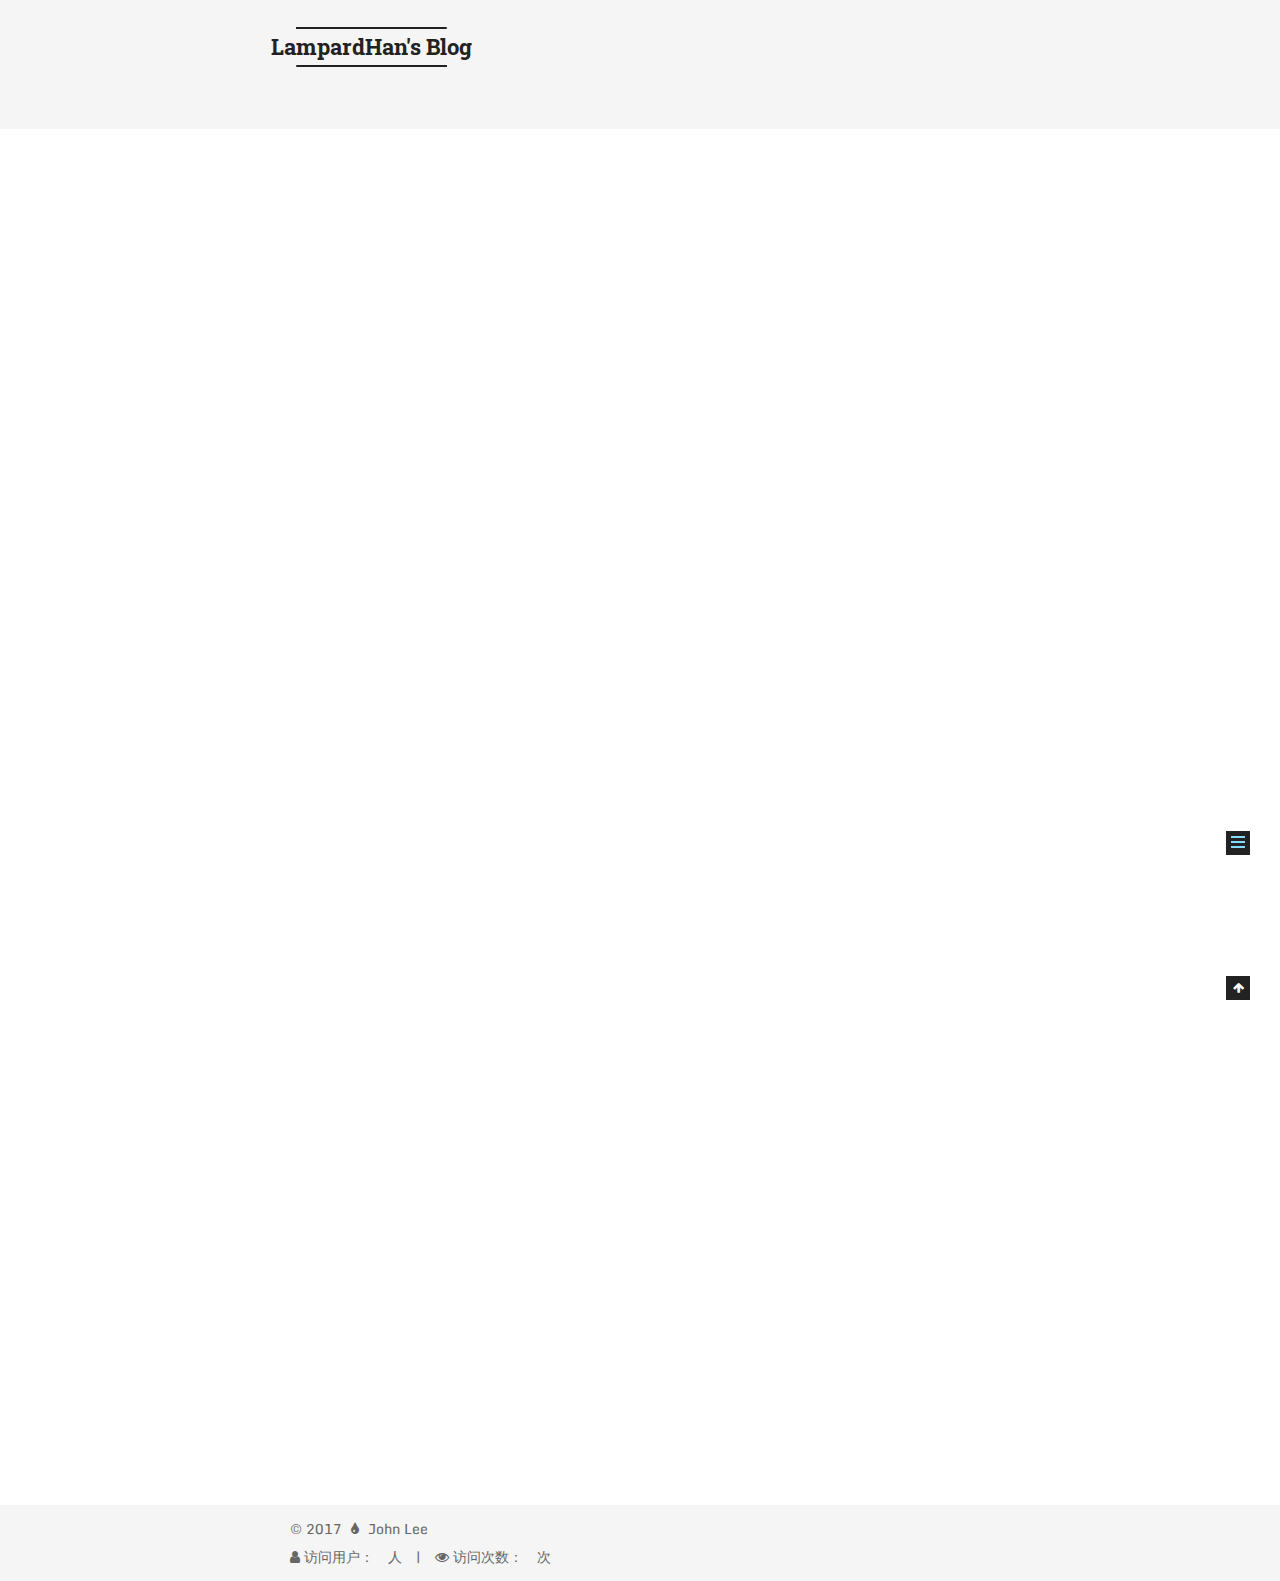
<file: 2017/09/18/hello-world/index.html>
<!DOCTYPE html>



  


<html class="theme-next mist use-motion" lang="zh-Hans">
<head>
  <meta charset="UTF-8"/>
<meta http-equiv="X-UA-Compatible" content="IE=edge" />
<meta name="viewport" content="width=device-width, initial-scale=1, maximum-scale=1"/>
<meta name="theme-color" content="#222">









<meta http-equiv="Cache-Control" content="no-transform" />
<meta http-equiv="Cache-Control" content="no-siteapp" />
















  
  
  <link href="/lib/fancybox/source/jquery.fancybox.css?v=2.1.5" rel="stylesheet" type="text/css" />




  
  
  
  

  
    
    
  

  
    
      
    

    
  

  

  
    
      
    

    
  

  
    
      
    

    
  

  
    
    
    <link href="//fonts.googleapis.com/css?family=Monda:300,300italic,400,400italic,700,700italic|Roboto Slab:300,300italic,400,400italic,700,700italic|Roboto Slab:300,300italic,400,400italic,700,700italic|PT Mono:300,300italic,400,400italic,700,700italic&subset=latin,latin-ext" rel="stylesheet" type="text/css">
  






<link href="/lib/font-awesome/css/font-awesome.min.css?v=4.6.2" rel="stylesheet" type="text/css" />

<link href="/css/main.css?v=5.1.2" rel="stylesheet" type="text/css" />


  <meta name="keywords" content="LampardHan前端开发博客" />








  <link rel="shortcut icon" type="image/x-icon" href="/images/favicon.ico?v=5.1.2" />






<meta name="description" content="Welcome to Hexo! This is your very first post. Check documentation for more info. If you get any problems when using Hexo, you can find the answer in troubleshooting or you can ask me on GitHub. Quick">
<meta property="og:type" content="article">
<meta property="og:title" content="Hello World">
<meta property="og:url" content="http://www.liyanghan.com/2017/09/18/hello-world/index.html">
<meta property="og:site_name" content="LampardHan&#39;s Blog">
<meta property="og:description" content="Welcome to Hexo! This is your very first post. Check documentation for more info. If you get any problems when using Hexo, you can find the answer in troubleshooting or you can ask me on GitHub. Quick">
<meta property="og:locale" content="zh-Hans">
<meta property="og:updated_time" content="2017-09-18T14:22:31.516Z">
<meta name="twitter:card" content="summary">
<meta name="twitter:title" content="Hello World">
<meta name="twitter:description" content="Welcome to Hexo! This is your very first post. Check documentation for more info. If you get any problems when using Hexo, you can find the answer in troubleshooting or you can ask me on GitHub. Quick">



<script type="text/javascript" id="hexo.configurations">
  var NexT = window.NexT || {};
  var CONFIG = {
    root: '/',
    scheme: 'Mist',
    version: '5.1.2',
    sidebar: {"position":"left","display":"always","offset":12,"offset_float":0,"b2t":false,"scrollpercent":false,"onmobile":false},
    fancybox: true,
    tabs: true,
    motion: {"enable":true,"async":false,"transition":{"post_block":"fadeIn","post_header":"slideDownIn","post_body":"slideDownIn","coll_header":"slideLeftIn"}},
    duoshuo: {
      userId: '0',
      author: '博主'
    },
    algolia: {
      applicationID: '',
      apiKey: '',
      indexName: '',
      hits: {"per_page":10},
      labels: {"input_placeholder":"Search for Posts","hits_empty":"We didn't find any results for the search: ${query}","hits_stats":"${hits} results found in ${time} ms"}
    }
  };
</script>



  <link rel="canonical" href="http://www.liyanghan.com/2017/09/18/hello-world/"/>





  <title>Hello World | LampardHan's Blog</title>
  








</head>

<body itemscope itemtype="http://schema.org/WebPage" lang="zh-Hans">

  
  
    
  

  <div class="container sidebar-position-left page-post-detail">
    <div class="headband"></div>

    <header id="header" class="header" itemscope itemtype="http://schema.org/WPHeader">
      <div class="header-inner"><div class="site-brand-wrapper">
  <div class="site-meta ">
    

    <div class="custom-logo-site-title">
      <a href="/"  class="brand" rel="start">
        <span class="logo-line-before"><i></i></span>
        <span class="site-title">LampardHan's Blog</span>
        <span class="logo-line-after"><i></i></span>
      </a>
    </div>
      
        <h1 class="site-subtitle" itemprop="description">生活、技术个人博客</h1>
      
  </div>

  <div class="site-nav-toggle">
    <button>
      <span class="btn-bar"></span>
      <span class="btn-bar"></span>
      <span class="btn-bar"></span>
    </button>
  </div>
</div>

<nav class="site-nav">
  

  
    <ul id="menu" class="menu">
      
        
        <li class="menu-item menu-item-home">
          <a href="/" rel="section">
            
              <i class="menu-item-icon fa fa-fw fa-home"></i> <br />
            
            首页
          </a>
        </li>
      
        
        <li class="menu-item menu-item-categories">
          <a href="/categories" rel="section">
            
              <i class="menu-item-icon fa fa-fw fa-th"></i> <br />
            
            分类
          </a>
        </li>
      
        
        <li class="menu-item menu-item-tags">
          <a href="/tags" rel="section">
            
              <i class="menu-item-icon fa fa-fw fa-tags"></i> <br />
            
            标签
          </a>
        </li>
      
        
        <li class="menu-item menu-item-archives">
          <a href="/archives" rel="section">
            
              <i class="menu-item-icon fa fa-fw fa-archive"></i> <br />
            
            归档
          </a>
        </li>
      
        
        <li class="menu-item menu-item-about">
          <a href="/about" rel="section">
            
              <i class="menu-item-icon fa fa-fw fa-user"></i> <br />
            
            关于
          </a>
        </li>
      
        
        <li class="menu-item menu-item-commonweal">
          <a href="/404.html" rel="section">
            
              <i class="menu-item-icon fa fa-fw fa-heart"></i> <br />
            
            公益404
          </a>
        </li>
      

      
        <li class="menu-item menu-item-search">
          
            <a href="javascript:;" class="popup-trigger">
          
            
              <i class="menu-item-icon fa fa-search fa-fw"></i> <br />
            
            搜索
          </a>
        </li>
      
    </ul>
  

  
    <div class="site-search">
      
  <div class="popup search-popup local-search-popup">
  <div class="local-search-header clearfix">
    <span class="search-icon">
      <i class="fa fa-search"></i>
    </span>
    <span class="popup-btn-close">
      <i class="fa fa-times-circle"></i>
    </span>
    <div class="local-search-input-wrapper">
      <input autocomplete="off"
             placeholder="搜索..." spellcheck="false"
             type="text" id="local-search-input">
    </div>
  </div>
  <div id="local-search-result"></div>
</div>



    </div>
  
</nav>



 </div>
    </header>

    <main id="main" class="main">
      <div class="main-inner">
        <div class="content-wrap">
          <div id="content" class="content">
            

  <div id="posts" class="posts-expand">
    

  

  
  
  

  <article class="post post-type-normal" itemscope itemtype="http://schema.org/Article">
  
  
  
  <div class="post-block">
    <link itemprop="mainEntityOfPage" href="http://www.liyanghan.com/2017/09/18/hello-world/">

    <span hidden itemprop="author" itemscope itemtype="http://schema.org/Person">
      <meta itemprop="name" content="John Lee">
      <meta itemprop="description" content="">
      <meta itemprop="image" content="/images/lyh.jpg">
    </span>

    <span hidden itemprop="publisher" itemscope itemtype="http://schema.org/Organization">
      <meta itemprop="name" content="LampardHan's Blog">
    </span>

    
      <header class="post-header">

        
        
          <h2 class="post-title" itemprop="name headline">Hello World</h2>
        

        <div class="post-meta">
          <span class="post-time">
            
              <span class="post-meta-item-icon">
                <i class="fa fa-calendar-o"></i>
              </span>
              
                <span class="post-meta-item-text">发表于</span>
              
              <time title="创建于" itemprop="dateCreated datePublished" datetime="2017-09-18T22:22:31+08:00">
                2017-09-18
              </time>
            

            

            
          </span>

          

          
            
          

          
          
             <span id="/2017/09/18/hello-world/" class="leancloud_visitors" data-flag-title="Hello World">
               <span class="post-meta-divider">|</span>
               <span class="post-meta-item-icon">
                 <i class="fa fa-eye"></i>
               </span>
               
                 <span class="post-meta-item-text">阅读次数&#58;</span>
               
                 <span class="leancloud-visitors-count"></span>
             </span>
          

          

          
            <div class="post-wordcount">
              
                
                <span class="post-meta-item-icon">
                  <i class="fa fa-file-word-o"></i>
                </span>
                
                  <span class="post-meta-item-text">字数统计&#58;</span>
                
                <span title="字数统计">
                  78 字
                </span>
              

              
                <span class="post-meta-divider">|</span>
              

              
                <span class="post-meta-item-icon">
                  <i class="fa fa-clock-o"></i>
                </span>
                
                  <span class="post-meta-item-text">阅读时长 &asymp;</span>
                
                <span title="阅读时长">
                  1 分钟
                </span>
              
            </div>
          

          

        </div>
      </header>
    

    
    
    
    <div class="post-body" itemprop="articleBody">

      
      

      
        <p>Welcome to <a href="https://hexo.io/" target="_blank" rel="external">Hexo</a>! This is your very first post. Check <a href="https://hexo.io/docs/" target="_blank" rel="external">documentation</a> for more info. If you get any problems when using Hexo, you can find the answer in <a href="https://hexo.io/docs/troubleshooting.html" target="_blank" rel="external">troubleshooting</a> or you can ask me on <a href="https://github.com/hexojs/hexo/issues" target="_blank" rel="external">GitHub</a>.</p>
<h2 id="Quick-Start"><a href="#Quick-Start" class="headerlink" title="Quick Start"></a>Quick Start</h2><h3 id="Create-a-new-post"><a href="#Create-a-new-post" class="headerlink" title="Create a new post"></a>Create a new post</h3><figure class="highlight bash"><table><tr><td class="gutter"><pre><div class="line">1</div></pre></td><td class="code"><pre><div class="line">$ hexo new <span class="string">"My New Post"</span></div></pre></td></tr></table></figure>
<p>More info: <a href="https://hexo.io/docs/writing.html" target="_blank" rel="external">Writing</a></p>
<h3 id="Run-server"><a href="#Run-server" class="headerlink" title="Run server"></a>Run server</h3><figure class="highlight bash"><table><tr><td class="gutter"><pre><div class="line">1</div></pre></td><td class="code"><pre><div class="line">$ hexo server</div></pre></td></tr></table></figure>
<p>More info: <a href="https://hexo.io/docs/server.html" target="_blank" rel="external">Server</a></p>
<h3 id="Generate-static-files"><a href="#Generate-static-files" class="headerlink" title="Generate static files"></a>Generate static files</h3><figure class="highlight bash"><table><tr><td class="gutter"><pre><div class="line">1</div></pre></td><td class="code"><pre><div class="line">$ hexo generate</div></pre></td></tr></table></figure>
<p>More info: <a href="https://hexo.io/docs/generating.html" target="_blank" rel="external">Generating</a></p>
<h3 id="Deploy-to-remote-sites"><a href="#Deploy-to-remote-sites" class="headerlink" title="Deploy to remote sites"></a>Deploy to remote sites</h3><figure class="highlight bash"><table><tr><td class="gutter"><pre><div class="line">1</div></pre></td><td class="code"><pre><div class="line">$ hexo deploy</div></pre></td></tr></table></figure>
<p>More info: <a href="https://hexo.io/docs/deployment.html" target="_blank" rel="external">Deployment</a></p>

            <div style="text-align:center;color: #ccc;font-size:14px;">---------------- The End ----------------</div>
      <div>
      <p style="border: 2px solid #f7f7f7;background-color:#f7f7f7;margin-top: 15px;padding:25px;border-radius:5px;">
      <b>作者：John Lee</b><br/>
      <b>本文地址：</b><a href="/2017/09/18/hello-world/" title="Hello World">http://www.liyanghan.com/2017/09/18/hello-world/</a><br/>  
      <span>
      <b>本文基于<a target="_blank" title="Creative Commons Attribution-ShareAlike 4.0 International (CC BY-SA 4.0)" href="http://creativecommons.org/licenses/by-sa/4.0/"> 知识共享署名-相同方式共享 4.0 </a>国际许可协议发布</b><br/>
      <b>转载请注明出处，谢谢！</b>
      </span>
      </p>
</div>
      
    </div>
    
    
    

    

    

    
    
    <footer class="post-footer">
      

      
      
      

      

      
      
    </footer>
  </div>
  
  
  
  </article>



    <div class="post-spread">
      
    </div>
  </div>


          </div>
          


          
  <div class="comments" id="comments">
    
  </div>


        </div>
        
          
  
  <div class="sidebar-toggle">
    <div class="sidebar-toggle-line-wrap">
      <span class="sidebar-toggle-line sidebar-toggle-line-first"></span>
      <span class="sidebar-toggle-line sidebar-toggle-line-middle"></span>
      <span class="sidebar-toggle-line sidebar-toggle-line-last"></span>
    </div>
  </div>

  <aside id="sidebar" class="sidebar">
    
    <div class="sidebar-inner">

      

      
        <ul class="sidebar-nav motion-element">
          <li class="sidebar-nav-toc sidebar-nav-active" data-target="post-toc-wrap" >
            文章目录
          </li>
          <li class="sidebar-nav-overview" data-target="site-overview">
            站点概览
          </li>
        </ul>
      

      <section class="site-overview sidebar-panel">
        <div class="site-author motion-element" itemprop="author" itemscope itemtype="http://schema.org/Person">
          
            <img class="site-author-image" itemprop="image"
              src="/images/lyh.jpg"
              alt="John Lee" />
          
            <p class="site-author-name" itemprop="name">John Lee</p>
            <p class="site-description motion-element" itemprop="description"></p>
        </div>

        <nav class="site-state motion-element">

          
            <div class="site-state-item site-state-posts">
            
              <a href="/archives">
            
                <span class="site-state-item-count">1</span>
                <span class="site-state-item-name">日志</span>
              </a>
            </div>
          

          

          

        </nav>

        

        <div class="links-of-author motion-element">
          
            
              <span class="links-of-author-item">
                <a href="https://github.com/LampardHan" target="_blank" title="GitHub">
                  
                    <i class="fa fa-fw fa-2x fa-github"></i></a>
              </span>
            
          
        </div>

        
        

        
        

        


      </section>

      
      <!--noindex-->
        <section class="post-toc-wrap motion-element sidebar-panel sidebar-panel-active">
          <div class="post-toc">

            
              
            

            
              <div class="post-toc-content"><ol class="nav"><li class="nav-item nav-level-2"><a class="nav-link" href="#Quick-Start"><span class="nav-number">1.</span> <span class="nav-text">Quick Start</span></a><ol class="nav-child"><li class="nav-item nav-level-3"><a class="nav-link" href="#Create-a-new-post"><span class="nav-number">1.1.</span> <span class="nav-text">Create a new post</span></a></li><li class="nav-item nav-level-3"><a class="nav-link" href="#Run-server"><span class="nav-number">1.2.</span> <span class="nav-text">Run server</span></a></li><li class="nav-item nav-level-3"><a class="nav-link" href="#Generate-static-files"><span class="nav-number">1.3.</span> <span class="nav-text">Generate static files</span></a></li><li class="nav-item nav-level-3"><a class="nav-link" href="#Deploy-to-remote-sites"><span class="nav-number">1.4.</span> <span class="nav-text">Deploy to remote sites</span></a></li></ol></li></ol></div>
            

          </div>
        </section>
      <!--/noindex-->
      

      

    </div>
  </aside>


        
      </div>
    </main>

    <footer id="footer" class="footer">
      <div class="footer-inner">
        <div class="copyright" >
  
  &copy; 
  <span itemprop="copyrightYear">2017</span>
  <span class="with-love">
    <i class="fa fa-tint"></i>
  </span>
  <span class="author" itemprop="copyrightHolder">John Lee</span>

  
</div>



        
<div class="busuanzi-count">
  <script async src="https://dn-lbstatics.qbox.me/busuanzi/2.3/busuanzi.pure.mini.js"></script>

  
    <span class="site-uv">
      <i class="fa fa-user"></i> 访问用户：
      <span class="busuanzi-value" id="busuanzi_value_site_uv"></span>
      人
    </span>
  

  
    <span class="site-pv">
      <i class="fa fa-eye"></i> 访问次数：
      <span class="busuanzi-value" id="busuanzi_value_site_pv"></span>
      次
    </span>
  
</div>








        
      </div>
    </footer>

    
      <div class="back-to-top">
        <i class="fa fa-arrow-up"></i>
        
      </div>
    

  </div>

  

<script type="text/javascript">
  if (Object.prototype.toString.call(window.Promise) !== '[object Function]') {
    window.Promise = null;
  }
</script>









  












  
  <script type="text/javascript" src="/lib/jquery/index.js?v=2.1.3"></script>

  
  <script type="text/javascript" src="/lib/fastclick/lib/fastclick.min.js?v=1.0.6"></script>

  
  <script type="text/javascript" src="/lib/jquery_lazyload/jquery.lazyload.js?v=1.9.7"></script>

  
  <script type="text/javascript" src="/lib/velocity/velocity.min.js?v=1.2.1"></script>

  
  <script type="text/javascript" src="/lib/velocity/velocity.ui.min.js?v=1.2.1"></script>

  
  <script type="text/javascript" src="/lib/fancybox/source/jquery.fancybox.pack.js?v=2.1.5"></script>


  


  <script type="text/javascript" src="/js/src/utils.js?v=5.1.2"></script>

  <script type="text/javascript" src="/js/src/motion.js?v=5.1.2"></script>



  
  

  <script type="text/javascript" src="/js/src/scrollspy.js?v=5.1.2"></script>
<script type="text/javascript" src="/js/src/post-details.js?v=5.1.2"></script>


  

  


  <script type="text/javascript" src="/js/src/bootstrap.js?v=5.1.2"></script>



  


  




	





  





  








  

  <script type="text/javascript">
    // Popup Window;
    var isfetched = false;
    var isXml = true;
    // Search DB path;
    var search_path = "search.xml";
    if (search_path.length === 0) {
      search_path = "search.xml";
    } else if (/json$/i.test(search_path)) {
      isXml = false;
    }
    var path = "/" + search_path;
    // monitor main search box;

    var onPopupClose = function (e) {
      $('.popup').hide();
      $('#local-search-input').val('');
      $('.search-result-list').remove();
      $('#no-result').remove();
      $(".local-search-pop-overlay").remove();
      $('body').css('overflow', '');
    }

    function proceedsearch() {
      $("body")
        .append('<div class="search-popup-overlay local-search-pop-overlay"></div>')
        .css('overflow', 'hidden');
      $('.search-popup-overlay').click(onPopupClose);
      $('.popup').toggle();
      var $localSearchInput = $('#local-search-input');
      $localSearchInput.attr("autocapitalize", "none");
      $localSearchInput.attr("autocorrect", "off");
      $localSearchInput.focus();
    }

    // search function;
    var searchFunc = function(path, search_id, content_id) {
      'use strict';

      // start loading animation
      $("body")
        .append('<div class="search-popup-overlay local-search-pop-overlay">' +
          '<div id="search-loading-icon">' +
          '<i class="fa fa-spinner fa-pulse fa-5x fa-fw"></i>' +
          '</div>' +
          '</div>')
        .css('overflow', 'hidden');
      $("#search-loading-icon").css('margin', '20% auto 0 auto').css('text-align', 'center');

      $.ajax({
        url: path,
        dataType: isXml ? "xml" : "json",
        async: true,
        success: function(res) {
          // get the contents from search data
          isfetched = true;
          $('.popup').detach().appendTo('.header-inner');
          var datas = isXml ? $("entry", res).map(function() {
            return {
              title: $("title", this).text(),
              content: $("content",this).text(),
              url: $("url" , this).text()
            };
          }).get() : res;
          var input = document.getElementById(search_id);
          var resultContent = document.getElementById(content_id);
          var inputEventFunction = function() {
            var searchText = input.value.trim().toLowerCase();
            var keywords = searchText.split(/[\s\-]+/);
            if (keywords.length > 1) {
              keywords.push(searchText);
            }
            var resultItems = [];
            if (searchText.length > 0) {
              // perform local searching
              datas.forEach(function(data) {
                var isMatch = false;
                var hitCount = 0;
                var searchTextCount = 0;
                var title = data.title.trim();
                var titleInLowerCase = title.toLowerCase();
                var content = data.content.trim().replace(/<[^>]+>/g,"");
                var contentInLowerCase = content.toLowerCase();
                var articleUrl = decodeURIComponent(data.url);
                var indexOfTitle = [];
                var indexOfContent = [];
                // only match articles with not empty titles
                if(title != '') {
                  keywords.forEach(function(keyword) {
                    function getIndexByWord(word, text, caseSensitive) {
                      var wordLen = word.length;
                      if (wordLen === 0) {
                        return [];
                      }
                      var startPosition = 0, position = [], index = [];
                      if (!caseSensitive) {
                        text = text.toLowerCase();
                        word = word.toLowerCase();
                      }
                      while ((position = text.indexOf(word, startPosition)) > -1) {
                        index.push({position: position, word: word});
                        startPosition = position + wordLen;
                      }
                      return index;
                    }

                    indexOfTitle = indexOfTitle.concat(getIndexByWord(keyword, titleInLowerCase, false));
                    indexOfContent = indexOfContent.concat(getIndexByWord(keyword, contentInLowerCase, false));
                  });
                  if (indexOfTitle.length > 0 || indexOfContent.length > 0) {
                    isMatch = true;
                    hitCount = indexOfTitle.length + indexOfContent.length;
                  }
                }

                // show search results

                if (isMatch) {
                  // sort index by position of keyword

                  [indexOfTitle, indexOfContent].forEach(function (index) {
                    index.sort(function (itemLeft, itemRight) {
                      if (itemRight.position !== itemLeft.position) {
                        return itemRight.position - itemLeft.position;
                      } else {
                        return itemLeft.word.length - itemRight.word.length;
                      }
                    });
                  });

                  // merge hits into slices

                  function mergeIntoSlice(text, start, end, index) {
                    var item = index[index.length - 1];
                    var position = item.position;
                    var word = item.word;
                    var hits = [];
                    var searchTextCountInSlice = 0;
                    while (position + word.length <= end && index.length != 0) {
                      if (word === searchText) {
                        searchTextCountInSlice++;
                      }
                      hits.push({position: position, length: word.length});
                      var wordEnd = position + word.length;

                      // move to next position of hit

                      index.pop();
                      while (index.length != 0) {
                        item = index[index.length - 1];
                        position = item.position;
                        word = item.word;
                        if (wordEnd > position) {
                          index.pop();
                        } else {
                          break;
                        }
                      }
                    }
                    searchTextCount += searchTextCountInSlice;
                    return {
                      hits: hits,
                      start: start,
                      end: end,
                      searchTextCount: searchTextCountInSlice
                    };
                  }

                  var slicesOfTitle = [];
                  if (indexOfTitle.length != 0) {
                    slicesOfTitle.push(mergeIntoSlice(title, 0, title.length, indexOfTitle));
                  }

                  var slicesOfContent = [];
                  while (indexOfContent.length != 0) {
                    var item = indexOfContent[indexOfContent.length - 1];
                    var position = item.position;
                    var word = item.word;
                    // cut out 100 characters
                    var start = position - 20;
                    var end = position + 80;
                    if(start < 0){
                      start = 0;
                    }
                    if (end < position + word.length) {
                      end = position + word.length;
                    }
                    if(end > content.length){
                      end = content.length;
                    }
                    slicesOfContent.push(mergeIntoSlice(content, start, end, indexOfContent));
                  }

                  // sort slices in content by search text's count and hits' count

                  slicesOfContent.sort(function (sliceLeft, sliceRight) {
                    if (sliceLeft.searchTextCount !== sliceRight.searchTextCount) {
                      return sliceRight.searchTextCount - sliceLeft.searchTextCount;
                    } else if (sliceLeft.hits.length !== sliceRight.hits.length) {
                      return sliceRight.hits.length - sliceLeft.hits.length;
                    } else {
                      return sliceLeft.start - sliceRight.start;
                    }
                  });

                  // select top N slices in content

                  var upperBound = parseInt('1');
                  if (upperBound >= 0) {
                    slicesOfContent = slicesOfContent.slice(0, upperBound);
                  }

                  // highlight title and content

                  function highlightKeyword(text, slice) {
                    var result = '';
                    var prevEnd = slice.start;
                    slice.hits.forEach(function (hit) {
                      result += text.substring(prevEnd, hit.position);
                      var end = hit.position + hit.length;
                      result += '<b class="search-keyword">' + text.substring(hit.position, end) + '</b>';
                      prevEnd = end;
                    });
                    result += text.substring(prevEnd, slice.end);
                    return result;
                  }

                  var resultItem = '';

                  if (slicesOfTitle.length != 0) {
                    resultItem += "<li><a href='" + articleUrl + "' class='search-result-title'>" + highlightKeyword(title, slicesOfTitle[0]) + "</a>";
                  } else {
                    resultItem += "<li><a href='" + articleUrl + "' class='search-result-title'>" + title + "</a>";
                  }

                  slicesOfContent.forEach(function (slice) {
                    resultItem += "<a href='" + articleUrl + "'>" +
                      "<p class=\"search-result\">" + highlightKeyword(content, slice) +
                      "...</p>" + "</a>";
                  });

                  resultItem += "</li>";
                  resultItems.push({
                    item: resultItem,
                    searchTextCount: searchTextCount,
                    hitCount: hitCount,
                    id: resultItems.length
                  });
                }
              })
            };
            if (keywords.length === 1 && keywords[0] === "") {
              resultContent.innerHTML = '<div id="no-result"><i class="fa fa-search fa-5x" /></div>'
            } else if (resultItems.length === 0) {
              resultContent.innerHTML = '<div id="no-result"><i class="fa fa-frown-o fa-5x" /></div>'
            } else {
              resultItems.sort(function (resultLeft, resultRight) {
                if (resultLeft.searchTextCount !== resultRight.searchTextCount) {
                  return resultRight.searchTextCount - resultLeft.searchTextCount;
                } else if (resultLeft.hitCount !== resultRight.hitCount) {
                  return resultRight.hitCount - resultLeft.hitCount;
                } else {
                  return resultRight.id - resultLeft.id;
                }
              });
              var searchResultList = '<ul class=\"search-result-list\">';
              resultItems.forEach(function (result) {
                searchResultList += result.item;
              })
              searchResultList += "</ul>";
              resultContent.innerHTML = searchResultList;
            }
          }

          if ('auto' === 'auto') {
            input.addEventListener('input', inputEventFunction);
          } else {
            $('.search-icon').click(inputEventFunction);
            input.addEventListener('keypress', function (event) {
              if (event.keyCode === 13) {
                inputEventFunction();
              }
            });
          }

          // remove loading animation
          $(".local-search-pop-overlay").remove();
          $('body').css('overflow', '');

          proceedsearch();
        }
      });
    }

    // handle and trigger popup window;
    $('.popup-trigger').click(function(e) {
      e.stopPropagation();
      if (isfetched === false) {
        searchFunc(path, 'local-search-input', 'local-search-result');
      } else {
        proceedsearch();
      };
    });

    $('.popup-btn-close').click(onPopupClose);
    $('.popup').click(function(e){
      e.stopPropagation();
    });
    $(document).on('keyup', function (event) {
      var shouldDismissSearchPopup = event.which === 27 &&
        $('.search-popup').is(':visible');
      if (shouldDismissSearchPopup) {
        onPopupClose();
      }
    });
  </script>





  

  
  <script src="https://cdn1.lncld.net/static/js/av-core-mini-0.6.4.js"></script>
  <script>AV.initialize("4TgHkRgenGf9NqlodvHequmK-gzGzoHsz", "1ed7HFbg16Jm1yRhLrmfVPPw");</script>
  <script>
    function showTime(Counter) {
      var query = new AV.Query(Counter);
      var entries = [];
      var $visitors = $(".leancloud_visitors");

      $visitors.each(function () {
        entries.push( $(this).attr("id").trim() );
      });

      query.containedIn('url', entries);
      query.find()
        .done(function (results) {
          var COUNT_CONTAINER_REF = '.leancloud-visitors-count';

          if (results.length === 0) {
            $visitors.find(COUNT_CONTAINER_REF).text(0);
            return;
          }

          for (var i = 0; i < results.length; i++) {
            var item = results[i];
            var url = item.get('url');
            var time = item.get('time');
            var element = document.getElementById(url);

            $(element).find(COUNT_CONTAINER_REF).text(time);
          }
          for(var i = 0; i < entries.length; i++) {
            var url = entries[i];
            var element = document.getElementById(url);
            var countSpan = $(element).find(COUNT_CONTAINER_REF);
            if( countSpan.text() == '') {
              countSpan.text(0);
            }
          }
        })
        .fail(function (object, error) {
          console.log("Error: " + error.code + " " + error.message);
        });
    }

    function addCount(Counter) {
      var $visitors = $(".leancloud_visitors");
      var url = $visitors.attr('id').trim();
      var title = $visitors.attr('data-flag-title').trim();
      var query = new AV.Query(Counter);

      query.equalTo("url", url);
      query.find({
        success: function(results) {
          if (results.length > 0) {
            var counter = results[0];
            counter.fetchWhenSave(true);
            counter.increment("time");
            counter.save(null, {
              success: function(counter) {
                var $element = $(document.getElementById(url));
                $element.find('.leancloud-visitors-count').text(counter.get('time'));
              },
              error: function(counter, error) {
                console.log('Failed to save Visitor num, with error message: ' + error.message);
              }
            });
          } else {
            var newcounter = new Counter();
            /* Set ACL */
            var acl = new AV.ACL();
            acl.setPublicReadAccess(true);
            acl.setPublicWriteAccess(true);
            newcounter.setACL(acl);
            /* End Set ACL */
            newcounter.set("title", title);
            newcounter.set("url", url);
            newcounter.set("time", 1);
            newcounter.save(null, {
              success: function(newcounter) {
                var $element = $(document.getElementById(url));
                $element.find('.leancloud-visitors-count').text(newcounter.get('time'));
              },
              error: function(newcounter, error) {
                console.log('Failed to create');
              }
            });
          }
        },
        error: function(error) {
          console.log('Error:' + error.code + " " + error.message);
        }
      });
    }

    $(function() {
      var Counter = AV.Object.extend("Counter");
      if ($('.leancloud_visitors').length == 1) {
        addCount(Counter);
      } else if ($('.post-title-link').length > 1) {
        showTime(Counter);
      }
    });
  </script>



  
<script>
(function(){
    var bp = document.createElement('script');
    var curProtocol = window.location.protocol.split(':')[0];
    if (curProtocol === 'https') {
        bp.src = 'https://zz.bdstatic.com/linksubmit/push.js';        
    }
    else {
        bp.src = 'http://push.zhanzhang.baidu.com/push.js';
    }
    var s = document.getElementsByTagName("script")[0];
    s.parentNode.insertBefore(bp, s);
})();
</script>


  

  

  

  

</body>
</html>
</file>
<file: css/main.css>
/* normalize.css v3.0.2 | MIT License | git.io/normalize */
html {
  font-family: sans-serif; /* 1 */
  -ms-text-size-adjust: 100%; /* 2 */
  -webkit-text-size-adjust: 100%; /* 2 */
}
body {
  margin: 0;
}
article,
aside,
details,
figcaption,
figure,
footer,
header,
hgroup,
main,
menu,
nav,
section,
summary {
  display: block;
}
audio,
canvas,
progress,
video {
  display: inline-block; /* 1 */
  vertical-align: baseline; /* 2 */
}
audio:not([controls]) {
  display: none;
  height: 0;
}
[hidden],
template {
  display: none;
}
a {
  background-color: transparent;
}
a:active,
a:hover {
  outline: 0;
}
abbr[title] {
  border-bottom: 1px dotted;
}
b,
strong {
  font-weight: bold;
}
dfn {
  font-style: italic;
}
h1 {
  font-size: 2em;
  margin: 0.67em 0;
}
mark {
  background: #ff0;
  color: #000;
}
small {
  font-size: 80%;
}
sub,
sup {
  font-size: 75%;
  line-height: 0;
  position: relative;
  vertical-align: baseline;
}
sup {
  top: -0.5em;
}
sub {
  bottom: -0.25em;
}
img {
  border: 0;
}
svg:not(:root) {
  overflow: hidden;
}
figure {
  margin: 1em 40px;
}
hr {
  -moz-box-sizing: content-box;
  box-sizing: content-box;
  height: 0;
}
pre {
  overflow: auto;
}
code,
kbd,
pre,
samp {
  font-family: monospace, monospace;
  font-size: 1em;
}
button,
input,
optgroup,
select,
textarea {
  color: inherit; /* 1 */
  font: inherit; /* 2 */
  margin: 0; /* 3 */
}
button {
  overflow: visible;
}
button,
select {
  text-transform: none;
}
button,
html input[type="button"],
input[type="reset"],
input[type="submit"] {
  -webkit-appearance: button; /* 2 */
  cursor: pointer; /* 3 */
}
button[disabled],
html input[disabled] {
  cursor: default;
}
button::-moz-focus-inner,
input::-moz-focus-inner {
  border: 0;
  padding: 0;
}
input {
  line-height: normal;
}
input[type="checkbox"],
input[type="radio"] {
  box-sizing: border-box; /* 1 */
  padding: 0; /* 2 */
}
input[type="number"]::-webkit-inner-spin-button,
input[type="number"]::-webkit-outer-spin-button {
  height: auto;
}
input[type="search"] {
  -webkit-appearance: textfield; /* 1 */
  -moz-box-sizing: content-box;
  -webkit-box-sizing: content-box; /* 2 */
  box-sizing: content-box;
}
input[type="search"]::-webkit-search-cancel-button,
input[type="search"]::-webkit-search-decoration {
  -webkit-appearance: none;
}
fieldset {
  border: 1px solid #c0c0c0;
  margin: 0 2px;
  padding: 0.35em 0.625em 0.75em;
}
legend {
  border: 0; /* 1 */
  padding: 0; /* 2 */
}
textarea {
  overflow: auto;
}
optgroup {
  font-weight: bold;
}
table {
  border-collapse: collapse;
  border-spacing: 0;
}
td,
th {
  padding: 0;
}
::selection {
  background: #262a30;
  color: #fff;
}
body {
  position: relative;
  font-family: 'Monda', "PingFang SC", "Microsoft YaHei", sans-serif;
  font-size: 14px;
  line-height: 2;
  color: #555;
  background: #fff;
}
@media (max-width: 767px) {
  body {
    padding-right: 0 !important;
  }
}
@media (min-width: 768px) and (max-width: 991px) {
  body {
    padding-right: 0 !important;
  }
}
@media (min-width: 1600px) {
  body {
    font-size: 16px;
  }
}
h1,
h2,
h3,
h4,
h5,
h6 {
  margin: 0;
  padding: 0;
  font-weight: bold;
  line-height: 1.5;
  font-family: 'Roboto Slab', 'Monda', "PingFang SC", "Microsoft YaHei", sans-serif;
}
h2,
h3,
h4,
h5,
h6 {
  margin: 20px 0 15px;
}
h1 {
  font-size: 24px;
}
@media (max-width: 767px) {
  h1 {
    font-size: 20px;
  }
}
h2 {
  font-size: 22px;
}
@media (max-width: 767px) {
  h2 {
    font-size: 18px;
  }
}
h3 {
  font-size: 20px;
}
@media (max-width: 767px) {
  h3 {
    font-size: 16px;
  }
}
h4 {
  font-size: 18px;
}
@media (max-width: 767px) {
  h4 {
    font-size: 14px;
  }
}
h5 {
  font-size: 16px;
}
@media (max-width: 767px) {
  h5 {
    font-size: 12px;
  }
}
h6 {
  font-size: 14px;
}
@media (max-width: 767px) {
  h6 {
    font-size: 10px;
  }
}
p {
  margin: 0 0 20px 0;
}
a {
  color: #555;
  text-decoration: none;
  outline: none;
  border-bottom: 1px solid #999;
  word-wrap: break-word;
}
a:hover {
  color: #222;
  border-bottom-color: #222;
}
blockquote {
  margin: 0;
  padding: 0;
}
img {
  display: block;
  margin: auto;
  max-width: 100%;
  height: auto;
}
hr {
  margin: 40px 0;
  height: 3px;
  border: none;
  background-color: #ddd;
  background-image: repeating-linear-gradient(-45deg, #fff, #fff 4px, transparent 4px, transparent 8px);
}
blockquote {
  padding: 0 15px;
  color: #666;
  border-left: 4px solid #ddd;
}
blockquote cite::before {
  content: "-";
  padding: 0 5px;
}
dt {
  font-weight: 700;
}
dd {
  margin: 0;
  padding: 0;
}
kbd {
  border: 1px solid #ccc;
  border-radius: 0.2em;
  box-shadow: 0.1em 0.1em 0.2em rgba(0,0,0,0.1);
  background-color: #f9f9f9;
  font-family: inherit;
  background-image: -webkit-linear-gradient(top, #eee, #fff, #eee);
  padding: 0.1em 0.3em;
  white-space: nowrap;
}
.text-left {
  text-align: left;
}
.text-center {
  text-align: center;
}
.text-right {
  text-align: right;
}
.text-justify {
  text-align: justify;
}
.text-nowrap {
  white-space: nowrap;
}
.text-lowercase {
  text-transform: lowercase;
}
.text-uppercase {
  text-transform: uppercase;
}
.text-capitalize {
  text-transform: capitalize;
}
.center-block {
  display: block;
  margin-left: auto;
  margin-right: auto;
}
.clearfix:before,
.clearfix:after {
  content: " ";
  display: table;
}
.clearfix:after {
  clear: both;
}
.pullquote {
  width: 45%;
}
.pullquote.left {
  float: left;
  margin-left: 5px;
  margin-right: 10px;
}
.pullquote.right {
  float: right;
  margin-left: 10px;
  margin-right: 5px;
}
.affix.affix.affix {
  position: fixed;
}
.translation {
  margin-top: -20px;
  font-size: 14px;
  color: #999;
}
.scrollbar-measure {
  width: 100px;
  height: 100px;
  overflow: scroll;
  position: absolute;
  top: -9999px;
}
.use-motion .motion-element {
  opacity: 0;
}
table {
  margin: 20px 0;
  width: 100%;
  border-collapse: collapse;
  border-spacing: 0;
  border: 1px solid #ddd;
  font-size: 14px;
  table-layout: fixed;
  word-wrap: break-all;
}
table>tbody>tr:nth-of-type(odd) {
  background-color: #f9f9f9;
}
table>tbody>tr:hover {
  background-color: #f5f5f5;
}
caption,
th,
td {
  padding: 8px;
  text-align: left;
  vertical-align: middle;
  font-weight: normal;
}
th,
td {
  border-bottom: 3px solid #ddd;
  border-right: 1px solid #eee;
}
th {
  padding-bottom: 10px;
  font-weight: 700;
}
td {
  border-bottom-width: 1px;
}
html,
body {
  height: 100%;
}
.container {
  position: relative;
  min-height: 100%;
}
.header-inner {
  margin: 0 auto;
  padding: 100px 0 70px;
  width: 700px;
}
@media (min-width: 1600px) {
  .container .header-inner {
    width: 900px;
  }
}
.main {
  padding-bottom: 150px;
}
.main-inner {
  margin: 0 auto;
  width: 700px;
}
@media (min-width: 1600px) {
  .container .main-inner {
    width: 900px;
  }
}
.footer {
  position: absolute;
  left: 0;
  bottom: 0;
  width: 100%;
  min-height: 50px;
}
.footer-inner {
  box-sizing: border-box;
  margin: 20px auto;
  width: 700px;
}
@media (min-width: 1600px) {
  .container .footer-inner {
    width: 900px;
  }
}
pre,
.highlight {
  overflow: auto;
  margin: 20px 0;
  padding: 0;
  font-size: 13px;
  color: #4d4d4c;
  background: #f7f7f7;
  line-height: 1.6;
}
pre,
code {
  font-family: 'PT Mono', consolas, Menlo, "PingFang SC", "Microsoft YaHei", monospace;
}
code {
  padding: 2px 4px;
  word-wrap: break-word;
  color: #555;
  background: #eee;
  border-radius: 3px;
  font-size: 13px;
}
pre code {
  padding: 0;
  color: #4d4d4c;
  background: none;
  text-shadow: none;
}
.highlight {
  border-radius: 1px;
}
.highlight pre {
  border: none;
  margin: 0;
  padding: 10px 0;
}
.highlight table {
  margin: 0;
  width: auto;
  border: none;
}
.highlight td {
  border: none;
  padding: 0;
}
.highlight figcaption {
  font-size: 1em;
  color: #4d4d4c;
  line-height: 1em;
  margin-bottom: 1em;
}
.highlight figcaption:before,
.highlight figcaption:after {
  content: " ";
  display: table;
}
.highlight figcaption:after {
  clear: both;
}
.highlight figcaption a {
  float: right;
  color: #4d4d4c;
}
.highlight figcaption a:hover {
  border-bottom-color: #4d4d4c;
}
.highlight .gutter pre {
  padding-left: 10px;
  padding-right: 10px;
  color: #869194;
  text-align: right;
  background-color: #eff2f3;
}
.highlight .code pre {
  width: 100%;
  padding-left: 10px;
  padding-right: 10px;
  background-color: #f7f7f7;
}
.highlight .line {
  height: 20px;
}
.gutter {
  -webkit-user-select: none;
  -moz-user-select: none;
  -ms-user-select: none;
  user-select: none;
}
.gist table {
  width: auto;
}
.gist table td {
  border: none;
}
pre .deletion {
  background: #fdd;
}
pre .addition {
  background: #dfd;
}
pre .meta {
  color: #8959a8;
}
pre .comment {
  color: #8e908c;
}
pre .variable,
pre .attribute,
pre .tag,
pre .regexp,
pre .ruby .constant,
pre .xml .tag .title,
pre .xml .pi,
pre .xml .doctype,
pre .html .doctype,
pre .css .id,
pre .css .class,
pre .css .pseudo {
  color: #c82829;
}
pre .number,
pre .preprocessor,
pre .built_in,
pre .literal,
pre .params,
pre .constant,
pre .command {
  color: #f5871f;
}
pre .ruby .class .title,
pre .css .rules .attribute,
pre .string,
pre .value,
pre .inheritance,
pre .header,
pre .ruby .symbol,
pre .xml .cdata,
pre .special,
pre .number,
pre .formula {
  color: #718c00;
}
pre .title,
pre .css .hexcolor {
  color: #3e999f;
}
pre .function,
pre .python .decorator,
pre .python .title,
pre .ruby .function .title,
pre .ruby .title .keyword,
pre .perl .sub,
pre .javascript .title,
pre .coffeescript .title {
  color: #4271ae;
}
pre .keyword,
pre .javascript .function {
  color: #8959a8;
}
.full-image.full-image.full-image {
  border: none;
  max-width: 100%;
  width: auto;
  margin: 20px auto;
}
@media (min-width: 992px) {
  .full-image.full-image.full-image {
    max-width: none;
    width: 110%;
    margin: 25px -5%;
  }
}
.blockquote-center,
.page-home .post-type-quote blockquote,
.page-post-detail .post-type-quote blockquote {
  position: relative;
  margin: 40px 0;
  padding: 0;
  border-left: none;
  text-align: center;
}
.blockquote-center::before,
.page-home .post-type-quote blockquote::before,
.page-post-detail .post-type-quote blockquote::before,
.blockquote-center::after,
.page-home .post-type-quote blockquote::after,
.page-post-detail .post-type-quote blockquote::after {
  position: absolute;
  content: ' ';
  display: block;
  width: 100%;
  height: 24px;
  opacity: 0.2;
  background-repeat: no-repeat;
  background-position: 0 -6px;
  background-size: 22px 22px;
}
.blockquote-center::before,
.page-home .post-type-quote blockquote::before,
.page-post-detail .post-type-quote blockquote::before {
  top: -20px;
  background-image: url("../images/quote-l.svg");
  border-top: 1px solid #ccc;
}
.blockquote-center::after,
.page-home .post-type-quote blockquote::after,
.page-post-detail .post-type-quote blockquote::after {
  bottom: -20px;
  background-image: url("../images/quote-r.svg");
  border-bottom: 1px solid #ccc;
  background-position: 100% 8px;
}
.blockquote-center p,
.page-home .post-type-quote blockquote p,
.page-post-detail .post-type-quote blockquote p,
.blockquote-center div,
.page-home .post-type-quote blockquote div,
.page-post-detail .post-type-quote blockquote div {
  text-align: center;
}
.post .post-body .group-picture img {
  box-sizing: border-box;
  padding: 0 3px;
  border: none;
}
.post .group-picture-row {
  overflow: hidden;
  margin-top: 6px;
}
.post .group-picture-row:first-child {
  margin-top: 0;
}
.post .group-picture-column {
  float: left;
}
.page-post-detail .post-body .group-picture-column {
  float: none;
  margin-top: 10px;
  width: auto !important;
}
.page-post-detail .post-body .group-picture-column img {
  margin: 0 auto;
}
.page-archive .group-picture-container {
  overflow: hidden;
}
.page-archive .group-picture-row {
  float: left;
}
.page-archive .group-picture-row:first-child {
  margin-top: 6px;
}
.page-archive .group-picture-column {
  max-width: 150px;
  max-height: 150px;
}
.post-body .note {
  position: relative;
  padding: 15px;
  margin-bottom: 20px;
  border: 1px solid #eee;
  border-left-width: 5px;
  border-radius: 3px;
}
.post-body .note h2,
.post-body .note h3,
.post-body .note h4,
.post-body .note h5,
.post-body .note h6 {
  margin-top: 0;
  margin-bottom: 0;
  border-bottom: initial;
  padding-top: 0 !important;
}
.post-body .note p:first-child,
.post-body .note ul:first-child,
.post-body .note ol:first-child,
.post-body .note table:first-child,
.post-body .note pre:first-child,
.post-body .note blockquote:first-child {
  margin-top: 0;
}
.post-body .note p:last-child,
.post-body .note ul:last-child,
.post-body .note ol:last-child,
.post-body .note table:last-child,
.post-body .note pre:last-child,
.post-body .note blockquote:last-child {
  margin-bottom: 0;
}
.post-body .note.default {
  border-left-color: #777;
}
.post-body .note.default h2,
.post-body .note.default h3,
.post-body .note.default h4,
.post-body .note.default h5,
.post-body .note.default h6 {
  color: #777;
}
.post-body .note.primary {
  border-left-color: #6f42c1;
}
.post-body .note.primary h2,
.post-body .note.primary h3,
.post-body .note.primary h4,
.post-body .note.primary h5,
.post-body .note.primary h6 {
  color: #6f42c1;
}
.post-body .note.info {
  border-left-color: #428bca;
}
.post-body .note.info h2,
.post-body .note.info h3,
.post-body .note.info h4,
.post-body .note.info h5,
.post-body .note.info h6 {
  color: #428bca;
}
.post-body .note.success {
  border-left-color: #5cb85c;
}
.post-body .note.success h2,
.post-body .note.success h3,
.post-body .note.success h4,
.post-body .note.success h5,
.post-body .note.success h6 {
  color: #5cb85c;
}
.post-body .note.warning {
  border-left-color: #f0ad4e;
}
.post-body .note.warning h2,
.post-body .note.warning h3,
.post-body .note.warning h4,
.post-body .note.warning h5,
.post-body .note.warning h6 {
  color: #f0ad4e;
}
.post-body .note.danger {
  border-left-color: #d9534f;
}
.post-body .note.danger h2,
.post-body .note.danger h3,
.post-body .note.danger h4,
.post-body .note.danger h5,
.post-body .note.danger h6 {
  color: #d9534f;
}
.post-body .label {
  display: inline;
  padding: 0 2px;
  white-space: nowrap;
}
.post-body .label.default {
  background-color: #f0f0f0;
}
.post-body .label.primary {
  background-color: #efe6f7;
}
.post-body .label.info {
  background-color: #e5f2f8;
}
.post-body .label.success {
  background-color: #e7f4e9;
}
.post-body .label.warning {
  background-color: #fcf6e1;
}
.post-body .label.danger {
  background-color: #fae8eb;
}
.post-body .tabs {
  position: relative;
  display: block;
  margin-bottom: 20px;
  padding-top: 10px;
}
.post-body .tabs ul.nav-tabs {
  margin: 0;
  padding: 0;
  display: flex;
  margin-bottom: -1px;
}
@media (max-width: 413px) {
  .post-body .tabs ul.nav-tabs {
    display: block;
    margin-bottom: 5px;
  }
}
.post-body .tabs ul.nav-tabs li.tab {
  list-style-type: none !important;
  margin: 0 0.25em 0 0;
  border-top: 3px solid transparent;
  border-left: 1px solid transparent;
  border-right: 1px solid transparent;
}
@media (max-width: 413px) {
  .post-body .tabs ul.nav-tabs li.tab {
    margin: initial;
    border-top: 1px solid transparent;
    border-left: 3px solid transparent;
    border-right: 1px solid transparent;
    border-bottom: 1px solid transparent;
  }
}
.post-body .tabs ul.nav-tabs li.tab a {
  outline: 0;
  border-bottom: initial;
  display: block;
  line-height: 1.8em;
  padding: 0.25em 0.75em;
  transition-duration: 0.2s;
  transition-timing-function: ease-out;
  transition-delay: 0s;
}
.post-body .tabs ul.nav-tabs li.tab a i {
  width: 1.285714285714286em;
}
.post-body .tabs ul.nav-tabs li.tab.active {
  border-top: 3px solid #fc6423;
  border-left: 1px solid #ddd;
  border-right: 1px solid #ddd;
  background-color: #fff;
}
@media (max-width: 413px) {
  .post-body .tabs ul.nav-tabs li.tab.active {
    border-top: 1px solid #ddd;
    border-left: 3px solid #fc6423;
    border-right: 1px solid #ddd;
    border-bottom: 1px solid #ddd;
  }
}
.post-body .tabs ul.nav-tabs li.tab.active a {
  cursor: default;
  color: #555;
}
.post-body .tabs .tab-content {
  background-color: #fff;
}
.post-body .tabs .tab-content .tab-pane {
  border: 1px solid #ddd;
  padding: 20px 20px 0 20px;
}
.post-body .tabs .tab-content .tab-pane:not(.active) {
  display: none !important;
}
.post-body .tabs .tab-content .tab-pane.active {
  display: block !important;
}
.btn {
  display: inline-block;
  padding: 0 20px;
  font-size: 14px;
  color: #fff;
  background: #222;
  border: 2px solid #222;
  text-decoration: none;
  border-radius: 0;
  transition-property: background-color;
  transition-duration: 0.2s;
  transition-timing-function: ease-in-out;
  transition-delay: 0s;
}
.btn:hover,
.post-button .btn:hover {
  border-color: #222;
  color: #222;
  background: #fff;
}
.btn-bar {
  display: block;
  width: 22px;
  height: 2px;
  background: #555;
  border-radius: 1px;
}
.btn-bar+.btn-bar {
  margin-top: 4px;
}
.pagination {
  margin: 120px 0 40px;
  text-align: center;
  border-top: 1px solid #eee;
}
.page-number-basic,
.pagination .prev,
.pagination .next,
.pagination .page-number,
.pagination .space {
  display: inline-block;
  position: relative;
  top: -1px;
  margin: 0 10px;
  padding: 0 11px;
}
@media (max-width: 767px) {
  .page-number-basic,
  .pagination .prev,
  .pagination .next,
  .pagination .page-number,
  .pagination .space {
    margin: 0 5px;
  }
}
.pagination .prev,
.pagination .next,
.pagination .page-number {
  border-bottom: 0;
  border-top: 1px solid #eee;
  transition-property: border-color;
  transition-duration: 0.2s;
  transition-timing-function: ease-in-out;
  transition-delay: 0s;
}
.pagination .prev:hover,
.pagination .next:hover,
.pagination .page-number:hover {
  border-top-color: #222;
}
.pagination .space {
  padding: 0;
  margin: 0;
}
.pagination .prev {
  margin-left: 0;
}
.pagination .next {
  margin-right: 0;
}
.pagination .page-number.current {
  color: #fff;
  background: #ccc;
  border-top-color: #ccc;
}
@media (max-width: 767px) {
  .pagination {
    border-top: none;
  }
  .pagination .prev,
  .pagination .next,
  .pagination .page-number {
    margin-bottom: 10px;
    border-top: 0;
    border-bottom: 1px solid #eee;
    padding: 0 10px;
  }
  .pagination .prev:hover,
  .pagination .next:hover,
  .pagination .page-number:hover {
    border-bottom-color: #222;
  }
}
.comments {
  margin: 60px 20px 0;
}
.tag-cloud {
  text-align: center;
}
.tag-cloud a {
  display: inline-block;
  margin: 10px;
}
.back-to-top {
  box-sizing: border-box;
  position: fixed;
  bottom: -100px;
  right: 30px;
  z-index: 1050;
  padding: 0 6px;
  width: 24px;
  background: #222;
  font-size: 12px;
  opacity: 1;
  color: #fff;
  cursor: pointer;
  text-align: center;
  -webkit-transform: translateZ(0);
  transition-property: bottom;
  transition-duration: 0.2s;
  transition-timing-function: ease-in-out;
  transition-delay: 0s;
}
@media (min-width: 768px) and (max-width: 991px) {
  .back-to-top {
    display: none !important;
  }
}
@media (max-width: 767px) {
  .back-to-top {
    display: none !important;
  }
}
.back-to-top.back-to-top-on {
  bottom: 19px;
}
.header {
  background: transparent;
}
.header-inner {
  position: relative;
}
.headband {
  height: 3px;
  background: #222;
}
.site-meta {
  margin: 0;
  text-align: left;
}
@media (max-width: 767px) {
  .site-meta {
    text-align: center;
  }
}
.brand {
  position: relative;
  display: inline-block;
  padding: 0 40px;
  color: #222;
  background: #222;
  border-bottom: none;
}
.brand:hover {
  color: #222;
}
.logo {
  display: inline-block;
  margin-right: 5px;
  line-height: 36px;
  vertical-align: top;
}
.site-title {
  display: inline-block;
  vertical-align: top;
  line-height: 36px;
  font-size: 20px;
  font-weight: normal;
  font-family: 'Roboto Slab', 'Monda', "PingFang SC", "Microsoft YaHei", sans-serif;
}
.site-subtitle {
  margin-top: 10px;
  font-size: 13px;
  color: #999;
}
.use-motion .brand {
  opacity: 0;
}
.use-motion .logo,
.use-motion .site-title,
.use-motion .site-subtitle {
  opacity: 0;
  position: relative;
  top: -10px;
}
.site-nav-toggle {
  display: none;
  position: absolute;
  top: 10px;
  left: 10px;
}
@media (max-width: 767px) {
  .site-nav-toggle {
    display: block;
  }
}
.site-nav-toggle button {
  margin-top: 2px;
  padding: 9px 10px;
  background: transparent;
  border: none;
}
@media (max-width: 767px) {
  .site-nav {
    display: none;
    margin: 0 -10px;
    padding: 0 10px;
    clear: both;
    border-top: 1px solid #ddd;
  }
}
@media (min-width: 768px) and (max-width: 991px) {
  .site-nav {
    display: block !important;
  }
}
@media (min-width: 992px) {
  .site-nav {
    display: block !important;
  }
}
.menu {
  margin-top: 20px;
  padding-left: 0;
  text-align: center;
}
.menu .menu-item {
  display: inline-block;
  margin: 0 10px;
  list-style: none;
}
@media screen and (max-width: 767px) {
  .menu .menu-item {
    margin-top: 10px;
  }
}
.menu .menu-item a {
  display: block;
  font-size: 13px;
  line-height: inherit;
  border-bottom: 1px solid transparent;
  transition-property: border-color;
  transition-duration: 0.2s;
  transition-timing-function: ease-in-out;
  transition-delay: 0s;
}
.menu .menu-item a:hover {
  border-bottom-color: #222;
}
.menu .menu-item .fa {
  margin-right: 5px;
}
.use-motion .menu-item {
  opacity: 0;
}
.post-body {
  font-family: 'Monda', "PingFang SC", "Microsoft YaHei", sans-serif;
}
@media (max-width: 767px) {
  .post-body {
    word-break: break-word;
  }
}
.post-body .fancybox img {
  display: block !important;
  margin: 0 auto;
  cursor: pointer;
  cursor: zoom-in;
  cursor: -webkit-zoom-in;
}
.post-body .image-caption,
.post-body .figure .caption {
  margin: -20px auto 15px;
  text-align: center;
  font-size: 14px;
  color: #999;
  font-weight: bold;
  line-height: 1;
}
.post-sticky-flag {
  display: inline-block;
  font-size: 16px;
  -ms-transform: rotate(30deg);
  -webkit-transform: rotate(30deg);
  -moz-transform: rotate(30deg);
  -ms-transform: rotate(30deg);
  -o-transform: rotate(30deg);
  transform: rotate(30deg);
}
.use-motion .post-block {
  opacity: 0;
}
.use-motion .post-header {
  opacity: 0;
}
.use-motion .post-body {
  opacity: 0;
}
.use-motion .collection-title {
  opacity: 0;
}
.posts-expand {
  padding-top: 40px;
}
@media (max-width: 767px) {
  .posts-expand {
    margin: 0 20px;
  }
  .post-body pre {
    padding: 10px;
  }
  .post-body pre .gutter pre {
    padding-right: 10px;
  }
  .post-body .highlight {
    margin-left: 0px;
    margin-right: 0px;
    padding: 0;
  }
  .post-body .highlight .gutter pre {
    padding-right: 10px;
  }
}
@media (min-width: 992px) {
  .posts-expand .post-body {
    text-align: justify;
  }
}
.posts-expand .post-body h2,
.posts-expand .post-body h3,
.posts-expand .post-body h4,
.posts-expand .post-body h5,
.posts-expand .post-body h6 {
  padding-top: 10px;
}
.posts-expand .post-body h2 .header-anchor,
.posts-expand .post-body h3 .header-anchor,
.posts-expand .post-body h4 .header-anchor,
.posts-expand .post-body h5 .header-anchor,
.posts-expand .post-body h6 .header-anchor {
  float: right;
  margin-left: 10px;
  color: #ccc;
  border-bottom-style: none;
  visibility: hidden;
}
.posts-expand .post-body h2 .header-anchor:hover,
.posts-expand .post-body h3 .header-anchor:hover,
.posts-expand .post-body h4 .header-anchor:hover,
.posts-expand .post-body h5 .header-anchor:hover,
.posts-expand .post-body h6 .header-anchor:hover {
  color: inherit;
}
.posts-expand .post-body h2:hover .header-anchor,
.posts-expand .post-body h3:hover .header-anchor,
.posts-expand .post-body h4:hover .header-anchor,
.posts-expand .post-body h5:hover .header-anchor,
.posts-expand .post-body h6:hover .header-anchor {
  visibility: visible;
}
.posts-expand .post-body ul li {
  list-style: circle;
}
.posts-expand .post-body img {
  box-sizing: border-box;
  margin: auto;
  padding: 3px;
  border: 1px solid #ddd;
}
.posts-expand .post-body .fancybox img {
  margin: 0 auto 25px;
}
@media (max-width: 767px) {
  .posts-collapse {
    margin: 0 20px;
  }
  .posts-collapse .post-title,
  .posts-collapse .post-meta {
    display: block;
    width: auto;
    text-align: left;
  }
}
.posts-collapse {
  position: relative;
  z-index: 1010;
  margin-left: 0;
}
.posts-collapse::after {
  content: " ";
  position: absolute;
  top: 20px;
  left: 0;
  margin-left: -2px;
  width: 4px;
  height: 100%;
  background: #f5f5f5;
  z-index: -1;
}
@media (max-width: 767px) {
  .posts-collapse {
    margin: 0 20px;
  }
}
.posts-collapse .collection-title {
  position: relative;
  margin: 60px 0;
}
.posts-collapse .collection-title h1,
.posts-collapse .collection-title h2 {
  margin-left: 20px;
}
.posts-collapse .collection-title small {
  color: #bbb;
  margin-left: 5px;
}
.posts-collapse .collection-title::before {
  content: " ";
  position: absolute;
  left: 0;
  top: 50%;
  margin-left: -4px;
  margin-top: -4px;
  width: 8px;
  height: 8px;
  background: #bbb;
  border-radius: 50%;
}
.posts-collapse .post {
  margin: 30px 0;
}
.posts-collapse .post-header {
  position: relative;
  transition-duration: 0.2s;
  transition-timing-function: ease-in-out;
  transition-delay: 0s;
  transition-property: border;
  border-bottom: 1px dashed #ccc;
}
.posts-collapse .post-header::before {
  content: " ";
  position: absolute;
  left: 0;
  top: 12px;
  width: 6px;
  height: 6px;
  margin-left: -4px;
  background: #bbb;
  border-radius: 50%;
  border: 1px solid #fff;
  transition-duration: 0.2s;
  transition-timing-function: ease-in-out;
  transition-delay: 0s;
  transition-property: background;
}
.posts-collapse .post-header:hover {
  border-bottom-color: #666;
}
.posts-collapse .post-header:hover::before {
  background: #222;
}
.posts-collapse .post-meta {
  position: absolute;
  font-size: 12px;
  left: 20px;
  top: 5px;
}
.posts-collapse .post-comments-count {
  display: none;
}
.posts-collapse .post-title {
  margin-left: 60px;
  font-size: 16px;
  font-weight: normal;
  line-height: inherit;
}
.posts-collapse .post-title::after {
  margin-left: 3px;
  opacity: 0.6;
}
.posts-collapse .post-title a {
  color: #666;
  border-bottom: none;
}
.page-home .post-type-quote .post-header,
.page-post-detail .post-type-quote .post-header,
.page-home .post-type-quote .post-tags,
.page-post-detail .post-type-quote .post-tags {
  display: none;
}
.posts-expand .post-title {
  text-align: center;
  word-break: break-word;
  font-weight: 400;
}
.posts-expand .post-title-link {
  display: inline-block;
  position: relative;
  color: #555;
  border-bottom: none;
  line-height: 1.2;
  vertical-align: top;
}
.posts-expand .post-title-link::before {
  content: "";
  position: absolute;
  width: 100%;
  height: 2px;
  bottom: 0;
  left: 0;
  background-color: #000;
  visibility: hidden;
  -webkit-transform: scaleX(0);
  -moz-transform: scaleX(0);
  -ms-transform: scaleX(0);
  -o-transform: scaleX(0);
  transform: scaleX(0);
  transition-duration: 0.2s;
  transition-timing-function: ease-in-out;
  transition-delay: 0s;
}
.posts-expand .post-title-link:hover::before {
  visibility: visible;
  -webkit-transform: scaleX(1);
  -moz-transform: scaleX(1);
  -ms-transform: scaleX(1);
  -o-transform: scaleX(1);
  transform: scaleX(1);
}
.posts-expand .post-title-link .fa {
  font-size: 16px;
}
.posts-expand .post-meta {
  margin: 3px 0 60px 0;
  color: #999;
  font-family: 'Monda', "PingFang SC", "Microsoft YaHei", sans-serif;
  font-size: 12px;
  text-align: center;
}
.posts-expand .post-meta .post-category-list {
  display: inline-block;
  margin: 0;
  padding: 3px;
}
.posts-expand .post-meta .post-category-list-link {
  color: #999;
}
.posts-expand .post-meta .post-description {
  font-size: 14px;
  margin-top: 2px;
}
.post-meta-divider {
  margin: 0 0.5em;
}
.post-meta-item-icon {
  margin-right: 3px;
}
@media (min-width: 768px) and (max-width: 991px) {
  .post-meta-item-icon {
    display: inline-block;
  }
}
@media (max-width: 767px) {
  .post-meta-item-icon {
    display: inline-block;
  }
}
@media (min-width: 768px) and (max-width: 991px) {
  .post-meta-item-text {
    display: none;
  }
}
@media (max-width: 767px) {
  .post-meta-item-text {
    display: none;
  }
}
@media (max-width: 767px) {
  .posts-expand .post-comments-count {
    display: none;
  }
}
.post-button {
  margin-top: 50px;
}
.post-button .btn {
  color: #555;
  font-size: 14px;
  background: transparent;
  border-radius: 0;
  line-height: 2;
  margin: 0 4px 8px 4px;
}
.post-button .fa-fw {
  width: 1.285714285714286em;
  text-align: left;
}
.posts-expand .post-tags {
  margin-top: 40px;
  text-align: center;
}
.posts-expand .post-tags a {
  display: inline-block;
  margin-right: 10px;
  font-size: 13px;
}
.post-nav {
  display: table;
  margin-top: 15px;
  width: 100%;
  border-top: 1px solid #eee;
}
.post-nav-divider {
  display: table-cell;
  width: 10%;
}
.post-nav-item {
  display: table-cell;
  padding: 10px 0 0 0;
  width: 45%;
  vertical-align: top;
}
.post-nav-item a {
  position: relative;
  display: block;
  line-height: 25px;
  font-size: 14px;
  color: #555;
  border-bottom: none;
}
.post-nav-item a:hover {
  color: #222;
  border-bottom: none;
}
.post-nav-item a:active {
  top: 2px;
}
.post-nav-item .fa {
  position: absolute;
  top: 8px;
  left: 0;
  font-size: 12px;
}
.post-nav-next a {
  padding-left: 15px;
}
.post-nav-prev {
  text-align: right;
}
.post-nav-prev a {
  padding-right: 15px;
}
.post-nav-prev .fa {
  right: 0;
  left: auto;
}
.posts-expand .post-eof {
  display: block;
  margin: 80px auto 60px;
  width: 8%;
  height: 1px;
  background: #ccc;
  text-align: center;
}
.post:last-child .post-eof.post-eof.post-eof {
  display: none;
}
.post-gallery {
  display: table;
  table-layout: fixed;
  width: 100%;
  border-collapse: separate;
}
.post-gallery-row {
  display: table-row;
}
.post-gallery .post-gallery-img {
  display: table-cell;
  text-align: center;
  vertical-align: middle;
  border: none;
}
.post-gallery .post-gallery-img img {
  max-width: 100%;
  max-height: 100%;
  border: none;
}
.fancybox-close,
.fancybox-close:hover {
  border: none;
}
.rtl.post-body p,
.rtl.post-body a,
.rtl.post-body h1,
.rtl.post-body h2,
.rtl.post-body h3,
.rtl.post-body h4,
.rtl.post-body h5,
.rtl.post-body h6,
.rtl.post-body li,
.rtl.post-body ul,
.rtl.post-body ol {
  direction: rtl;
  font-family: UKIJ Ekran;
}
.rtl.post-title {
  font-family: UKIJ Ekran;
}
.sidebar {
  position: fixed;
  right: 0;
  top: 0;
  bottom: 0;
  width: 0;
  z-index: 1040;
  box-shadow: inset 0 2px 6px #000;
  background: #222;
  -webkit-transform: translateZ(0);
}
.sidebar a {
  color: #999;
  border-bottom-color: #555;
}
.sidebar a:hover {
  color: #eee;
}
@media (min-width: 768px) and (max-width: 991px) {
  .sidebar {
    display: none !important;
  }
}
@media (max-width: 767px) {
  .sidebar {
    display: none !important;
  }
}
.sidebar-inner {
  position: relative;
  padding: 20px 10px;
  color: #999;
  text-align: center;
}
.sidebar-toggle {
  position: fixed;
  right: 30px;
  bottom: 45px;
  width: 14px;
  height: 14px;
  padding: 5px;
  background: #222;
  line-height: 0;
  z-index: 1050;
  cursor: pointer;
  -webkit-transform: translateZ(0);
}
@media (min-width: 768px) and (max-width: 991px) {
  .sidebar-toggle {
    display: none !important;
  }
}
@media (max-width: 767px) {
  .sidebar-toggle {
    display: none !important;
  }
}
.sidebar-toggle-line {
  position: relative;
  display: inline-block;
  vertical-align: top;
  height: 2px;
  width: 100%;
  background: #fff;
  margin-top: 3px;
}
.sidebar-toggle-line:first-child {
  margin-top: 0;
}
.site-author-image {
  display: block;
  margin: 0 auto;
  padding: 2px;
  max-width: 96px;
  height: auto;
  border: 2px solid #333;
}
.site-author-name {
  margin: 5px 0 0;
  text-align: center;
  color: #f5f5f5;
  font-weight: normal;
}
.site-description {
  margin-top: 5px;
  text-align: center;
  font-size: 14px;
  color: #999;
}
.site-state {
  overflow: hidden;
  line-height: 1.4;
  white-space: nowrap;
  text-align: center;
}
.site-state-item {
  display: inline-block;
  padding: 0 15px;
  border-left: 1px solid #333;
}
.site-state-item:first-child {
  border-left: none;
}
.site-state-item a {
  border-bottom: none;
}
.site-state-item-count {
  display: block;
  text-align: center;
  color: inherit;
  font-weight: 600;
  font-size: 18px;
}
.site-state-item-name {
  font-size: 13px;
  color: inherit;
}
.feed-link {
  margin-top: 20px;
}
.feed-link a {
  display: inline-block;
  padding: 0 15px;
  color: #fc6423;
  border: 1px solid #fc6423;
  border-radius: 4px;
}
.feed-link a i {
  color: #fc6423;
  font-size: 14px;
}
.feed-link a:hover {
  color: #fff;
  background: #fc6423;
}
.feed-link a:hover i {
  color: #fff;
}
.links-of-author {
  margin-top: 20px;
}
.links-of-author a {
  display: inline-block;
  vertical-align: middle;
  margin-right: 10px;
  margin-bottom: 10px;
  border-bottom-color: #555;
  font-size: 13px;
}
.links-of-author a:before {
  display: inline-block;
  vertical-align: middle;
  margin-right: 3px;
  content: " ";
  width: 4px;
  height: 4px;
  border-radius: 50%;
  background: #57ff20;
}
.links-of-blogroll {
  font-size: 13px;
}
.links-of-blogroll-title {
  margin-top: 20px;
  font-size: 14px;
  font-weight: 600;
}
.links-of-blogroll-list {
  margin: 0;
  padding: 0;
  list-style: none;
}
.links-of-blogroll-item {
  padding: 2px 10px;
}
.links-of-blogroll-item a {
  max-width: 280px;
  box-sizing: border-box;
  display: inline-block;
  overflow: hidden;
  white-space: nowrap;
  text-overflow: ellipsis;
}
.sidebar-nav {
  margin: 0 0 20px;
  padding-left: 0;
}
.sidebar-nav li {
  display: inline-block;
  cursor: pointer;
  border-bottom: 1px solid transparent;
  font-size: 14px;
  color: #555;
}
.sidebar-nav li:hover {
  color: #f5f5f5;
}
.page-post-detail .sidebar-nav-toc {
  padding: 0 5px;
}
.page-post-detail .sidebar-nav-overview {
  margin-left: 10px;
}
.sidebar-nav .sidebar-nav-active {
  color: #87daff;
  border-bottom-color: #87daff;
}
.sidebar-nav .sidebar-nav-active:hover {
  color: #87daff;
}
.sidebar-panel {
  display: none;
}
.sidebar-panel-active {
  display: block;
}
.post-toc-empty {
  font-size: 14px;
  color: #666;
}
.post-toc-wrap {
  overflow: hidden;
}
.post-toc {
  overflow: auto;
}
.post-toc ol {
  margin: 0;
  padding: 0 2px 5px 10px;
  text-align: left;
  list-style: none;
  font-size: 14px;
}
.post-toc ol > ol {
  padding-left: 0;
}
.post-toc ol a {
  transition-duration: 0.2s;
  transition-timing-function: ease-in-out;
  transition-delay: 0s;
  transition-property: all;
  color: #999;
  border-bottom-color: #555;
}
.post-toc ol a:hover {
  color: #ccc;
  border-bottom-color: #ccc;
}
.post-toc .nav-item {
  overflow: hidden;
  text-overflow: ellipsis;
  white-space: nowrap;
  line-height: 1.8;
}
.post-toc .nav .nav-child {
  display: none;
}
.post-toc .nav .active > .nav-child {
  display: block;
}
.post-toc .nav .active-current > .nav-child {
  display: block;
}
.post-toc .nav .active-current > .nav-child > .nav-item {
  display: block;
}
.post-toc .nav .active > a {
  color: #87daff;
  border-bottom-color: #87daff;
}
.post-toc .nav .active-current > a {
  color: #87daff;
}
.post-toc .nav .active-current > a:hover {
  color: #87daff;
}
.footer {
  font-size: 14px;
  color: #999;
}
.footer img {
  border: none;
}
.footer-inner {
  text-align: center;
}
.with-love {
  display: inline-block;
  margin: 0 5px;
}
.powered-by,
.theme-info {
  display: inline-block;
}
.cc-license {
  margin-top: 10px;
  text-align: center;
}
.cc-license .cc-opacity {
  opacity: 0.7;
  border-bottom: none;
}
.cc-license .cc-opacity:hover {
  opacity: 0.9;
}
.cc-license img {
  display: inline-block;
}
.theme-next #ds-thread #ds-reset {
  color: #555;
}
.theme-next #ds-thread #ds-reset .ds-replybox {
  margin-bottom: 30px;
}
.theme-next #ds-thread #ds-reset .ds-replybox .ds-avatar,
.theme-next #ds-reset .ds-avatar img {
  box-shadow: none;
}
.theme-next #ds-thread #ds-reset .ds-textarea-wrapper {
  border-color: #c7d4e1;
  background: none;
  border-top-right-radius: 3px;
  border-top-left-radius: 3px;
}
.theme-next #ds-thread #ds-reset .ds-textarea-wrapper textarea {
  height: 60px;
}
.theme-next #ds-reset .ds-rounded-top {
  border-radius: 0;
}
.theme-next #ds-thread #ds-reset .ds-post-toolbar {
  box-sizing: border-box;
  border: 1px solid #c7d4e1;
  background: #f6f8fa;
}
.theme-next #ds-thread #ds-reset .ds-post-options {
  height: 40px;
  border: none;
  background: none;
}
.theme-next #ds-thread #ds-reset .ds-toolbar-buttons {
  top: 11px;
}
.theme-next #ds-thread #ds-reset .ds-sync {
  top: 5px;
}
.theme-next #ds-thread #ds-reset .ds-post-button {
  top: 4px;
  right: 5px;
  width: 90px;
  height: 30px;
  border: 1px solid #c5ced7;
  border-radius: 3px;
  background-image: linear-gradient(#fbfbfc, #f5f7f9);
  color: #60676d;
}
.theme-next #ds-thread #ds-reset .ds-post-button:hover {
  background-position: 0 -30px;
  color: #60676d;
}
.theme-next #ds-thread #ds-reset .ds-comments-info {
  padding: 10px 0;
}
.theme-next #ds-thread #ds-reset .ds-sort {
  display: none;
}
.theme-next #ds-thread #ds-reset li.ds-tab a.ds-current {
  border: none;
  background: #f6f8fa;
  color: #60676d;
}
.theme-next #ds-thread #ds-reset li.ds-tab a.ds-current:hover {
  background-color: #e9f0f7;
  color: #60676d;
}
.theme-next #ds-thread #ds-reset li.ds-tab a {
  border-radius: 2px;
  padding: 5px;
}
.theme-next #ds-thread #ds-reset .ds-login-buttons p {
  color: #999;
  line-height: 36px;
}
.theme-next #ds-thread #ds-reset .ds-login-buttons .ds-service-list li {
  height: 28px;
}
.theme-next #ds-thread #ds-reset .ds-service-list a {
  background: none;
  padding: 5px;
  border: 1px solid;
  border-radius: 3px;
  text-align: center;
}
.theme-next #ds-thread #ds-reset .ds-service-list a:hover {
  color: #fff;
  background: #666;
}
.theme-next #ds-thread #ds-reset .ds-service-list .ds-weibo {
  color: #fc9b00;
  border-color: #fc9b00;
}
.theme-next #ds-thread #ds-reset .ds-service-list .ds-weibo:hover {
  background: #fc9b00;
}
.theme-next #ds-thread #ds-reset .ds-service-list .ds-qq {
  color: #60a3ec;
  border-color: #60a3ec;
}
.theme-next #ds-thread #ds-reset .ds-service-list .ds-qq:hover {
  background: #60a3ec;
}
.theme-next #ds-thread #ds-reset .ds-service-list .ds-renren {
  color: #2e7ac4;
  border-color: #2e7ac4;
}
.theme-next #ds-thread #ds-reset .ds-service-list .ds-renren:hover {
  background: #2e7ac4;
}
.theme-next #ds-thread #ds-reset .ds-service-list .ds-douban {
  color: #37994c;
  border-color: #37994c;
}
.theme-next #ds-thread #ds-reset .ds-service-list .ds-douban:hover {
  background: #37994c;
}
.theme-next #ds-thread #ds-reset .ds-service-list .ds-kaixin {
  color: #fef20d;
  border-color: #fef20d;
}
.theme-next #ds-thread #ds-reset .ds-service-list .ds-kaixin:hover {
  background: #fef20d;
}
.theme-next #ds-thread #ds-reset .ds-service-list .ds-netease {
  color: #f00;
  border-color: #f00;
}
.theme-next #ds-thread #ds-reset .ds-service-list .ds-netease:hover {
  background: #f00;
}
.theme-next #ds-thread #ds-reset .ds-service-list .ds-sohu {
  color: #ffcb05;
  border-color: #ffcb05;
}
.theme-next #ds-thread #ds-reset .ds-service-list .ds-sohu:hover {
  background: #ffcb05;
}
.theme-next #ds-thread #ds-reset .ds-service-list .ds-baidu {
  color: #2831e0;
  border-color: #2831e0;
}
.theme-next #ds-thread #ds-reset .ds-service-list .ds-baidu:hover {
  background: #2831e0;
}
.theme-next #ds-thread #ds-reset .ds-service-list .ds-google {
  color: #166bec;
  border-color: #166bec;
}
.theme-next #ds-thread #ds-reset .ds-service-list .ds-google:hover {
  background: #166bec;
}
.theme-next #ds-thread #ds-reset .ds-service-list .ds-weixin {
  color: #00ce0d;
  border-color: #00ce0d;
}
.theme-next #ds-thread #ds-reset .ds-service-list .ds-weixin:hover {
  background: #00ce0d;
}
.theme-next #ds-thread #ds-reset .ds-service-list .ds-more-services {
  border: none;
}
.theme-next #ds-thread #ds-reset .ds-service-list .ds-more-services:hover {
  background: none;
}
.theme-next #ds-reset .duoshuo-ua-admin {
  display: inline-block;
  color: #f00;
}
.theme-next #ds-reset .duoshuo-ua-platform,
.theme-next #ds-reset .duoshuo-ua-browser {
  color: #ccc;
}
.theme-next #ds-reset .duoshuo-ua-platform .fa,
.theme-next #ds-reset .duoshuo-ua-browser .fa {
  display: inline-block;
  margin-right: 3px;
}
.theme-next #ds-reset .duoshuo-ua-separator {
  display: inline-block;
  margin-left: 5px;
}
.theme-next .this_ua {
  background-color: #ccc !important;
  border-radius: 4px;
  padding: 0 5px !important;
  margin: 1px 1px !important;
  border: 1px solid #bbb !important;
  color: #fff;
  display: inline-block !important;
}
.theme-next .this_ua.admin {
  background-color: #d9534f !important;
  border-color: #d9534f !important;
}
.theme-next .this_ua.platform.iOS,
.theme-next .this_ua.platform.Mac,
.theme-next .this_ua.platform.Windows {
  background-color: #39b3d7 !important;
  border-color: #46b8da !important;
}
.theme-next .this_ua.platform.Linux {
  background-color: #3a3a3a !important;
  border-color: #1f1f1f !important;
}
.theme-next .this_ua.platform.Android {
  background-color: #00c47d !important;
  border-color: #01b171 !important;
}
.theme-next .this_ua.browser.Mobile,
.theme-next .this_ua.browser.Chrome {
  background-color: #5cb85c !important;
  border-color: #4cae4c !important;
}
.theme-next .this_ua.browser.Firefox {
  background-color: #f0ad4e !important;
  border-color: #eea236 !important;
}
.theme-next .this_ua.browser.Maxthon,
.theme-next .this_ua.browser.IE {
  background-color: #428bca !important;
  border-color: #357ebd !important;
}
.theme-next .this_ua.browser.baidu,
.theme-next .this_ua.browser.UCBrowser,
.theme-next .this_ua.browser.Opera {
  background-color: #d9534f !important;
  border-color: #d43f3a !important;
}
.theme-next .this_ua.browser.Android,
.theme-next .this_ua.browser.QQBrowser {
  background-color: #78ace9 !important;
  border-color: #4cae4c !important;
}
.post-spread {
  margin-top: 20px;
  text-align: center;
}
.jiathis_style {
  display: inline-block;
}
.jiathis_style a {
  border: none;
}
.fa {
  font-family: FontAwesome !important;
}
.post-spread {
  margin-top: 20px;
  text-align: center;
}
.bdshare-slide-button-box a {
  border: none;
}
.bdsharebuttonbox {
  display: inline-block;
}
.bdsharebuttonbox a {
  border: none;
}
.local-search-pop-overlay {
  position: fixed;
  width: 100%;
  height: 100%;
  top: 0;
  left: 0;
  z-index: 2080;
  background-color: rgba(0,0,0,0.3);
}
.local-search-popup {
  display: none;
  position: fixed;
  top: 10%;
  left: 50%;
  margin-left: -350px;
  width: 700px;
  height: 80%;
  padding: 0;
  background: #fff;
  color: #333;
  z-index: 9999;
  border-radius: 5px;
}
@media (max-width: 767px) {
  .local-search-popup {
    padding: 0;
    top: 0;
    left: 0;
    margin: 0;
    width: 100%;
    height: 100%;
    border-radius: 0;
  }
}
.local-search-popup ul.search-result-list {
  padding: 0;
  margin: 0 5px;
}
.local-search-popup p.search-result {
  border-bottom: 1px dashed #ccc;
  padding: 5px 0;
}
.local-search-popup a.search-result-title {
  font-weight: bold;
  font-size: 16px;
}
.local-search-popup .search-keyword {
  border-bottom: 1px dashed #f00;
  font-weight: bold;
  color: #f00;
}
.local-search-popup .local-search-header {
  padding: 5px;
  height: 36px;
  background: #f5f5f5;
  border-top-left-radius: 5px;
  border-top-right-radius: 5px;
}
.local-search-popup #local-search-result {
  overflow: auto;
  position: relative;
  padding: 5px 25px;
  height: calc(100% - 55px);
}
.local-search-popup .local-search-input-wrapper {
  display: inline-block;
  width: calc(100% - 90px);
  height: 36px;
  line-height: 36px;
  padding: 0 5px;
}
.local-search-popup .local-search-input-wrapper input {
  padding: 8px 0;
  height: 20px;
  display: block;
  width: 100%;
  outline: none;
  border: none;
  background: transparent;
  vertical-align: middle;
}
.local-search-popup .search-icon,
.local-search-popup .popup-btn-close {
  display: inline-block;
  font-size: 18px;
  color: #999;
  height: 36px;
  width: 18px;
  padding-left: 10px;
  padding-right: 10px;
}
.local-search-popup .search-icon {
  float: left;
}
.local-search-popup .popup-btn-close {
  border-left: 1px solid #eee;
  float: right;
  cursor: pointer;
}
.local-search-popup #no-result {
  position: absolute;
  left: 50%;
  top: 50%;
  -webkit-transform: translate(-50%, -50%);
  -webkit-transform: translate(-50%, -50%);
  -moz-transform: translate(-50%, -50%);
  -ms-transform: translate(-50%, -50%);
  -o-transform: translate(-50%, -50%);
  transform: translate(-50%, -50%);
  color: #ccc;
}
.site-uv,
.site-pv,
.page-pv {
  display: inline-block;
}
.site-uv .busuanzi-value,
.site-pv .busuanzi-value,
.page-pv .busuanzi-value {
  margin: 0 5px;
}
.site-uv {
  margin-right: 10px;
}
.site-uv::after {
  content: "|";
  padding-left: 10px;
}
.page-archive .archive-page-counter {
  position: relative;
  top: 3px;
  left: 20px;
}
@media (max-width: 767px) {
  .page-archive .archive-page-counter {
    top: 5px;
  }
}
.page-archive .posts-collapse .archive-move-on {
  position: absolute;
  top: 11px;
  left: 0;
  margin-left: -6px;
  width: 10px;
  height: 10px;
  opacity: 0.5;
  background: #555;
  border: 1px solid #fff;
  border-radius: 50%;
}
.category-all-page .category-all-title {
  text-align: center;
}
.category-all-page .category-all {
  margin-top: 20px;
}
.category-all-page .category-list {
  margin: 0;
  padding: 0;
  list-style: none;
}
.category-all-page .category-list-item {
  margin: 5px 10px;
}
.category-all-page .category-list-count {
  color: #bbb;
}
.category-all-page .category-list-count:before {
  display: inline;
  content: " (";
}
.category-all-page .category-list-count:after {
  display: inline;
  content: ") ";
}
.category-all-page .category-list-child {
  padding-left: 10px;
}
#schedule ul#event-list {
  padding-left: 30px;
}
#schedule ul#event-list hr {
  margin: 20px 0 45px 0 !important;
  background: #222;
}
#schedule ul#event-list hr:after {
  display: inline-block;
  content: 'NOW';
  background: #222;
  color: #fff;
  font-weight: bold;
  text-align: right;
  padding: 0 5px;
}
#schedule ul#event-list li.event {
  margin: 20px 0px;
  background: #f9f9f9;
  padding-left: 10px;
  min-height: 40px;
}
#schedule ul#event-list li.event h2.event-summary {
  margin: 0;
  padding-bottom: 3px;
}
#schedule ul#event-list li.event h2.event-summary:before {
  display: inline-block;
  font-family: FontAwesome;
  font-size: 8px;
  content: '\f111';
  vertical-align: middle;
  margin-right: 25px;
  color: #bbb;
}
#schedule ul#event-list li.event span.event-relative-time {
  display: inline-block;
  font-size: 12px;
  font-weight: 400;
  padding-left: 12px;
  color: #bbb;
}
#schedule ul#event-list li.event span.event-details {
  display: block;
  color: #bbb;
  margin-left: 56px;
  padding-top: 3px;
  padding-bottom: 6px;
  text-indent: -24px;
  line-height: 18px;
}
#schedule ul#event-list li.event span.event-details:before {
  text-indent: 0;
  display: inline-block;
  width: 14px;
  font-family: FontAwesome;
  text-align: center;
  margin-right: 9px;
  color: #bbb;
}
#schedule ul#event-list li.event span.event-details.event-location:before {
  content: '\f041';
}
#schedule ul#event-list li.event span.event-details.event-duration:before {
  content: '\f017';
}
#schedule ul#event-list li.event-past {
  background: #fcfcfc;
}
#schedule ul#event-list li.event-past > * {
  opacity: 0.6;
}
#schedule ul#event-list li.event-past h2.event-summary {
  color: #bbb;
}
#schedule ul#event-list li.event-past h2.event-summary:before {
  color: #dfdfdf;
}
#schedule ul#event-list li.event-now {
  background: #222;
  color: #fff;
  padding: 15px 0 15px 10px;
}
#schedule ul#event-list li.event-now h2.event-summary:before {
  -webkit-transform: scale(1.2);
  -moz-transform: scale(1.2);
  -ms-transform: scale(1.2);
  -o-transform: scale(1.2);
  transform: scale(1.2);
  color: #fff;
  animation: dot-flash 1s alternate infinite ease-in-out;
}
#schedule ul#event-list li.event-now * {
  color: #fff !important;
}
@-moz-keyframes dot-flash {
  from {
    opacity: 1;
    -webkit-transform: scale(1.1);
    -moz-transform: scale(1.1);
    -ms-transform: scale(1.1);
    -o-transform: scale(1.1);
    transform: scale(1.1);
  }
  to {
    opacity: 0;
    -webkit-transform: scale(1);
    -moz-transform: scale(1);
    -ms-transform: scale(1);
    -o-transform: scale(1);
    transform: scale(1);
  }
}
@-webkit-keyframes dot-flash {
  from {
    opacity: 1;
    -webkit-transform: scale(1.1);
    -moz-transform: scale(1.1);
    -ms-transform: scale(1.1);
    -o-transform: scale(1.1);
    transform: scale(1.1);
  }
  to {
    opacity: 0;
    -webkit-transform: scale(1);
    -moz-transform: scale(1);
    -ms-transform: scale(1);
    -o-transform: scale(1);
    transform: scale(1);
  }
}
@-o-keyframes dot-flash {
  from {
    opacity: 1;
    -webkit-transform: scale(1.1);
    -moz-transform: scale(1.1);
    -ms-transform: scale(1.1);
    -o-transform: scale(1.1);
    transform: scale(1.1);
  }
  to {
    opacity: 0;
    -webkit-transform: scale(1);
    -moz-transform: scale(1);
    -ms-transform: scale(1);
    -o-transform: scale(1);
    transform: scale(1);
  }
}
@keyframes dot-flash {
  from {
    opacity: 1;
    -webkit-transform: scale(1.1);
    -moz-transform: scale(1.1);
    -ms-transform: scale(1.1);
    -o-transform: scale(1.1);
    transform: scale(1.1);
  }
  to {
    opacity: 0;
    -webkit-transform: scale(1);
    -moz-transform: scale(1);
    -ms-transform: scale(1);
    -o-transform: scale(1);
    transform: scale(1);
  }
}
.page-post-detail .sidebar-toggle-line {
  background: #87daff;
}
.page-post-detail .comments {
  overflow: hidden;
}
h1,
h2,
h3,
h4,
h5,
h6 {
  margin: 20px 0 10px;
}
p {
  margin: 0 0 25px 0;
}
a {
  border-bottom-color: #ccc;
}
hr {
  margin: 20px 0;
  height: 2px;
}
.main-inner {
  margin-top: 80px;
}
.header {
  background: #f5f5f5;
}
.header-inner {
  padding: 25px 0 20px;
}
.header-inner:before,
.header-inner:after {
  content: " ";
  display: table;
}
.header-inner:after {
  clear: both;
}
@media (max-width: 767px) {
  .header-inner {
    width: auto;
    margin-bottom: 50px;
    padding: 10px;
  }
}
.site-meta {
  float: left;
  margin-left: -20px;
  line-height: normal;
}
@media (max-width: 767px) {
  .site-meta {
    margin-left: 10px;
  }
}
.site-meta .brand {
  padding: 2px 1px;
  background: none;
}
@media (max-width: 767px) {
  .site-meta .brand {
    display: block;
  }
}
.site-meta .logo {
  display: none;
}
.site-meta .site-title {
  font-size: 22px;
  font-weight: bolder;
}
@media (max-width: 767px) {
  .site-meta .site-title {
    line-height: 34px;
  }
}
.logo-line-before,
.logo-line-after {
  display: block;
  overflow: hidden;
  margin: 0 auto;
  width: 75%;
}
@media (max-width: 767px) {
  .logo-line-before,
  .logo-line-after {
    display: none;
  }
}
.logo-line-before i,
.logo-line-after i {
  position: relative;
  display: block;
  height: 2px;
  background: #222;
}
@media (max-width: 767px) {
  .logo-line-before i,
  .logo-line-after i {
    height: 3px;
  }
}
.use-motion .logo-line-before i {
  left: -100%;
}
.use-motion .logo-line-after i {
  right: -100%;
}
.site-subtitle {
  display: none;
}
.site-nav-toggle {
  position: static;
  float: right;
}
.menu {
  float: right;
  margin: 8px 0 0 0;
}
@media (max-width: 767px) {
  .menu {
    margin: 20px 0 0 0;
    padding: 0;
  }
}
.menu br {
  display: none;
}
.menu .menu-item {
  margin: 0;
}
@media (max-width: 767px) {
  .menu .menu-item {
    display: block;
  }
}
.menu .menu-item a {
  padding: 0 10px;
  background: none;
  border: none;
  border-radius: 2px;
  transition-property: background;
}
@media (max-width: 767px) {
  .menu .menu-item a {
    text-align: left;
  }
}
.menu .menu-item a:hover {
  background: #e1e1e1;
}
.menu a::before {
  display: none;
}
@media (max-width: 767px) {
  .menu a::before {
    display: block;
  }
}
@media (max-width: 767px) {
  .menu {
    float: none;
  }
}
.site-search form {
  display: none;
}
.posts-expand {
  padding-top: 0;
}
.posts-expand .post-title,
.posts-expand .post-meta {
  text-align: left;
}
@media (max-width: 767px) {
  .posts-expand .post-title,
  .posts-expand .post-meta {
    text-align: center;
  }
}
.posts-expand .post-eof {
  display: none;
}
.posts-expand .post {
  margin-top: 120px;
}
.posts-expand .post:first-child {
  margin-top: 0;
}
.posts-expand .post-meta {
  margin-top: 5px;
  margin-bottom: 20px;
}
.posts-expand .post-title {
  position: relative;
  font-size: 26px;
  font-weight: 400;
}
@media (max-width: 767px) {
  .posts-expand .post-title {
    font-size: 22px;
  }
}
@media (min-width: 1600px) {
  .posts-expand .post-title {
    font-size: 26px;
  }
}
.posts-expand .post-title:hover:before {
  background: #222;
}
.posts-expand .post-body {
  font-size: 12px;
}
.posts-expand .post-body img {
  margin: 0;
}
.posts-expand .post-tags {
  text-align: left;
}
.posts-expand .post-tags a {
  padding: 1px 5px;
  background: #f5f5f5;
  border-bottom: none;
}
.posts-expand .post-tags a:hover {
  background: #ccc;
}
.posts-expand .post-nav {
  margin-top: 40px;
}
.post-button {
  margin-top: 20px;
  text-align: left;
}
.post-button a {
  margin: 0 8px 8px 0 !important;
  padding: 0;
  font-size: 14px;
  color: #666;
  background: none;
  border: none;
  border-bottom: 2px solid #666;
  transition-property: border;
}
@media (max-width: 767px) {
  .post-button a {
    font-size: 12px;
  }
}
@media (min-width: 1600px) {
  .post-button a {
    font-size: 16px;
  }
}
.post-button a:hover {
  border-bottom-color: #222;
}
.links-of-blogroll-inline .links-of-blogroll-item {
  display: inline-block;
}
.btn {
  padding: 0 10px;
  border-width: 2px;
  border-radius: 0;
}
.headband {
  display: none;
}
.site-search {
  position: relative;
  float: right;
  margin-top: 5px;
  padding-top: 3px;
}
@media (max-width: 767px) {
  .site-search {
    float: none;
    padding: 0 10px;
  }
}
@media (max-width: 767px) {
  .container .main-inner {
    width: auto;
  }
}
.page-post-detail .post-title,
.page-post-detail .post-meta {
  text-align: center;
}
.page-post-detail .post-title:before {
  display: none;
}
.page-post-detail .post-meta {
  margin-bottom: 60px;
}
.pagination {
  margin: 120px 0 0;
  text-align: left;
}
@media (max-width: 767px) {
  .pagination {
    margin: 80px 10px 0;
    text-align: center;
  }
}
.footer {
  margin-top: 80px;
  padding: 10px 0;
  background: #f5f5f5;
  color: #666;
}
.footer-inner {
  margin: 0 auto;
  text-align: left;
}
@media (max-width: 767px) {
  .footer-inner {
    width: auto;
    text-align: center;
  }
}
</file>
